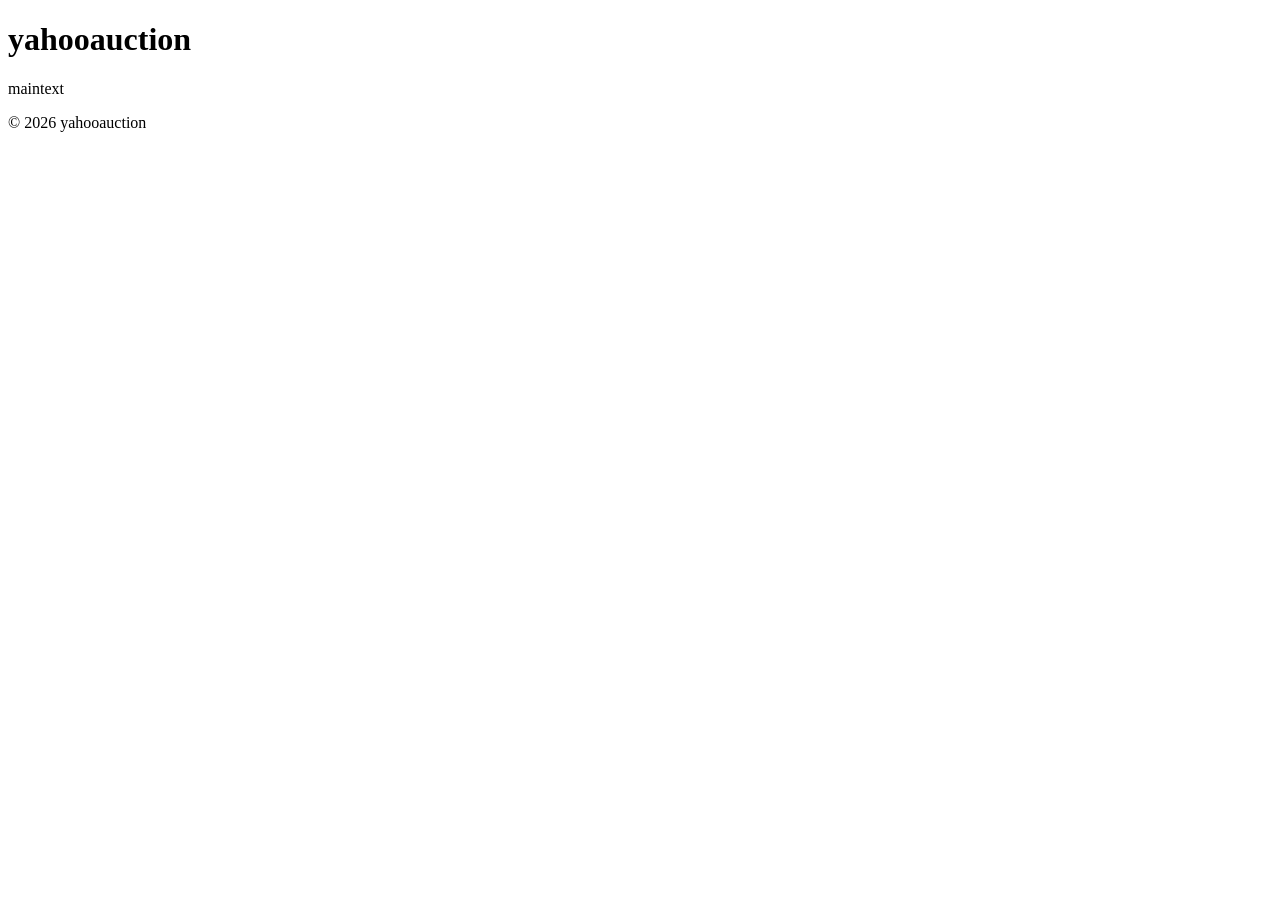
<file: index.html>
<!DOCTYPE html>
<html lang="ja">
<head>
    <meta charset="UTF-8">
    <meta name="viewport" content="width=device-width, initial-scale=1.0">
    <title>yahooauction</title>
</head>
<body>
    <header>
        <h1>yahooauction</h1>
    </header>
    
    <main>
        <p>maintext</p>
    </main>

    <footer>
        <p>&copy; 2026 yahooauction</p>
    </footer>
</body>
</html>
</file>
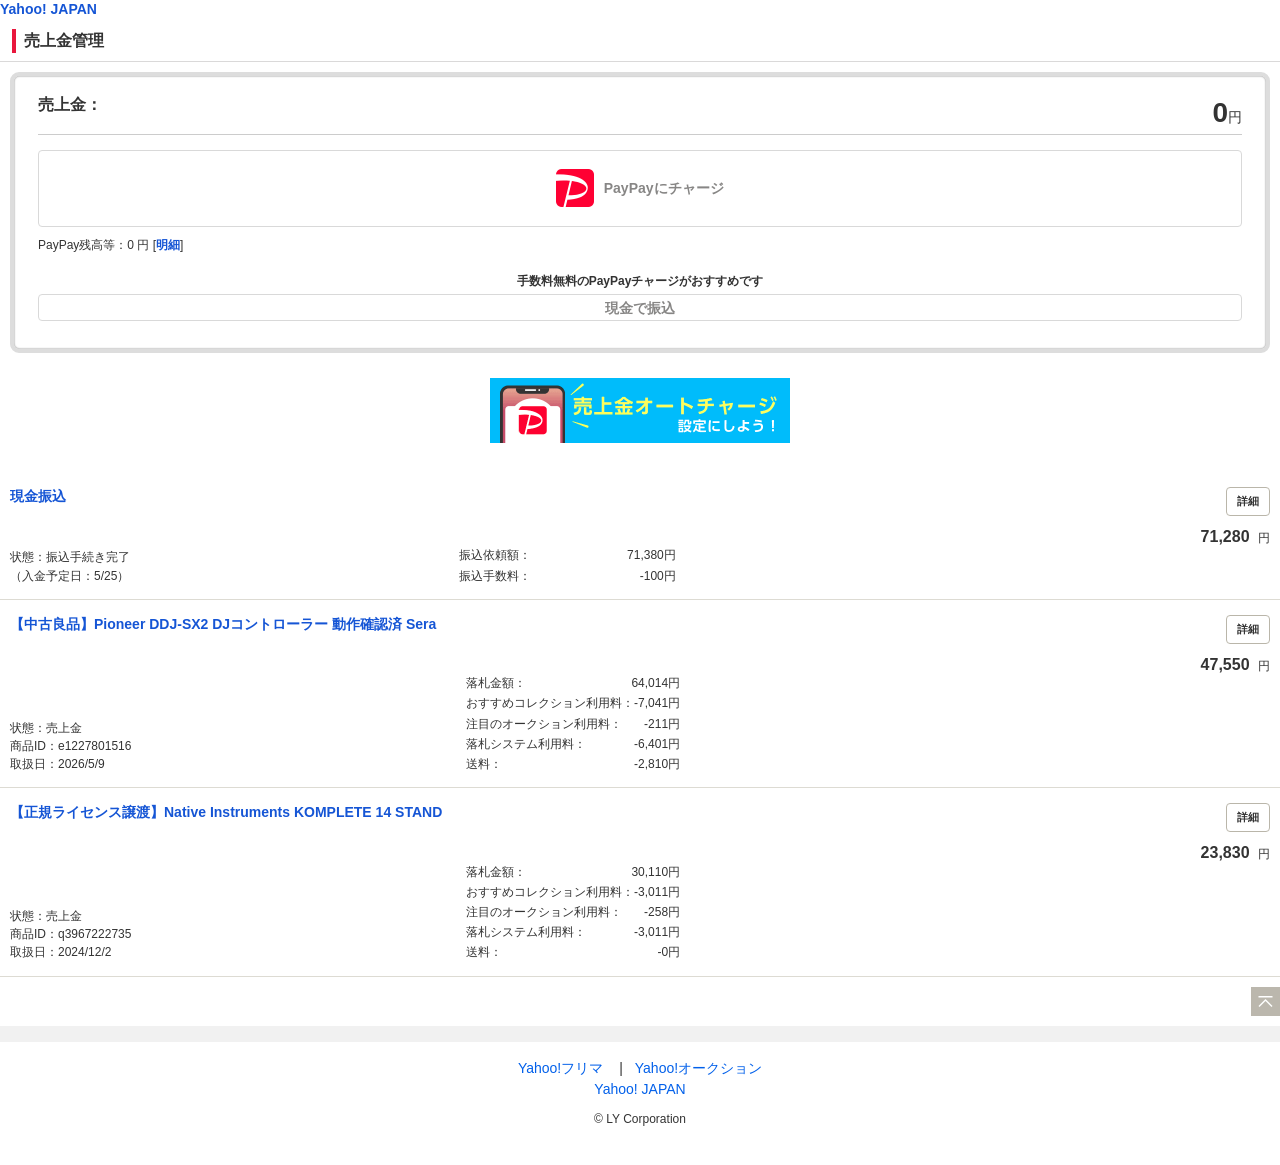
<file: yahooauction20260521.html>
<!DOCTYPE html>
<html lang="ja">
<head>
    <meta http-equiv="Content-Type" content="text/html; charset=UTF-8">
    <meta name="viewport" content="width=device-width,initial-scale=1.0,maximum-scale=1.0,minimum-scale=1.0,user-scalable=no">
    <title>売上金管理 - LINEヤフー株式会社</title>
    <meta name="description" content="">
    <meta name="keywords" content="">
    <link rel="stylesheet" href="./yahooauction_file/standard_common.css" type="text/css" media="all">
    <link rel="stylesheet" href="./yahooauction_file/style_common.css" type="text/css" media="all">
    <link rel="stylesheet" href="./yahooauction_file/sp_common.css" type="text/css" media="all">
    <link rel="stylesheet" href="./yahooauction_file/cycle.min.css">
    <link rel="stylesheet" href="./yahooauction_file/cycle_payment.css">
    <link rel="stylesheet" href="./yahooauction_file/sales_proceeds.min.css" type="text/css" media="all">
    <link rel="stylesheet" href="./yahooauction_file/style_ymoney_sp.css" type="text/css" media="all">
    <link rel="stylesheet" href="./yahooauction_file/common.min.css" type="text/css">
    <link rel="shortcut icon" href="https://s.yimg.jp/c/icon/s/bsc/2.0/favicon.ico" type="image/vnd.microsoft.icon">
    <link rel="icon" href="https://s.yimg.jp/c/icon/s/bsc/2.0/favicon.ico" type="image/vnd.microsoft.icon">
    <meta name="format-detection" content="telephone=no">
    <link rel="preconnect" href="https://dsb.yahoo.co.jp/">
    <link rel="preconnect" href="https://dsb.yahoo.co.jp/">
</head>

<body>
    <div id="wrapper">
        <header id="header">
            <div id="TEMPLA_MH_VDOM" style="display: block; min-height: 0px;">
                <div id="yjsmhWrapper">
                    <div id="yjsmhHeader" style="z-index: 0;">
                        <ul id="yjsmhHeaderMenu">
                            <li>
                                <a data-redirectadclick="" href="https://m.yahoo.co.jp/" id="yjsmhYlogo" class="yjsmhHeaderIcon" data-mhd="spYTopIcon" data-listener-attached="true">Yahoo! JAPAN</a>
                            </li>
                        </ul>
                    </div>
                </div>
            </div>



	
	
	<div id="content">
                <header class="c-Heading c-Heading--large c-u-marginT10">
                    <h1 class="c-Heading__title">売上金管理</h1>
                </header>
                
                <div id="fl" class="c-u-marginT10"></div>
                
                <form name="chargeConfirm" method="POST" action="https://salesmanagement.yahoo.co.jp/charge_input">
                    <input type="hidden" name=".crumb" value="3c52890bd0156c1f4578777895c2a45cd628b550fab836bbe006726cf4112eb8">
                </form>

                <form name="payoutConfirm" method="POST" action="https://salesmanagement.yahoo.co.jp/payout_confirm">
                    <input type="hidden" name=".crumb" value="3c52890bd0156c1f4578777895c2a45cd628b550fab836bbe006726cf4112eb8">
                </form>

                <div class="ModBalance c-u-marginB25 c-u-marginH10 cf">
                    <dl class="balance">
                        <dt>売上金：</dt>
                        <dd><em>0</em>円</dd>
                    </dl>

                    <ul class="BalanceCtrl">
                        <li>
                            <p class="c-u-marginB10">
                                <a class="c-Button c-Button--disable waltzMd_button ChargeBtn c-u-paddingV15 c-u-fontSize12">
                                    <img src="./yahooauction_file/icon_paypay.png" class="c-u-padding0 ChargeBtn__img">
                                    <span class="ChargeBtn__text">
                                        <span class="c-u-fontSize14 Btn__text--bold">PayPayにチャージ</span>
                                    </span>
                                </a>
                            </p>
                            <p class="text">PayPay残高等：0 円
                                [<a href="https://paypay.yahoo.co.jp/balance?.done=https%3A%2F%2Fsalesmanagement.yahoo.co.jp%2Flist&amp;.bail=https%3A%2F%2Fsalesmanagement.yahoo.co.jp%2Flist&amp;sc_e=yauc_pp_salesmanagement_sp1">明細</a>]
                            </p>
                        </li>

                        <li class="mT10 mB5">
                            <p class="c-u-fontSize12 c-u-textBold c-u-textCenter">手数料無料のPayPayチャージがおすすめです</p>
                        </li>

                        <li>
                            <p class="c-u-marginB10">
                                <a class="c-Button c-Button--disable c-Button--small">現金で振込</a>
                            </p>
                            <p class="text"></p>
                        </li>
                    </ul>
                </div>

                <div class="c-u-marginB25 c-u-textCenter c-u-fontSize14"></div>
                
                <div style="text-align: center;">
                    <p class="c-u-marginB10">
                        <a href="https://rdr.yahoo.co.jp/v1/label=L3BheW1lbnQvcHJvbW8vcGF5cGF5X2NoYXJnZS9jaGFyZ2VfZmluaXNoL3NwLw/p=auctions_rdr/d=redirect/tk=c9bbf583-3fa2-4b34-a249-84d538ab3fd4/ru=aHR0cHM6Ly9hdWN0aW9ucy55YWhvby5jby5qcC90b3BpYy9wcm9tby9wYXlwYXlfY2hhcmdlLw/">
                            <img src="./yahooauction_file/charge_paypay_complete_sp_600x130.png" alt="売上金をもっと便利に使おう！" width="300">
                        </a>
                    </p>
                </div>
                <br>




	
			
	
		
		
		<ul class="SalesList">
			
                        <!-- 現金振込 1 コメントアウト
                        <li class="SalesList__item">
                            <div class="SalesList__top">
                                <p class="SalesList__title">現金振込</p>
                                <a class="SalesList__button" href="https://book.wallet.yahoo.co.jp/">詳細</a><br>
                            </div>
                            <div class="SalesList__bottom">
                                <div class="SalesList__column">
                                    <p class="SalesList__info">状態：振込手続き完了</p>
                                    <p class="SalesList__info">取扱日：2025/1/1</p>
                                    <p class="SalesList__info">入金予定日：2025/1/6</p>
                                </div>
                                <div class="SalesList__column">
                                    <p class="SalesList__amount">
                                        <em class="SalesList__amount--emphasis">23,250</em>
                                        <span class="SalesList__amount--unit">円</span>
                                    </p>
                                    <div class="SalesList__column">
                                        <p class="SalesList__breakdownText">
                                            <span>振込依頼額：</span>
                                            <span>23,250円</span>
                                        </p>
                                        <p class="SalesList__breakdownText">
                                            <span>振込手数料：</span>
                                            <span>-100円</span>
                                        </p>
                                    </div>
                                </div>
                            </div>
                        </li>　コメントアウトここまで-->


                        <!-- 振込表示 -->
                        <li class="SalesList__item">
                            <div class="SalesList__top">
                                <a class="SalesList__title">現金振込</a>
                                <a class="SalesList__button" href="https://aucpay.yahoo.co.jp/">詳細</a><br>
                            </div>
                            <div class="SalesList__bottom">
                                <div class="SalesList__column">
                                    <p class="SalesList__info">状態：振込手続き完了</p>
                                    <p class="SalesList__info">（入金予定日：5/25）</p>
                                </div>
                                <div class="SalesList__column">
                                    <p class="SalesList__amount">
                                        <em class="SalesList__amount--emphasis">71,280</em>
                                        <span class="SalesList__amount--unit">円</span>
                                    </p>
                                    <div class="SalesList__column">
                                        <p class="SalesList__breakdownText">
                                            <span>振込依頼額：</span>
                                            <span>　　　　　　　　71,380円</span>
                                        </p>
                                        <p class="SalesList__breakdownText">
                                            <span>振込手数料：</span>
                                            <span>-100円</span>
                                        </p>
                                    </div>
                                </div>
                            </div>
                        </li>


                        <!-- Pioneer DDJ-SX2 -->
                        <li class="SalesList__item">
                            <div class="SalesList__top">
                                <a class="SalesList__title" href="https://page.auctions.yahoo.co.jp/">【中古良品】Pioneer DDJ-SX2 DJコントローラー 動作確認済 Sera </a>
                                <a class="SalesList__button" href="https://aucpay.yahoo.co.jp/">詳細</a><br>
                            </div>
                            <div class="SalesList__bottom">
                                <div class="SalesList__column">
                                    <p class="SalesList__info">状態：売上金</p>
                                    <p class="SalesList__info">商品ID：e1227801516</p>
                                    <p class="SalesList__info">取扱日：2026/5/9</p>
                                </div>
                                <div class="SalesList__column">
                                    <p class="SalesList__amount">
                                        <em class="SalesList__amount--emphasis">47,550</em>
                                        <span class="SalesList__amount--unit">円</span>
                                    </p>
                                    <div class="SalesList__column">
                                        <p class="SalesList__breakdownText">
                                            <span>落札金額：</span>
                                            <span>64,014円</span>
                                        </p>
                                        <p class="SalesList__breakdownText">
                                            <span>おすすめコレクション利用料：</span>
                                            <span>-7,041円</span>
                                        </p>
                                        <p class="SalesList__breakdownText">
                                            <span>注目のオークション利用料：</span>
                                            <span>-211円</span>
                                        </p>
										<p class="SalesList__breakdownText">
                                            <span>落札システム利用料：</span>
                                            <span>-6,401円</span>
                                        </p>
										<p class="SalesList__breakdownText">
                                            <span>送料：</span>
                                            <span>-2,810円</span>
                                        </p>
                                    </div>
                                </div>
                            </div>
                        </li>



                        <!-- Native Instruments  -->
                        <li class="SalesList__item">
                            <div class="SalesList__top">
                                <a class="SalesList__title" href="https://page.auctions.yahoo.co.jp/">【正規ライセンス譲渡】Native Instruments KOMPLETE 14 STAND</a>
                                <a class="SalesList__button" href="https://aucpay.yahoo.co.jp/">詳細</a><br>
                            </div>
                            <div class="SalesList__bottom">
                                <div class="SalesList__column">
                                    <p class="SalesList__info">状態：売上金</p>
                                    <p class="SalesList__info">商品ID：q3967222735</p>
                                    <p class="SalesList__info">取扱日：2024/12/2</p>
                                </div>
                                <div class="SalesList__column">
                                    <p class="SalesList__amount">
                                        <em class="SalesList__amount--emphasis">23,830</em>
                                        <span class="SalesList__amount--unit">円</span>
                                    </p>
                                    <div class="SalesList__column">
                                        <p class="SalesList__breakdownText">
                                            <span>落札金額：</span>
                                            <span>30,110円</span>
                                        </p>
                                        <p class="SalesList__breakdownText">
                                            <span>おすすめコレクション利用料：</span>
                                            <span>-3,011円</span>
                                        </p>
                                        <p class="SalesList__breakdownText">
                                            <span>注目のオークション利用料：</span>
                                            <span>-258円</span>
                                        </p>
                                        <p class="SalesList__breakdownText">
                                            <span>落札システム利用料：</span>
                                            <span>-3,011円</span>
                                        </p>
                                        <p class="SalesList__breakdownText">
                                            <span>送料：</span>
                                            <span>-0円</span>
                                        </p>
                                    </div>
                                </div>
                            </div>
                        </li>

	
	
	
			
<div class="c-ScrollTop c-js-scrollAnchor" data-c-scrollanchor-id="0">
                    <a href="https://salesmanagement.yahoo.co.jp/list#wrapper" class="c-ScrollTop__button c-js-scrollAnchorButton">ページトップへ</a>
                </div>

                <footer id="footer" data-cl-params="_cl_module:sf">
                    <div class="cm-Footer">
                        <div class="cm-Footer__inner">
                            <div class="commonLink" id="commonLink">
                                <ul class="cm-Footer__services">
                                    <li class="cm-Footer__service">
                                        <a class="cm-Footer__serviceLink" href="https://paypayfleamarket.yahoo.co.jp/" data-cl_cl_index="1">Yahoo!フリマ</a>
                                    </li>
                                    <li class="cm-Footer__service">
                                        <a class="cm-Footer__serviceLink" href="https://auctions.yahoo.co.jp/" data-cl_cl_index="2">Yahoo!オークション</a>
                                    </li>
                                    <li class="cm-Footer__service">
                                        <a class="cm-Footer__serviceLink" href="https://www.yahoo.co.jp/" data-cl_cl_index="3">Yahoo! JAPAN</a>
                                    </li>
                                </ul>
                            </div>

                            <div class="subLink" id="subLink">
                                <!-- フッターの各種リンク -->
                            </div>
                            <small class="cm-Footer__copyright">© LY Corporation</small>
                        </div>
                    </div>
                </footer>
</file>
<file: yahooauction_file/standard_common.css>
/*-- common 1.0.1 --*//* reset */body{margin:0;padding:0;background-color:#fff;font-size:14px;line-height:1.35;}
dl,dt,dd,ul,ol,li,h1,h2,h3,h4,h5,h6,pre,form,input,p,blockquote,fieldset,div,figure{margin:0;padding:0;}
h1,h2,h3,h4,h5,h6{font-size:100%;font-weight:normal;}
ul li, ol li{list-style:none;}
table{margin:0;padding:0;font-size:100%;}
caption{text-align:left;}
table,pre,code,select,textarea,kbd,var,ins,del,samp{font-size:100%;}
address,cite,dfn,em,strong,var,th,ins,del,samp{font-weight:normal;font-style:normal;}
a img{border:0;}
hr.separation{display:none;}
fieldset{border:none;}
header,section,nav,aside,footer,article{display:block;}
/* initialize */body{-webkit-text-size-adjust:none;color:#333;font-family:"ヒラギノ角ゴ Pro W6", Hiragino Kaku Gothic Pro, Osaka, "ＭＳ Ｐゴシック", sans-serif;}
a{color:#1555d5;font-weight:bold;text-decoration:none;-webkit-tap-highlight-color:rgba(102,204,255,0.5);}
input[type="tel"],input[type="email"],input[type="number"],input[type="text"],textarea{border:1px solid #999;border-radius:3px;-moz-border-radius:3px;-webkit-border-radius:3px;padding:3px;color:#333;font-size:16px;}
input.decErr[type="tel"],input.decErr[type="email"],input.decErr[type="number"],input.decErr[type="text"],textarea.decErr{border:1px solid #f00;background-color:#fff0f0;color:#333;font-size:16px;}
::-webkit-input-placeholder{color:#999;font-weight:normal;}
input:-moz-placeholder{color:#999;font-weight:normal;}
textarea{width:100%;height:3.5em;min-height:3.5em;box-sizing:border-box;-webkit-box-sizing:border-box;-moz-box-sizing:border-box;}
input[type="radio"],input[type="checkbox"]{width:16px;height:16px;vertical-align:bottom;}
select{border:1px solid #999;border-radius:3px;-moz-border-radius:3px;-webkit-border-radius:3px;padding:4px;color:#333;font-size:14px;line-height:1;}
select.decErr{border:1px solid #f00;background-color:#fff0f0;color:#333;font-size:16px;}
label{-webkit-tap-highlight-color:rgba(80,80,80,0.1);display:block;}
/* clearFix */.cf:after{display:block;visibility:hidden;clear:both;height:0;content:".";}
.cf{zoom:1;}
/* iconDefinition */.elNew{display:inline-block;width:25px;height:14px;margin-left:3px;background:url(/images/new2.gif) no-repeat 0 0;text-indent:-9999px;}
.elYpt{background-image:url(/images/sicons/point16.gif);}
.elTpt{background-image:url(/images/points/alliance/tpoint/icon/tpoint16.gif);}
.decInset{margin:0 10px;}
.decErrTxt{color:#cc0000;font-size:12px;font-weight:bold;}
.decMb10{margin-bottom:10px;}
.decMb20{margin-bottom:20px;}
/* text-align */.alignL{text-align:left;}
.alignR{text-align:right;}
.alignC{text-align:center;}
/*-- headerDefault 1.0.2 --*/.libHeaderDefault{position:relative;}
.libHeaderDefault.elAuc{border-bottom:1px solid #bdbdbd;}
.libHeaderDefault:after{display:block;clear:both;height:0;content:".";visibility:hidden;}
.libHeaderDefault #logo{width:100%;height:33px;overflow:hidden;}
.libHeaderDefault.elUnify #logo{border-bottom:solid 1px #d0d0d0;background:#f0f0f0;background:-moz-linear-gradient(top, #fff 0%, #ededed 49%, #e4e4e4 50%, #f5f5f5 100%);background:-webkit-gradient(linear, left top, left bottom, from(#fff), color-stop(49%,#ededed), color-stop(50%,#e4e4e4), to(#f5f5f5));}
.libHeaderDefault.elAuc #logo{background:#e9e9e9;background:-webkit-gradient(linear, left top, left bottom, from(#fff), to(#e9e9e9));background:-webkit-linear-gradient(top, #fff, #e9e9e9);background:-moz-linear-gradient(top, #fff, #e9e9e9);background:-o-linear-gradient(top, #fff, #e9e9e9);background:linear-gradient(to bottom, #fff, #e9e9e9);}
.libHeaderDefault #logo h1{float:left;height:33px;line-height:33px;text-indent:-9999px;overflow:hidden;}
.libHeaderDefault.elAuc #logo h1{width:110px;/* 7px+89px+14px */    background:url(/images/ipn/hlg/yafuoku.png) no-repeat 7px center;}
@media screen and (-webkit-min-device-pixel-ratio:2){.libHeaderDefault.elAuc #logo h1{background:url(/images/ipn/hlg/yafuoku_m.png) no-repeat 7px center;-webkit-background-size:89px 20px;}
}
.libHeaderDefault.elUnify #logo h1{width:49px;background:url("[data-uri]") no-repeat 10px center;-webkit-background-size:39px 21px;-ms-background-size:39px 21px;background-size:39px 21px;}
.libHeaderDefault #logo h1 a,.libHeaderDefault #logo h1 span{display:block;}
.libHeaderDefault .headerMenu{float:right;height:33px;margin-right:-2px;}
.libHeaderDefault .headerMenu li{display:block;float:left;height:33px;background:url(/images/auc/smartphone/common/image/1.0.0/ico_separate_header.png) no-repeat right center;font-size:12px;font-weight:bold;line-height:33px;}
.libHeaderDefault .headerMenu li a{padding:0 7px 0 5px;color:#fff;text-shadow:0 1px 1px rgba(0,0,0,0.5);}
.libHeaderDefault.elUnify .headerMenu li a{margin-right:5px;color:#1555d5;text-shadow:none;}
.libHeaderDefault .headerMenu li #ylogo{display:block;width:33px;/* 5px+16px+10px+2px */    height:33px;padding:0;background:url(/images/auc/smartphone/common/image/1.0.0/ico_yahoo.png) no-repeat 5px center;text-indent:-9999px;overflow:hidden;}
.libHeaderDefault.elAuc .headerMenu li #ylogo{width:36px;background:url(/images/auc/smartphone/common/image/1.0.0/ico_yahoo_s.png) no-repeat 9px center;}
@media screen and (-webkit-min-device-pixel-ratio:2){.libHeaderDefault.elAuc .headerMenu li #ylogo{background:url(/images/auc/smartphone/common/image/1.0.0/ico_yahoo_l.png) no-repeat 9px center;-webkit-background-size:14px 8px;}
}
.libHeaderDefault + .libNotice + .libSearchBox{margin-top:-5px;}
/* HDimg */@media only screen and (-webkit-min-device-pixel-ratio:1.5), only screen and (min-device-pixel-ratio:1.5){.libHeaderDefault .headerMenu li #ylogo{background:url(/images/auc/smartphone/common/image/1.0.0/ico_yahoo2x.png) no-repeat 5px center;-webkit-background-size:16px 10px;-ms-background-size:16px 10px;background-size:16px 10px;}
}
/*-- jsAlert 1.0.0 --*//*-- personalStatus 1.0.0 --*/.libPersonalStatus{font-size:12px;margin-bottom:7px;}
.libPersonalStatus .unitYid{margin:0 10px;}
.libPersonalStatus .unitYid p{display:inline-block;}
.libPersonalStatus .unitYid .elYid span{margin-right:2px;font-weight:bold;}
.libPersonalStatus .unitYid .elYid a{margin-right:2px;font-weight:bold;}
.libPersonalStatus .unitYid .ptsNewId{float:right;}
.libPersonalStatus .unitStatus{padding:2px 10px;line-height:16px;}
.libPersonalStatus .unitStatus li{float:left;margin:0 10px 0 0;background-position:0 0;background-repeat:no-repeat;}
.libPersonalStatus .unitStatus li a{font-weight:bold;margin:1px 2px 0 0;text-indent:18px;line-height:16px;display:inline-block;}
.libPersonalStatus .unitStatus li.elStarNo{background-image:none;}
.libPersonalStatus .unitStatus li.elStarNo a{text-indent:0;margin-left:2px;}
/* icon set */.libPersonalStatus .unitStatus .elStarPlt{background-image:url(/images/common/scrank_p16.gif);}
.libPersonalStatus .unitStatus .elStarGld{background-image:url(/images/common/scrank_g16.gif);}
.libPersonalStatus .unitStatus .elStarSlv{background-image:url(/images/common/scrank_s16.gif);}
.libPersonalStatus .unitStatus .elStarBrz{background-image:url(/images/common/scrank_b16.gif);}
.libPersonalStatus .unitStatus .elStarRgl{background-image:url(/images/common/scrank_r16.gif);}
/*-- libList 1.0.0 --*/.libList li{border-bottom:solid 1px #ccc;padding:0;}
.libList li:first-child{border-top:solid 1px #ccc;}
.libList .elNoLink{padding:8px 10px;}
.libList dt>a:not(.libButton), .libList dd>a:not(.libButton), .libList li>a:not(.libButton){display:block;padding:9px 27px 9px 10px;background:url(/images/auc/smartphone/common/image/1.0.0/ico_rightArrow.png) no-repeat right center;}
.libList .elNoLink{padding:9px 10px;}
.libList.sizS dd>a:not(.libButton), .libList.sizS li>a:not(.libButton){padding:6px 27px 6px 10px;}
.libList.sizS .elNoLink{padding:6px 10px;}
.libList.sizL dd>a:not(.libButton), .libList.sizL li>a:not(.libButton){padding:12px 27px 12px 10px;}
.libList.sizL .elNoLink{padding:12px 10px;}
.libList dd.elNoLink>a:not(.libButton), .libList li.elNoLink>a:not(.libButton){padding:0;}
.libList .elNoLink a:not(.libButton){display:inline;margin-left:10px;padding:0;background:none;}
.libList .elNoLink a:not(.libButton)+a:not(.libButton){border-left:solid 1px #333;padding-left:9px;}
/* column */.libList .elColumn{display:table-row;}
.libList .elColumn dt{display:table-cell;padding:9px 10px;box-shadow:inset 1px 1px 0 #fff;-moz-box-shadow:inset 1px 1px 0 #fff;-webkit-box-shadow:inset 1px 1px 0 #fff;vertical-align:middle;background:#efefef;text-align:center;font-weight:bold;white-space:nowrap;}
.libList .elColumn dd{display:table-cell;vertical-align:middle;width:100%;}
.libList .elColumn dd.elNoLink{padding:9px 8px;}
.libList.sizS .elColumn{font-size:12px;}
.libList.sizS .elColumn dt{padding:8px 10px;}
.libList.sizS .elColumn dd.elNoLink{padding:8px;}
.libList.sizL .elColumn dt{padding:12px 10px;font-size:14px;}
.libList.sizL .elColumn dd{font-size:14px;}
.libList.sizL .elColumn dd.elNoLink{padding:12px 8px;}
/* inset */.decInset .libList{margin-bottom:10px;border:solid 1px #ccc;border-top:none;}
.decInset .libList li:last-child{border-bottom:none;}
/* back */.libList .elBack a:not(.libButton){padding:8px 10px 8px 27px;background:url(/images/auc/smartphone/common/image/1.0.0/ico_leftArrow.png) no-repeat left center;}
.libList .libButton{margin-bottom:0;}
/* HDimg */@media only screen and (-webkit-min-device-pixel-ratio:1.5), only screen and (min-device-pixel-ratio:1.5){.libList dt>a:not(.libButton), .libList dd>a:not(.libButton), .libList li>a:not(.libButton){background:url(/images/auc/smartphone/common/image/1.0.0/ico_rightArrow2x.png) no-repeat right center;-moz-background-size:17px auto;-webkit-background-size:17px auto;-ms-background-size:17px auto;background-size:17px auto;}
.libList .elBack a:not(.libButton){background:url(/images/auc/smartphone/common/image/1.0.0/ico_leftArrow2x.png) no-repeat left center;-moz-background-size:17px auto;-webkit-background-size:17px auto;-ms-background-size:17px auto;background-size:17px auto;}
}
/*-- libJsScrollTop 1.0.0 --*/.libJsScrollTop{margin-bottom:10px;padding:9px 10px 0;border-top:solid 1px #ccc;text-align:right;}
.libJsScrollTop.decNoLine{border-top:none;}
.libJsScrollTop a{padding-right:15px;background:url(/images/auc/smartphone/common/image/1.0.0/ico_pageTop.png) no-repeat right 3px;line-height:1;}
/* HDimg */@media only screen and (-webkit-min-device-pixel-ratio:1.5), only screen and (min-device-pixel-ratio:1.5){.libJsScrollTop a{background:url(/images/auc/smartphone/common/image/1.0.0/ico_pageTop2x.png) no-repeat right 3px;-webkit-background-size:9px auto;background-size:9px auto;-moz-background-size:9px auto;-webkit-background-size:9px auto;-ms-background-size:9px auto;}
}
/*-- libJsExpand 1.0.0 --*//* label */.libJsExpand header{display:box;display:-moz-box;display:-webkit-box;box-sizing:border-box;-moz-box-sizing:border-box;-webkit-box-sizing:border-box;-ms-box-sizing:border-box;width:100%;padding:6px 5px;border-bottom:solid 1px #ccc;border-top:solid 1px #ccc;background:#efefef;background:-moz-linear-gradient(top,#fbfbfb 0%,#eaeaea 100%);background:-webkit-gradient(linear,left top,left bottom,color-stop(0,#fbfbfb),color-stop(1,#eaeaea));line-height:1;font-weight:bold;}
.libJsExpand header.sizL{padding:9px 5px;}
.libJsExpand header div{width:26px;margin-right:10px;box-ordinal-group:1;-moz-box-ordinal-group:1;-webkit-box-ordinal-group:1;}
.libJsExpand header div span{display:block;height:26px;background:url(/images/auc/smartphone/common/image/1.0.0/btn_expandAll.png) no-repeat;text-indent:-9999px;}
.libJsExpand.elClose header div span{background-position:0 -26px;}
.libJsExpand header.sizS div span{background-position:0 -52px;height:20px;}
.libJsExpand.elClose header.sizS div span{background-position:0 -72px;}
.libJsExpand.elEmpty header{-webkit-tap-highlight-color:rgba(255,255,255,0);}
.libJsExpand.elEmpty header div span{margin:0 6px 12px;padding-top:12px;width:14px;height:0;border-bottom:solid 2px #999;background:none;}
.libJsExpand header .elTitle{margin:5px 0;box-ordinal-group:2;-moz-box-ordinal-group:2;-webkit-box-ordinal-group:2;box-flex:1;-moz-box-flex:1;-webkit-box-flex:1;font-weight:bold;font-size:14px;line-height:1.2;}
.libJsExpand header.sizL .elTitle{margin:3px 0;font-size:16px;}
.libJsExpand header.sizS .elTitle{margin:2px 0 1px;}
.libJsExpand.elEx header{border-bottom:solid 1px #999;border-top:solid 1px #999;background:#dee2e6;background:-moz-linear-gradient(top,#dee2e6 0%,#dee2e6 50%,#efeff7 100%);background:-webkit-gradient(linear,left top,left bottom,color-stop(0.5,#dee2e6),color-stop(1,#efeff7));box-shadow:inset 0 1px 0 #fff;-moz-box-shadow:inset 0 1px 0 #fff;-webkit-box-shadow:inset 0 1px 0 #fff;}
.libJsExpand.elEx header.sizS{border-bottom:solid 1px #ccc;border-top:solid 1px #ccc;background:#efefef;}
.libJsExpand.elOpen .elBody{display:block;}
.libJsExpand.elClose .elBody{display:none;}
/* decInset */.decInset .libJsExpand{border-left:solid 1px #ccc;border-right:solid 1px #ccc;}
.decInset ul.libJsExpand{border-top:solid 1px #ccc;}
.decInset .libJsExpand dt div span{height:20px;}
.decInset .libJsExpand .elOpen dt div span{background-position:0 -52px;}
.decInset .libJsExpand .elClose dt div span{background-position:0 -72px;}
/* List */.libJsExpand li:first-child{border-top:solid 1px #ccc;}
.libJsExpand dt{display:box;display:-moz-box;display:-webkit-box;box-sizing:border-box;-moz-box-sizing:border-box;-webkit-box-sizing:border-box;-ms-box-sizing:border-box;width:100%;padding:6px 5px;box-shadow:inset 0 1px 0 #fff;-moz-box-shadow:inset 0 1px 0 #fff;-webkit-box-shadow:inset 0 1px 0 #fff;border-bottom:solid 1px #ccc;background:#efefef;font-weight:bold;}
.libJsExpand dt .elButton{display:block;width:26px;margin-right:10px;box-ordinal-group:1;-moz-box-ordinal-group:1;-webkit-box-ordinal-group:1;}
.libJsExpand dt .elButton span{display:block;height:26px;background:url(/images/auc/smartphone/common/image/1.0.0/btn_expandAll.png) no-repeat;text-indent:-9999px;}
.libJsExpand.elEmpty dt .elButton span{margin:12px 6px;width:12px;height:0;border:solid 1px #999;background:none;}
.libJsExpand dt .elTitle{display:block;margin:5px 0 3px;box-ordinal-group:2;-moz-box-ordinal-group:2;-webkit-box-ordinal-group:2;box-flex:1;-moz-box-flex:1;-webkit-box-flex:1;font-weight:bold;font-size:14px;line-height:1.2;}
.libJsExpand .elOpen dt .elButton span{background-position:0 0;}
.libJsExpand .elClose dt .elButton span{background-position:0 -26px;}
.libJsExpand .elEmpty dt{-webkit-tap-highlight-color:rgba(255,255,255,0);}
.libJsExpand .elEmpty dt .elButton span{margin:0 6px 12px;padding-top:12px;width:14px;height:0;border-bottom:solid 2px #999;background:none;}
.libJsExpand dd{padding:8px 10px;border-bottom:solid 1px #ccc;background-color:#fff;}
.libJsExpand .elClose dd{display:none;}
.libJsExpand li>a{display:block;padding:8px 10px;border-bottom:solid 1px #ccc;}
/* HDimg */@media only screen and (-webkit-min-device-pixel-ratio:1.5), only screen and (min-device-pixel-ratio:1.5){.libJsExpand header div span, .libJsExpand dt .elButton span{background:url(/images/auc/smartphone/common/image/1.0.0/btn_expandAll2x.png) no-repeat;-moz-background-size:26px auto;-webkit-background-size:26px auto;-ms-background-size:26px auto;background-size:26px auto;}
}
/*-- footerNavi 1.0.0 --*/.libFooterNavi li:first-child{border-top:solid 1px #ccc;}
.libFooterNavi li:last-child{border-bottom:none;}
/*-- footerDeviceSelect 1.0.0 --*/.libFooterDeviceSelect{margin:10px;line-height:1;text-align:center;}
.libFooterDeviceSelect dl{display:inline-block;padding:5px 5px 5px 10px;border:1px solid #e7e7e7;background:#f9f9f9;}
.libFooterDeviceSelect dt,.libFooterDeviceSelect dd{display:inline;}
.libFooterDeviceSelect dt:after{content:":";}
.libFooterDeviceSelect dd:after{content:"|";}
.libFooterDeviceSelect dd:last-child:after{content:"";}
.libFooterDeviceSelect a{font-weight:normal;padding:0 5px;}
.libFooterDeviceSelect span{font-weight:bold;padding:0 5px;}
/*-- acrossNavi 1.0.0 --*/.libAcrossNavi ul{display:block;border-top:solid 1px #999;border-bottom:solid 1px #999;width:100%;background-color:#eaeaea;}
.libAcrossNavi ul li{position:relative;display:block;float:left;width:33.33%;text-align:center;}
.libAcrossNavi ul.untShp li{width:49.99%;}
.libAcrossNavi ul li a{display:block;padding:10px 5px;border-right:solid 1px #999;box-shadow:inset 1px 2px 0 #fff;-webkit-box-shadow:inset 1px 2px 0 #fff;color:#333;line-height:1;font-weight:bold;}
.libAcrossNavi ul li:last-child a{border-right:none;}
/*-- footerDeviceSelect 1.0.0 --*/.libFooterDeviceSelect{margin:10px;line-height:1;text-align:center;}
.libFooterDeviceSelect dl{display:inline-block;padding:5px 5px 5px 10px;border:1px solid #e7e7e7;background:#f9f9f9;}
.libFooterDeviceSelect dt,.libFooterDeviceSelect dd{display:inline;}
.libFooterDeviceSelect dt:after{content:":";}
.libFooterDeviceSelect dd:after{content:"|";}
.libFooterDeviceSelect dd:last-child:after{content:"";}
.libFooterDeviceSelect a{font-weight:normal;padding:0 5px;}
.libFooterDeviceSelect span{font-weight:bold;padding:0 5px;}
/*-- footerDefault 1.0.0 --*/.libFooterDefault{padding:13px 10px 15px 10px;border-top:3px solid #d4d7db;background:#eee;text-align:center;line-height:1;}
.libFooterDefault a{font-weight:normal;}
.libFooterDefault .loginArea{margin-bottom:15px;}
.libFooterDefault .loginArea .loginName{display:inline-block;word-break:break-all;word-wrap:break-word;-moz-word-wrap:break-word;text-align:left;}
.libFooterDefault .loginArea p + p{margin-top:10px;}
.libFooterDefault .loginArea .loginStatus em a{font-weight:bold;}
.libFooterDefault .commonLink{margin-bottom:10px;}
.libFooterDefault .commonLink li{display:inline;}
.libFooterDefault .commonLink li:after{content:" | ";}
.libFooterDefault .commonLink li:last-child:after{content:"";}
.libFooterDefault .subLink{margin-bottom:8px;font-size:12px;}
.libFooterDefault .subLink li{display:inline;}
.libFooterDefault .subLink li:after{content:" - ";}
.libFooterDefault .subLink li:last-child:after{content:"";}
.libFooterDefault address, .libFooterDefault small{display:block;font-size:12px;}
</file>
<file: yahooauction_file/style_common.css>
/*-- libButton 1.0.0 --*/.libButton{display:block;margin-bottom:10px;box-sizing:border-box;-moz-box-sizing:border-box;-webkit-box-sizing:border-box;border:solid 1px #aaaaaa;border-radius:5px;-moz-border-radius:5px;-webkit-border-radius:5px;background-color:#fff;background:-moz-linear-gradient(top,#ffffff 0%, #e5e5e5 100%);background:-webkit-gradient(linear,left top,left bottom,color-stop(0,#ffffff),color-stop(1,#e5e5e5));color:#333;font-weight:bold;text-shadow:0 1px 0 #fff;text-align:center;}
.libButton.sizS{padding:5px 10px;font-size:12px;line-height:14px;text-shadow:#ffffff 1px sold;}
.libButton.sizM{padding:9px 10px;font-size:14px;line-height:16px;}
.libButton.sizL{margin-bottom:20px;padding:13px 10px;font-size:16px;line-height:18px;}
.libButton.decDefault{width:300px;}
.libButton.decMain{width:240px;}
.libButton.decAction{width:100px;}
.libButton.elCompact, .libButton.elBack{display:inline-block;width:auto;}
.libButton.elLeft{display:inline-block;padding:1px 3px 1px 2px;width:auto;border-image:url(/images/auc/smartphone/common/image/1.0.1/btn_pagerLeft.png) 10 10 12 20 / 5px 5px 6px 10px;-webkit-border-image:url(/images/auc/smartphone/common/image/1.0.1/btn_pagerLeft.png) 10 10 12 20 / 5px 5px 6px 10px;-moz-border-image:url(/images/auc/smartphone/common/image/1.0.1/btn_pagerLeft.png) 10 10 12 20 / 5px 5px 6px 10px;background:none;font-size:12px;line-height:14px;}
.libButton.elRight{display:inline-block;padding:1px 2px 1px 3px;width:auto;border-image:url(/images/auc/smartphone/common/image/1.0.1/btn_pagerRight.png) 10 20 12 10 / 5px 10px 6px 5px;-webkit-border-image:url(/images/auc/smartphone/common/image/1.0.1/btn_pagerRight.png) 10 20 12 10 / 5px 10px 6px 5px;-moz-border-image:url(/images/auc/smartphone/common/image/1.0.1/btn_pagerRight.png) 10 20 12 10 / 5px 10px 6px 5px;background:none;font-size:12px;line-height:14px;}
.libButton.elBack:before{content:"";display:inline-block;margin:1px 5px 0 -3px;height:15px;width:10px;background-image:url(/images/auc/smartphone/common/image/1.0.0/ico_backArrow.png);background-repeat:no-repeat;vertical-align:top;}
/* <input> Back */.libButton.elInputBack{display:inline-block;padding:0;}
.libButton.elInputBack input{background-color:transparent;background-image:url(/images/auc/smartphone/common/image/1.0.0/ico_backArrow2x.png);background-position:7px center;background-repeat:no-repeat;background-size:10px auto;border:medium none;color:#333;font-size:14px;font-weight:bold;line-height:16px;margin:0;padding:9px 7px 9px 20px;text-shadow:0 1px 0 #fff;}
.libButton.elInputBack.sizS input{padding:5px 7px 5px 20px;font-size:12px;}
/* HDimg */@media only screen and (-webkit-min-device-pixel-ratio:1.5), only screen and (min-device-pixel-ratio:1.5){.libButton.elBack:before{background-image:url(/images/auc/smartphone/common/image/1.0.0/ico_backArrow2x.png);-moz-background-size:10px auto;-webkit-background-size:10px auto;-ms-background-size:10px auto;background-size:10px auto;}
}
/* disable */.libButton.elDisable{border-color:#bbb;background:#e4e4e4;color:#aaa;text-shadow:none;}
.libButton.elLeft.elDisable{border-image:url(/images/auc/smartphone/common/image/1.0.0/btn_pagerDisableLeft.png) 10 20 10 10 / 5px 10px 5px 5px;-webkit-border-image:url(/images/auc/smartphone/common/image/1.0.0/btn_pagerDisableLeft.png) 10 10 10 20 / 5px 5px 5px 10px;-moz-border-image:url(/images/auc/smartphone/common/image/1.0.0/btn_pagerDisableLeft.png) 10 10 10 20 / 5px 5px 5px 10px;background:none;}
.libButton.elRight.elDisable{border-image:url(/images/auc/smartphone/common/image/1.0.0/btn_pagerDisableRight.png) 10 20 10 10 / 5px 10px 5px 5px;-webkit-border-image:url(/images/auc/smartphone/common/image/1.0.0/btn_pagerDisableRight.png) 10 20 10 10 / 5px 10px 5px 5px;-moz-border-image:url(/images/auc/smartphone/common/image/1.0.0/btn_pagerDisableRight.png) 10 20 10 10 / 5px 10px 5px 5px;background:none;}
/* colorVariations */.libButton.elLead{border:solid 1px #3188ae;background-color:#e5f1f8;background:-moz-linear-gradient(top, #f1f9fd 0%, #cfe5ee 100%);background:-webkit-gradient(linear, left top, left bottom, color-stop(0, #f1f9fd), color-stop(1, #cfe5ee));}
.libButton.elSubmit{border:solid 1px #ea4019;background-color:#ff9a7e;background:-moz-linear-gradient(top, #ff9a7e 0%, #e6552e 100%);background:-webkit-gradient(linear, left top, left bottom, color-stop(0, #ff9a7e), color-stop(1, #e6552e));color:#fff;text-shadow:-1px -1px 0px #ab2c10;}
/*-- libFrom 1.0.0 --*/.libForm{padding:0 10px 10px;clear:both;}
.libForm.decBdrB{border-bottom:1px solid #ccc;}
.libForm:first-of-type, .libForm.decBdrB+.libForm{padding:10px;}
.libForm .elSubTitle{margin-bottom:5px;font-weight:bold;}
.libForm .decEmphasisTxt{color:#d76f00}
.libForm .ptsFormWr{display:box;display:-webkit-box;display:-moz-box;box-align:center;-webkit-box-align:center;-moz-box-align:center;width:100%;overflow: hidden;}
.libForm .ptsFormWr input, .libForm .ptsFormWr select{display:block;margin-right:10px;-webkit-box-flex:1;-moz-box-flex:1;box-flex:1;}
.libForm .ptsFormWr input:last-of-type, .libForm .ptsFormWr select:last-of-type{margin-right:0;}
.libForm .ptsFormWr.decSecCord{width:20%;}
.libForm .ptsFormWr.decTelNum input, .libForm .ptsFormWr.decBirth select{margin-right:0;}
.libForm .ptsFormWr.decTelNum span, .libForm .ptsFormWr.decBirth span{margin:0 5px;}
.libForm .ptsFormWr.decPostNum{width:35%;}
.libForm .ptsFormWr.decPostNumS .libButton{display:inline-block;margin-bottom:0;}
.libForm .ptsFormWr.decPwNum{width:35%;}
.libForm .decStoreNum{width:20%;padding-right:10px;float:left;}
.libForm .decAccountNum{width:40%;float:left;}
.libForm .decErr{margin-bottom:5px;}
.libForm .decErrTxt{clear:both;}
/*-- libLabel 1.0.1 --*/.libLabel h1,h2,h3,h4{font-weight:bold;}
.libLabel{position:relative;background-color:#f4f4f4;}
.libLabel.sizL{border-top:#ffda45 3px solid;box-shadow:inset 1px 0 #fff;-moz-box-shadow:inset 0 1px 0 #fff;-webkit-box-shadow:inset 0 1px 0 #fff;}
.libLabel.sizL .elTitle{padding:13px 10px;font-size:18px;font-weight:bold;}
.libLabel.sizM{border-top:#d2d2d2 3px solid;box-shadow:inset 1px 0 #fff;-moz-box-shadow:inset 0 1px 0 #fff;-webkit-box-shadow:inset 0 1px 0 #fff;}
.libLabel.sizM .elTitle{padding:10px 10px;font-size:16px;font-weight:bold;}
.libLabel.sizS{border-top:#d2d2d2 1px solid;font-size:14px;}
.libLabel.sizS .elTitle{padding:8px 10px;font-size:14px;font-weight:bold;}
.libLabel.sizSS{border-bottom:solid 1px #b5b5b5;border-top:solid 1px #b5b5b5;background:#fff;}
.libLabel.sizSS .elTitle:before{margin:0 6px 0 0;height:15px;font-weight:bold;line-height:1.2;text-shadow:0 1px 0 #fff;content:"";display:inline-block;width:4px;background:url("[data-uri]%2FgAAAABlBMVEX%2F%2F%2F%2F%2F%2F%2F9VfPVsAAAACXBIWXMAAAsSAAALEgHS3X78AAAAHHRFWHRTb2Z0d2FyZQBBZG9iZSBGaXJld29ya3MgQ1M0BrLToAAAABZ0RVh0Q3JlYXRpb24gVGltZQAwOS8xMy8xMcqMJToAAAAKSURBVAiZY2AAAAACAAH0cWSmAAAAAElFTkSuQmCC") repeat-x 0 bottom #666;vertical-align:top;}
.libLabel.sizSS .elTitle{margin:6px 10px 5px 10px;font-size:12px;text-indent:-10px;}
.decInset .libLabel.sizSS{border:solid 1px #b5b5b5;}
/* navigation */.libLabel .elNavi{text-align:center;}
.libLabel .elTitle.elNavi:before{content:none;width:0;background:none;}
.libLabel .elTitle.elNavi{border:none;padding-left:0;}
.libLabel.sizL .ptsNavi{position:absolute;top:11px;display:table;display:box;display:-moz-box;display:-webkit-box;box-sizing:border-box;-moz-box-sizing:border-box;-webkit-box-sizing:border-box;padding:0 10px;width:100%;box-align:center;-moz-box-align:center;-webkit-box-align:center;}
.libLabel.sizM .ptsNavi{position:absolute;top:7px;display:table;display:box;display:-moz-box;display:-webkit-box;box-sizing:border-box;-moz-box-sizing:border-box;-webkit-box-sizing:border-box;padding:0 10px;width:100%;box-align:center;-moz-box-align:center;-webkit-box-align:center;}
.libLabel.sizL .ptsNavi li.elRight{position:absolute;right:10px;top:0px;}
.libLabel.sizM .ptsNavi li.elRight{position:absolute;right:10px;top:0px;}
.libLabel .ptsNavi li{display:table-cell;display:-webkit-box;display:-moz-box;display:box;font-weight:bold;}
.libLabel .ptsNavi .decButton{margin:0;}
.libLabel .ptsNavi .elCompact{box-shadow:0 1px 0 #fff;-moz-box-shadow:0 1px 0 #fff;-webkit-box-shadow:0 1px 0 #fff;}
/*-- libList 1.0.0 --*/.libList li{border-bottom:solid 1px #ccc;padding:0;}
.libList li:first-child{border-top:solid 1px #ccc;}
.libList .elNoLink{padding:8px 10px;}
.libList dt>a:not(.libButton), .libList dd>a:not(.libButton), .libList li>a:not(.libButton){display:block;padding:9px 27px 9px 10px;background:url(/images/auc/smartphone/common/image/1.0.0/ico_rightArrow.png) no-repeat right center;}
.libList .elNoLink{padding:9px 10px;}
.libList.sizS dd>a:not(.libButton), .libList.sizS li>a:not(.libButton){padding:6px 27px 6px 10px;}
.libList.sizS .elNoLink{padding:6px 10px;}
.libList.sizL dd>a:not(.libButton), .libList.sizL li>a:not(.libButton){padding:12px 27px 12px 10px;}
.libList.sizL .elNoLink{padding:12px 10px;}
.libList dd.elNoLink>a:not(.libButton), .libList li.elNoLink>a:not(.libButton){padding:0;}
.libList .elNoLink a:not(.libButton){display:inline;margin-left:10px;padding:0;background:none;}
.libList .elNoLink a:not(.libButton)+a:not(.libButton){border-left:solid 1px #333;padding-left:9px;}
/* column */.libList .elColumn{display:table-row;}
.libList .elColumn dt{display:table-cell;padding:9px 10px;box-shadow:inset 1px 1px 0 #fff;-moz-box-shadow:inset 1px 1px 0 #fff;-webkit-box-shadow:inset 1px 1px 0 #fff;vertical-align:middle;background:#efefef;text-align:center;font-weight:bold;white-space:nowrap;}
.libList .elColumn dd{display:table-cell;vertical-align:middle;width:100%;}
.libList .elColumn dd.elNoLink{padding:9px 8px;}
.libList.sizS .elColumn{font-size:12px;}
.libList.sizS .elColumn dt{padding:8px 10px;}
.libList.sizS .elColumn dd.elNoLink{padding:8px;}
.libList.sizL .elColumn dt{padding:12px 10px;font-size:14px;}
.libList.sizL .elColumn dd{font-size:14px;}
.libList.sizL .elColumn dd.elNoLink{padding:12px 8px;}
/* inset */.decInset .libList{margin-bottom:10px;border:solid 1px #ccc;border-top:none;}
.decInset .libList li:last-child{border-bottom:none;}
/* back */.libList .elBack a:not(.libButton){padding:8px 10px 8px 27px;background:url(/images/auc/smartphone/common/image/1.0.0/ico_leftArrow.png) no-repeat left center;}
.libList .libButton{margin-bottom:0;}
/* HDimg */@media only screen and (-webkit-min-device-pixel-ratio:1.5), only screen and (min-device-pixel-ratio:1.5){.libList dt>a:not(.libButton), .libList dd>a:not(.libButton), .libList li>a:not(.libButton){background:url(/images/auc/smartphone/common/image/1.0.0/ico_rightArrow2x.png) no-repeat right center;-moz-background-size:17px auto;-webkit-background-size:17px auto;-ms-background-size:17px auto;background-size:17px auto;}
.libList .elBack a:not(.libButton){background:url(/images/auc/smartphone/common/image/1.0.0/ico_leftArrow2x.png) no-repeat left center;-moz-background-size:17px auto;-webkit-background-size:17px auto;-ms-background-size:17px auto;background-size:17px auto;}
}
/*-- libNotice 1.0.1 --*/.libNotice{margin:0 10px 10px;padding:9px;border:solid 1px;}
.libNotice.elInfo{border-color:#ccc;background-color:#efefef;color:#333;}
.libNotice.elAlert{border-color:#a67c00;background-color:#fffecc;color:#a67c00;}
.libNotice.elFinish{border-color:#060;background-color:#d7fbda;color:#060;}
.libNotice.elFail{border-color:#c00;background-color:#fae4e4;color:#c00;}
.libNotice.elJS{display:block;border-color:#369;background-color:#e9f6ff;color:#369;}
.libNotice h1, .libNotice .elTitle{padding-left:20px;font-weight:bold;line-height:16px;}
.libNotice h1 + p, .libNotice .elTitle + p{margin-top:8px;}
.libNotice p{font-size:14px;line-height:1.2;}
.libNotice p + p{margin-top:5px;}
.libNotice.elInfo h1, .libNotice.elInfo .elTitle{padding:1px 0 0 5px;border-left:solid 4px #ccc;}
.libNotice.elAlert h1, .libNotice.elAlert .elTitle{padding:1px 0 0 5px;border-left:solid 4px #f9da00;}
.libNotice.elFinish h1, .libNotice.elFinish .elTitle{background:url(/images/auc/smartphone/common/image/1.0.0/ico_check.png) no-repeat 0 0;}
.libNotice.elFail h1, .libNotice.elJS h1, .libNotice.elFail .elTitle, .libNotice.elJS .elTitle{background:url(/images/auc/smartphone/common/image/1.0.0/ico_attention.png) no-repeat 0 0;}
/* HDimg */@media only screen and (-webkit-min-device-pixel-ratio:1.5), only screen and (min-device-pixel-ratio:1.5){.libNotice h1, .libNotice .elTitle{-moz-background-size:16px auto;-webkit-background-size:16px auto;-ms-background-size:16px auto;background-size:16px auto;}
.libNotice.elFinish h1, .libNotice.elFinish .elTitle{background:url(/images/auc/smartphone/common/image/1.0.0/ico_check.png) no-repeat 0 0;}
.libNotice.elFail h1, .libNotice.elJS h1, .libNotice.elFail .elTitle, .libNotice.elJS .elTitle{background:url(/images/auc/smartphone/common/image/1.0.0/ico_attention.png) no-repeat 0 0;}
}
/* centering */.libNotice.elCenter{text-align:center;}
.libNotice.elCenter h1, .libNotice.elCenter .elTitle{padding:0;border:none;background:none;}
/*-- blackNavi 1.0.0 --*/.libBlackNavi{background:url(/images/auc/smartphone/common/image/1.0.1/spr_black_foot_01.png) repeat-x 0 0;background-size:60px auto;-moz-background-size:60px auto;-webkit-background-size:60px auto;height:49px;color:#000;padding:0;}
.libBlackNavi ul{width:283px;margin:0 auto;}
.libBlackNavi ul li{float:left;height:49px;background:url(/images/auc/smartphone/common/image/1.0.1/spr_black_foot_01.png) no-repeat;margin:0;background-size:60px auto;-moz-background-size:60px auto;-webkit-background-size:60px auto;}
.libBlackNavi ul li a{display:block;height:49px;text-align:center;text-indent:-9999em;overflow:hidden;}
.libBlackNavi .ptsAucTop,.libBlackNavi .ptsAucTop a{width:64px;}
.libBlackNavi .ptsMyAuc,.libBlackNavi .ptsMyAuc a{width:73px;}
.libBlackNavi .ptsSell,.libBlackNavi .ptsSell a{width:71px;}
.libBlackNavi .ptsOption,.libBlackNavi .ptsOption a{width:75px;}
.libBlackNavi .ptsAucTop{background-position:0px -78px;}
.libBlackNavi .ptsMyAuc{background-position:7px -138px;}
.libBlackNavi .ptsSell{background-position:4px -196px;}
.libBlackNavi .ptsOption{background-position:6px -257px;}
/*-- CptCommon 1.0.0 --*//* text-align */.alignL{text-align:left;}
.alignR{text-align:right;}
.alignC{text-align:center;}
/*margin*/.decMb0{margin-bottom:0;}
.decMb5{margin-bottom:5px;}
.decMb10{margin-bottom:10px;}
.decMb20{margin-bottom:20px;}
.decMb30{margin-bottom:30px;}
.decLRAuto{margin-left:auto;margin-right:auto;}
.decMb5{margin-bottom:5px;}
.decMl10{margin-left:10px;}
.decMt5{margin-top:5px;}
.decMt10{margin-top:10px;}
.decMt20{margin-top:20px;}
.decMTB10{margin-top:10px;margin-bottom:10px;}
/*padding*/.decPt5{padding-top:5px;}
.decPt10{padding-top:10px;}
.decPt20{padding-top:20px;}
.decPb5{padding-bottom:5px;}
.decPb10{padding-bottom:10px;}
.decP10{padding:10px;}
/*font-weight*/.fntB{font-weight:bold;}
.fntN{font-weight:normal;}
/*font-size*/.decTxt12{font-size:12px;}
.decTxt13{font-size:13px;}
.decTxt14{font-size:14px;}
.decTxt16{font-size:16px;}
/*font-color*/.decFntCB{color:#333;}
.decFntCO{color:#de7600;}
/*Button width*/.libButton.elW80{width:80px;}
.libButton.elW140{width:140px;}
.libButton.elW170{width:170px;}
.libButton.elW200{width:200px;}
.libButton.elW240{width:240px;}
/*Border*/.elBdrT{border-top:1px solid #cccccc;}
.elBdrB{border-bottom:1px solid #cccccc;}
.libLabel.sizS.elBdrTNone{border-top:none;}
.libList.elBdrBNone li{border-bottom:none;}
/*input URL*/input[type="url"]{border:1px solid #999;border-radius:3px;-moz-border-radius:3px;-webkit-border-radius:3px;padding:3px;color:#333;font-size:16px;}
input.decErr[type="url"]{border:1px solid #f00;background-color:#fff0f0;color:#333;font-size:16px;}
/* initialize */input[type="text"],textarea,input.decErr[type="text"],textarea.decErr,select.decErr{font-size:14px !important;}
/*END*//*-- acMdCheckPopup 1.0.0 --*/.acMdCheckPopup.libJsPopup p.decPopTtl{font-weight:bold;font-size:14px;margin-bottom:5px;}
.acMdCheckPopup .ptsBtn li{text-align:center;}
/* .libButton */.acMdCheckPopup.libJsPopup .untBody .libButton.elLead{margin:0 auto 10px;color:#333;}
.acMdCheckPopup.libJsPopup .libButton{margin:0 auto;}
.acMdCheckPopup.libJsPopup .libButton.decMain{margin:0 auto 10px;}
#plibLoadMdl,#plibClickMdl{position:fixed;top:0;left:0;width:100%;text-align:center;display:none;background:rgba(0,0,0,0.7);z-index:0;}
#plibLoadMdl #plibLoadMdlInner{border:3px solid #999999;-webkit-box-shadow:0 0 10px #000;-moz-box-shadow:0 0 10px #000;-o-box-shadow:0 0 10px #000;box-shadow:0 0 10px #000;height:auto;background:#fff;z-index:500;padding:10px;margin:50px 20px;position:relative;top:100px;margin:0 20px;text-align:center;-webkit-border-radius:5px;-moz-border-radius:5px;-o-border-radius:5px;border-radius:5px;}
#plibClickMdl #plibClickMdlInner{border: 3px solid #999999;-webkit-box-shadow: 0 0 10px #000;-moz-box-shadow: 0 0 10px #000;o-box-shadow: 0 0 10px #000;box-shadow: 0 0 10px #000;height:auto;background:#fff;zindex:500;position:relative;top:10px;margin:0 10px;text-align:center;-webkit-borderradius: 5px;-moz-border-radius: 5px;-o-border-radius: 5px;border-radius: 5px;}
#plibLoadMdl #plibLoadMdlInner .plibInrTxt p.decAdvnc,#plibClickMdl #plibClickMdlInner .plibInrTxt p.decAdvnc{color:#de7600;}
#plibLoadMdl #plibLoadMdlInner .plibInrTxt p.decAdvnc span{color:#333;}
#plibLoadMdl #plibLoadMdlInner .plibInrBtn,#plibClickMdl #plibClickMdlInner .plibInrBtn{width:100%;}
#plibLoadMdl #plibLoadMdlInner .plibInrBtn{width:100%;}
#plibLoadMdl #plibLoadMdlInner .plibInrBtn .libButton{display:inline-block;margin:0 auto;}
#plibClickMdl #plibClickMdlInner .ptsBtn .libButton{margin:0 auto;}
#plibLoadMdl #plibLoadMdlInner .decGuide{position:relative;}
#plibLoadMdl #plibLoadMdlInner .decGuide:before{display:block;content:"";background:url(../../image/1.0.0/ic_guide.gif) no-repeat;width:8px;height:12px;background-size:cover;position:absolute;top:0px;left:-12px;}
#plibLoadMdl .ptsBtn li,#plibClickMdl .ptsBtn li{text-align:center;}
/*END*//*-- acMdEntryBuyerInfo 1.0.0 --*/.acMdEntryBuyerInfo .ptsPayShipTbl table{width:100%;border-top:1px solid #ccc;border-left:1px solid #ccc;border-spacing:0px;}
.acMdEntryBuyerInfo .ptsPayShipTbl tr th,.acMdEntryBuyerInfo .ptsPayShipTbl tr td{border-right:1px solid #ccc;border-bottom:1px solid #ccc;padding:5px;text-align:left;vertical-align:top;}
.acMdEntryBuyerInfo .ptsPayShipTbl tr th{background-color:#f4f4f4;}
.acMdEntryBuyerInfo .ptsTransfer dl{display:table;width:100%;margin-top:2px;}
.acMdEntryBuyerInfo .ptsTransfer dl:first-child{margin-top:0;}
.acMdEntryBuyerInfo .ptsTransfer dl dt,.acMdEntryBuyerInfo .ptsTransfer dl dd{display:table-cell;text-align:left;vertical-align:top;font-size:13px;word-break:break-all;}
.acMdEntryBuyerInfo .ptsTransfer dl dt{width:6em;text-align:right;}
.acMdEntryBuyerInfo .ptsTransfer .libButton{display:inline-block;margin-bottom:0;}
.acMdEntryBuyerInfo .libForm .ptsFormWr span{display:inline-block;padding:5px 10px 0 0;vertical-align:bottom;}
.acMdEntryBuyerInfo .libForm.decMLR10{margin-left:10px;margin-right:10px;padding:10px 0;}
.acMdEntryBuyerInfo .libJsRadioCheckBox li{padding:9px 10px;}
.acMdEntryBuyerInfo .libJsRadioCheckBox li label{padding-left:1.4em;text-indent:-1.4em;}
.decEmphasisTxt{color:#de7600;}
.decPl10{padding-left:10px;}
.decPr10{padding-right:10px;}
.acMdEntryBuyerInfo .libForm .ptsFormWr .decRow2{width:300px;height:3em;padding-top:0;word-break:break-word;}
/*END*//*-- acMdEntryPaymentMthd 1.0.0 --*/.acMdEntryPaymentMthd .ptsPayDate span{display:inline-block;margin-right:10px;padding:5px 20px;vertical-align:bottom;background-color:#ddd;font-weight:bold;vertical-align:middle;font-size:12px;}
.acMdEntryPaymentMthd .libForm .ptsPayDate{margin-top:10px;}
.acMdEntryPaymentMthd .libForm .ptsPayDate select{display:inline-block;}
.acMdEntryPaymentMthd .libForm .ptsFormWr .elSlctSendLi{width:300px;margin:0 auto;}
.acMdEntryPaymentMthd .libForm .ptsFormWr .elSlctSendLi.paymentDate li label{width:126px;height:44px;padding:4px;line-height:44px;}
.acMdEntryPaymentMthd .libForm .ptsFormWr .elSlctSendLi li.decPayMthYah label{width:274px;height:42px;display:block;font-size:16px;font-weight:bold;line-height:42px;}
.acMdEntryPaymentMthd .libForm .ptsFormWr .elSlctSendLi li{margin-left:4px;margin-top:4px;float:left;}
.acMdEntryPaymentMthd .libForm .ptsFormWr .elSlctSendLi .decSlctTod label{font-size:16px;font-weight:bold;line-height:44px;line-height:20px;}
.acMdEntryPaymentMthd .libForm .ptsFormWr .elSlctSendLi li:nth-child(even){margin-right:0;}
.acMdEntryPaymentMthd .libForm .ptsFormWr .elSlctSendLi li input{display:none;}
.acMdEntryPaymentMthd .libForm .ptsFormWr .elSlctSendLi li input[type="radio"]:checked + label{background:#ffc;color:#333;border-color:#ffda45;position:relative;}
.acMdEntryPaymentMthd .libForm .ptsFormWr .elSlctSendLi li input[type="radio"]:checked + label:before{position:absolute;top:-4px;right:-4px;content:"";width:18px;height:18px;background:url(../../image/1.0.0/ic_chk_on.png) no-repeat ;-webkit-animation:decBtnAniFir 0.22s ease-in-out 1;-moz-animation:decBtnAniFir 0.22s ease-in-out 1;-ms-animation:decBtnAniFir 0.22s ease-in-out 1;background-size:cover;display:inline-block;}
.acMdEntryPaymentMthd .libForm .ptsFormWr ul li label{box-sizing:padding-box;-webkit-box-sizing:padding-box;-moz-box-sizing:padding-box;-ms-box-sizing:padding-box;width:126px;height:42px;padding:8px;cursor:pointer;border:1px solid #999;background-image:-webkit-gradient(linear, 0% 0%, 100% 100%, color-stop(0%, #ffffff), color-stop(100%, #e5e5e5));background-image:-webkit-linear-gradient(top, #ffffff, #e5e5e5);background-image:-moz-linear-gradient(top, #ffffff, #e5e5e5);background-image:-ms-linear-gradient(top, #ffffff, #e5e5e5);background-image:linear-gradient(top, #ffffff, #e5e5e5);line-height:42px;color:#333;font-size:14px;letter-spacing:-1px;text-align:center;vertical-align:baseline;-webkit-border-radius:6px;-moz-border-radius:6px;-ms-border-radius:6px;border-radius:6px;word-wrap:break-word;}
.acMdEntryPaymentMthd .libForm .decGuide{position:relative;padding-right:6px;font-weight:normal;}
.acMdEntryPaymentMthd .libForm .decGuide:before{display:block;content:"";background:url(../../image/1.0.0/ic_guide.gif) no-repeat;width:8px;height:12px;background-size:cover;position:absolute;top:0px;left:-12px;}
.acMdEntryPaymentMthd .decInset ul li{word-break:break-all;}/*END*//*-- acMdEntrySendInfo 1.0.0 --*/.acMdEntrySendInfo .libJsRadioCheckBox li{padding:9px 10px;}
.acMdEntrySendInfo .libJsRadioCheckBox li label{padding-left:1.4em;text-indent:-1.4em;}
.acMdEntrySendInfo .libForm .ptsFormWr span{display:inline-block;padding:5px 10px 0 0;vertical-align:bottom;}
.acMdEntrySendInfo .libForm .ptsFormWr .decRow2{width:300px;height:3em;padding-top:0;word-break:break-word;}
.acMdEntrySendInfo .libForm.decMLR10{margin-left:10px;margin-right:10px;padding:10px 0;}
.acMdEntrySendInfo .ptsPayShipTbl table{width:320px;border-top:1px solid #ccc;border-left:1px solid #ccc;border-spacing:0px;}
.acMdEntrySendInfo .ptsPayShipTbl tr th,.acMdEntrySendInfo .ptsPayShipTbl tr td{border-right:1px solid #ccc;border-bottom:1px solid #ccc;padding:5px;text-align:left;vertical-align:top;}
.acMdEntrySendInfo .ptsPayShipTbl tr th{background-color:#f4f4f4;}
.acMdEntrySendInfo .ptsTransfer dl{display:table;width:100%;margin-top:2px;}
.acMdEntrySendInfo .ptsTransfer dl:first-child{margin-top:0;}
.acMdEntrySendInfo .ptsTransfer dl dt,.acMdEntrySendInfo .ptsTransfer dl dd{display:table-cell;text-align:left;vertical-align:top;font-size:13px;word-break:break-all;}
.acMdEntrySendInfo .ptsTransfer dl dt{width:6em;text-align:right;}
.decMLR10{margin-left:10px;margin-right:10px;}
.acMdEntrySendInfo .libList .elDflt{display:inline-block;line-height:40px;border:none;}
.acMdEntrySendInfo .libJsRadioCheckBox li.elDflt{padding:0;background-image:-webkit-gradient(linear, 0% 0%, 100% 100%, color-stop(0%, #ffffff), color-stop(100%, #e5e5e5));background-image:-webkit-linear-gradient( top, #ffffff, #e5e5e5);background-image:-moz-linear-gradient( top, #ffffff, #e5e5e5);background-image:-ms-linear-gradient( top, #ffffff, #e5e5e5);background-image:linear-gradient( top, #ffffff, #e5e5e5);}
.acMdEntrySendInfo .libJsRadioCheckBox li.elDflt.elChecked{background-color:#ffc;background-image:none;-webkit-border-radius:4px;-moz-border-radius:4px;-ms-border-radius:4px;-o-border-radius:4px;border-radius:4px;-webkit-box-shadow:none;-moz-box-shadow:none;-ms-box-shadow:none;-o-box-shadow:none;box-shadow:none;}
.acMdEntrySendInfo .libList .elDflt label{-webkit-border-radius:4px;-moz-border-radius:4px;-ms-border-radius:4px;-o-border-radius:4px;border-radius:4px;background-image:liner-gradient(left top, white, #e5e5e5);border:1px solid #aaa;width:100%;position:relative;}
.acMdEntrySendInfo .libJsRadioCheckBox li.elDflt.elChecked label:before{position:absolute;top:-4px;right:-4px;content:"";width:18px;height:18px;background:url(../../image/1.0.0/ic_chk_on.png) no-repeat ;-webkit-animation:decBtnAniFir 0.22s ease-in-out 1;-moz-animation:decBtnAniFir 0.22s ease-in-out 1;-ms-animation:decBtnAniFir 0.22s ease-in-out 1;background-size:cover;display:block;z-index:1;}
.acMdEntrySendInfo .libList .elDflt input{display:none;}
.acMdEntrySendInfo .libJsRadioCheckBox li.elDflt.elChecked label{border-color:#ffda45 ;}
.acMdEntrySendInfo .libList .elDflt:nth-child(1) label{width:158px;height:40px;margin:0;}
.acMdEntrySendInfo .libList .elDflt:nth-child(2) label{width:100px;height:40px;margin:0;}
.acMdEntrySendInfo ul li{word-break:break-all;}
.libForm .ptsFormWr input, .libForm .ptsFormWr select{display:block;margin-right:10px;-webkit-box-flex:1;-moz-box-flex:1;box-flex:1;overflow: hidden;}
/*END*//*-- acMdHeadH1 1.0.0 --*/.libLabel.acMdHeadH1 .decGuide{display:inline-block;padding:3px 5px;border:1px solid #999;/*background-color:#fff;*/background-image:-webkit-gradient(linear, 0% 0%, 100% 100%, color-stop(0%, #ffffff), color-stop(100%, #e5e5e5));background-image:-webkit-linear-gradient( top, #ffffff, #e5e5e5);background-image:-moz-linear-gradient( top, #ffffff, #e5e5e5);background-image:-ms-linear-gradient( top, #ffffff, #e5e5e5);background-image:linear-gradient( top, #ffffff, #e5e5e5);color:#333333;font-weight:normal;-webkit-border-radius:4px;-moz-border-radius:4px;-ms-border-radius:4px;border-radius:4px;position:relative;padding-left:16px;font-size:12px;font-weight:bold;}
.libLabel.acMdHeadH1 .decGuide:before{display:block;content:"";background:url(../../image/1.0.0/ic_guide.gif) no-repeat;width:8px;height:12px;background-size:cover;position:absolute;top:5px;left:5px;}
/*END*//*-- acMdItemInfo 1.0.0 --*/.acMdItemInfo .wrNaviNormal .libLabel{margin-bottom:10px;}
.acMdItemInfo .wrNaviNormal .untItemDetail{overflow:hidden;margin-bottom:10px;}
.acMdItemInfo .wrNaviNormal .ptsImg{float:left;width:50px;height:50px;border:1px solid #ccc;margin:0;overflow:hidden;}
.acMdItemInfo .wrNaviNormal .ptsImg img{border:none;vertical-align:bottom;}
.acMdItemInfo .wrNaviNormal .ptsItemDetail{margin-left:60px;min-height:36px;font-size:12px;word-break:break-all;}
.acMdItemInfo .wrNaviNormal .ptsItemDetail li span{margin-left:5px;}
/* wrNaviPartner */.acMdItemInfo .wrNaviPartner{margin:10px;}
.acMdItemInfo .wrNaviPartner .libLabel{margin:0;border-left:1px solid #b5b5b5;border-right:1px solid #b5b5b5;}
.acMdItemInfo .wrNaviPartner a{font-weight:normal;}
.acMdItemInfo .wrNaviPartner .libButton.sizS{font-size:12px;line-height:10px;margin:4px 0 0;padding:3px 10px;}
.acMdItemInfo .wrNaviPartner .untItemDetail{border:1px #b5b5b5 solid;border-top:none;border-bottom:none;padding:10px;font-size:12px;}
.acMdItemInfo .wrNaviPartner .untItemDetail.decBdrBtm{border-bottom:1px #b5b5b5 solid;}
.acMdItemInfo .wrNaviPartner .ptsImg{float:left;width:50px;height:50px;border:1px solid #ccc;margin:0;overflow:hidden;}
.acMdItemInfo .wrNaviPartner .ptsImg img{border:none;vertical-align:bottom;}
.acMdItemInfo .wrNaviPartner .ptsRtCnts{margin-left:60px;word-break:break-all;}
.acMdItemInfo .wrNaviPartner .untCounterDetail{border:1px #b5b5b5 solid;border-top:none;padding:10px;font-size:12px;}
.acMdItemInfo .wrNaviPartner .untCounterDetail .libForm{padding-left:0;padding-top:0;}
.acMdItemInfo .wrNaviPartner header.libLabel{position:relative;}
.acMdItemInfo .wrNaviPartner .ptsNavi{position:absolute;top:0;right:10px;}
/*END*//*-- acMdMsgForm 1.0.0 --*/.acMdMsgForm .decMsgLead{margin:10px 0;font-size:12px;}
.acMdMsgForm .untMsgForm{width:100%;display:table;}
.acMdMsgForm .untMsgForm .decTxtArea,.acMdMsgForm .untMsgForm .decSmtBtn{display:table-cell;vertical-align:top;}
.acMdMsgForm .untMsgForm .decTxtArea textarea{min-height:27px !important;font-size:14px;line-height:18px;}
.acMdMsgForm .untMsgForm .decSmtBtn{width:60px;text-align:right;}
.acMdMsgForm .untMsgForm .decSmtBtn .libButton{margin-bottom:0 !important;}
.acMdMsgForm .untPreMsg li{margin-bottom:10px;}
.acMdMsgForm .untPreMsg .ptsPartner,.acMdMsgForm .untPreMsg .ptsOwn{padding:5px 10px;font-size:12px;}
.acMdMsgForm .untPreMsg .ptsPartner{position:relative;margin-left:20px;margin-right:10px;background:#ffffcc;border-radius:6px;}
.acMdMsgForm .untPreMsg .ptsOwn{position:relative;margin-right:20px;margin-left:10px;background:#e9eaff;border-radius:6px;}
.acMdMsgForm .untPreMsg .ptsOwn:before,.acMdMsgForm .untPreMsg .ptsOwn:after{left:100%;top:20px;border:solid transparent;content:" ";height:0;width:0;position:absolute;pointer-events:none;}
.acMdMsgForm .untPreMsg .ptsPartner:before,.acMdMsgForm .untPreMsg .ptsPartner:after{right:100%;top:20px;border:solid transparent;content:" ";height:0;width:0;position:absolute;pointer-events:none;}
.acMdMsgForm .untPreMsg .ptsOwn:after{border-color:rgba(212, 237, 255, 0);border-left-color:#e9eaff;border-width:5px 0px 5px 10px;margin-top:-5px;}
.acMdMsgForm .untPreMsg .ptsPartner:after{border-color:transparent;border-right-color:#ffffcc;border-width:5px 10px 5px 0px;margin-top:-5px;}
.acMdMsgForm .untPreMsg .ptsPartner p:first-child,.acMdMsgForm .untPreMsg .ptsOwn p:first-child{margin-top:0;word-break:break-all;}
.acMdMsgForm .untPreMsg .ptsPartner .elCntrbt,.acMdMsgForm .untPreMsg .ptsOwn .elCntrbt{padding-bottom:4px;}
.acMdMsgForm .untPreMsg .decCntrbtId{color:#d76f00;}
.acMdMsgForm .untPreMsg .ptsPartner .elCntrbt{border-bottom:1px solid #d6d6d6;}
.acMdMsgForm .untPreMsg .ptsOwn .elCntrbt{border-bottom:1px solid #a8c2d4;}
.acMdMsgForm .untPreMsg .ptsPartner .elCntnts,.acMdMsgForm .untPreMsg .ptsOwn .elCntnts{margin-top:5px;word-break:break-all;}
.acMdMsgForm .untPreMsg .ptsPartner .decTime,.acMdMsgForm .untPreMsg .ptsOwn .decTime{margin-top:5px;text-align:right;}
.acMdMsgForm .untPreMsg .ptsOwn .decTime span:before{background:url(../../image/1.0.0/ic_decTime_01.gif) no-repeat 0 0 ;background-size:cover;content:"";width:12px;height:12px;display:inline-block;margin-bottom:-1px;margin-right:2px;}
.acMdMsgForm .untPreMsg .ptsPartner .decTime span:before{background:url(../../image/1.0.0/ic_decTime_02.gif) no-repeat 0 0 ;background-size:cover;content:"";width:12px;height:12px;display:inline-block;margin-bottom:-1px;margin-right:2px;}
.acMdMsgForm .untPreMsg .ptsPartner .decTime{color:#aaa;}
.acMdMsgForm .untPreMsg .ptsOwn .decTime{color:#8ba1b0;}
.acMdMsgForm .ptsMore{text-align:center;margin:20px 0;}
.acMdMsgForm .ptsMore a{display:inline-block;font-weight:normal;color:#333;}
.acMdMsgForm .ptsMore a p{font-size:14px;}
.acMdMsgForm .ptsMore .decDwnArw{margin:-3px auto;width:10px;height:10px;border-bottom:3px solid #aaa;border-right:3px solid #aaa;-webkit-transform:rotate(45deg);-moz-transform:rotate(45deg);}
.acMdMsgForm .libNotice{margin:10px 0;}
.acMdMsgForm .libNotice.decState{padding:9px;border:1px solid #d76f00;}
.acMdMsgForm .libNotice.decState p{font-size:14px;line-height:1.2;font-weight:bold;color:#d76f00;}
.acMdMsgForm .libButton.elMsgReload{margin-bottom:0;margin:0 auto;}
/*END*//*-- acMdPaymentInfo 1.0.0 --*/.acMdPaymentInfo .ptsPayShipTbl table{width:100%;border-top:1px solid #ccc;border-left:1px solid #ccc;border-spacing:0px;}
.acMdPaymentInfo .ptsPayShipTbl tr th,.acMdPaymentInfo .ptsPayShipTbl tr td{border-right:1px solid #ccc;border-bottom:1px solid #ccc;padding:4px;text-align:left;vertical-align:top;}
.acMdPaymentInfo .ptsPayShipTbl tr th{background-color:#f4f4f4;padding-left:10px;}
.acMdPaymentInfo .ptsPayShipTbl tr td{font-size:12px;}
.acMdPaymentInfo .ptsPayShipTbl .ptsTransfer dl{display:table;width:100%;}
.acMdPaymentInfo .ptsPayShipTbl .ptsTransfer dl:first-child{margin-top:0;}
.acMdPaymentInfo .ptsPayShipTbl .ptsTransfer dl dt,.acMdPaymentInfo .ptsPayShipTbl .ptsTransfer dl dd{display:table-cell;text-align:left;vertical-align:top;}
.acMdPaymentInfo .ptsPayShipTbl .ptsTransfer dl dt{width:8em;text-align:right;}
.acMdPaymentInfo .ptsPayShipTbl .ptsTransfer dl dd{word-break:break-all;}
.acMdPaymentInfo .ptsPayShipTbl .ptsTransfer .decCost{text-align:right;}
.acMdPaymentInfo .ptsPayShipTbl .ptsTransfer .decTotal{color:#333;font-weight:bold;}
/*END*//*-- acMdPayShipInfo 1.0.0 --*/.acMdPayShipInfo .ptsPayShipTbl table{width:100%;border-top:1px solid #ccc;border-left:1px solid #ccc;border-spacing:0px;}
.acMdPayShipInfo .ptsPayShipTbl tr th,.acMdPayShipInfo .ptsPayShipTbl tr td{border-right:1px solid #ccc;border-bottom:1px solid #ccc;padding:3px;text-align:left;vertical-align:top;}
.acMdPayShipInfo .ptsPayShipTbl tr th{background-color:#f4f4f4;padding-left:10px;}
.acMdPayShipInfo .ptsPayShipTbl tr td{font-size:12px;}
.acMdPayShipInfo .ptsTransfer dl{display:table;width:100%;margin-top:2px;}
.acMdPayShipInfo .ptsTransfer dl:first-child{margin-top:0;}
.acMdPayShipInfo .ptsTransfer dl dt,.acMdPayShipInfo .ptsTransfer dl dd{display:table-cell;text-align:left;vertical-align:top;}
.acMdPayShipInfo .ptsTransfer dl dt{width:8em;text-align:right;}
.acMdPayShipInfo .ptsTransfer dl dd{word-break:break-all;}
.acMdPayShipInfo .ptsPayShipTbl .ptsTransfer .decCost{text-align:right;}
/*END*//*-- acMdSendCnct 1.0.0 --*/.acMdSendCnct .libJsRadioCheckBox li{padding:10px;}
.acMdSendCnct .libForm{margin-top:10px;}
.acMdSendCnct .libForm:first-of-type, .acMdSendCnct .libForm.decBdrB+.libForm{padding-top:0;}
.acMdSendCnct .decHelpIc a{background:url(http://i.yimg.jp/images/icon/f/bsc/1.0.0/help12.png) no-repeat right center;display:inline-block;text-indent:-9999px;width:12px;height:12px;vertical-align:middle;}
.acMdSendCnct .decInset{word-break:break-all;}
/*END*//*-- acMdSlctSendMthd .libForm .ptsFormWr 1.0.0 --*/.acMdSlctSendMthd .libForm .ptsFormWr ul{width:300px;margin:0 auto;}
.acMdSlctSendMthd .libForm .ptsFormWr ul.paymentDate li:nth-child(4){margin-right:0;}
.acMdSlctSendMthd .libForm .ptsFormWr ul.paymentDate li:nth-child(5){margin-right:0;}
.acMdSlctSendMthd .libForm .ptsFormWr ul.paymentDate li label{line-height:46px;width:46px;height:44px;padding:4px;}
.acMdSlctSendMthd .libForm .ptsFormWr ul li{margin-left:4px;margin-top:4px;float:left;}
.acMdSlctSendMthd .libForm .ptsFormWr ul li:nth-child(4){margin-right:0;}
.acMdSlctSendMthd .libForm .ptsFormWr ul li input{display:none;}
.acMdSlctSendMthd .libForm .ptsFormWr ul li input[type="radio"]:checked + label{background:#ffc;color:#333;border-color:#ffda45;position:relative;}
.acMdSlctSendMthd .libForm .ptsFormWr ul li input[type="radio"]:checked + label:before{position:absolute;top:-4px;right:-4px;content:"";width:18px;height:18px;background:url(../../image/1.0.0/ic_chk_on.png) no-repeat ;-webkit-animation:decBtnAniFir 0.22s ease-in-out 1;-moz-animation:decBtnAniFir 0.22s ease-in-out 1;-ms-animation:decBtnAniFir 0.22s ease-in-out 1;background-size:cover;display:block;}
.acMdSlctSendMthd .libForm .ptsFormWr ul li label{box-sizing:padding-box;-webkit-box-sizing:padding-box;-moz-box-sizing:padding-box;-ms-box-sizing:padding-box;width:126px;height:42px;padding:8px;cursor:pointer;border:1px solid #999;background-image:-webkit-gradient(linear, 0% 0%, 100% 100%, color-stop(0%, #ffffff), color-stop(100%, #e5e5e5));background-image:-webkit-linear-gradient(top, #ffffff, #e5e5e5);background-image:-moz-linear-gradient(top, #ffffff, #e5e5e5);background-image:-ms-linear-gradient(top, #ffffff, #e5e5e5);background-image:linear-gradient(top, #ffffff, #e5e5e5);line-height:1;color:#333;letter-spacing:-1px;text-align:center;vertical-align:baseline;-webkit-border-radius:6px;-moz-border-radius:6px;-ms-border-radius:6px;border-radius:6px;word-wrap:break-word;display:table-cell;vertical-align:middle;}
.acMdSlctSendMthd .libForm .ptsFormWr ul li label.rito{background:#fff;}
.acMdSlctSendMthd .libForm .ptsFormWr ul li label span{font-weight:bold;font-size:18px;margin:6px auto;letter-spacing:normal;display:block;}
.acMdSlctSendMthd .decInset ul li{word-break:break-all;}
.acMdSlctSendMthd .libForm .decShipGuide{background:url(../../image/1.0.0/ic_shipguide.png) no-repeat 0 0;background-size:13px 12px;padding-left:16px;font-weight:normal;}
/* icon のアニメーション */@-webkit-keyframes decBtnAniFir{0%{-webkit-transform:scale(1.2) translate(0, 4px);-moz-transform:scale(1.2) translate(0, 4px);-ms-transform:scale(1.2) translate(0, 4px);transform:scale(1.2) translate(0, 4px);}
50%{-webkit-transform:scale(0.9) translate(-2px, -2px);-moz-transform:scale(0.9) translate(-2px, -2px);-ms-transform:scale(0.9) translate(-2px, -2px);transform:scale(0.9) translate(-2px, -2px);}
100%{-webkit-transform:scale(1) translate(0, 0);-moz-transform:scale(1) translate(0, 0);-ms-transform:scale(1) translate(0, 0);transform:scale(1) translate(0, 0);}
}
/*END*//*-- acMdStatusCmt 1.0.0 --*/.acMdStatusCmt .libNotice.elTodo{background-color:#ffecd7;border-color:#d76f00;color:#d76f00;}
.acMdStatusCmt .elWait{margin:30px 10px;}
.acMdStatusCmt .elAdvnc{margin:20px 10px;}
.acMdStatusCmt .elCmtApp{font-size:13px;text-align:right;}
.acMdStatusCmt .elAdvnc{color:#d76f00;}
.acMdStatusCmt .elAdvnc .elTradingTime,.acMdStatusCmt .elWait .elTradingTime{color:#333;text-align:left;width:auto;font-size:12px;margin-top:5px;}
.acMdStatusCmt .decCmtSub{margin-top:5px;font-size:12px;color:#333;word-break:break-all;}
.acMdStatusCmt .decCmtSub dd{margin-top:5px;word-wrap:break-word;}
.acMdStatusCmt .elCmtApp a{display:inline-block;margin-right:2px;padding:0px 27px 0px 10px;background:url(/images/auc/smartphone/common/image/1.0.0/ico_rightArrow.png) no-repeat right center;}
/* HDimg */@media only screen and (-webkit-min-device-pixel-ratio:1.5), only screen and (min-device-pixel-ratio:1.5){.acMdStatusCmt .elCmtApp a{background:url(/images/auc/smartphone/common/image/1.0.0/ico_rightArrow2x.png) no-repeat right center;-moz-background-size:17px auto;-webkit-background-size:17px auto;-ms-background-size:17px auto;background-size:17px auto;}
}
.acMdStatusCmt .libNotice.decState{padding:9px;border:1px solid #d76f00;}
.acMdStatusCmt .libNotice.decState p{font-size:14px;line-height:1.2;font-weight:bold;color:#d76f00;}
/*END*//*-- acMdStatusImg 1.0.0 --*/.acMdStatusImg .ptsFlowImg{display:block;width:250px;height:43px;margin:10px auto;text-align:center;text-indent:-9999px;overflow:hidden;background-position:center;background-repeat:no-repeat;-webkit-background-size:25px 43px;background-size:250px 43px;}
.acMdStatusImg .ptsFlowImgShip{display:block;width:280px;height:43px;margin:10px auto;text-align:center;text-indent:-9999px;overflow:hidden;background-position:center;background-repeat:no-repeat;-webkit-background-size:280px 43px;background-size:280px 43px;}
.acMdStatusImg .ptsFlowImg.elFlw00{background-image:url(../../image/1.0.0/ic_flw_00.png);}
.acMdStatusImg .ptsFlowImg.elFlwS01{background-image:url(../../image/1.0.0/ic_flw_s01.png);}
.acMdStatusImg .ptsFlowImg.elFlwS02{background-image:url(../../image/1.0.0/ic_flw_s02.png);}
.acMdStatusImg .ptsFlowImg.elFlwS03{background-image:url(../../image/1.0.0/ic_flw_s03.png);}
.acMdStatusImg .ptsFlowImg.elFlwS04{background-image:url(../../image/1.0.0/ic_flw_s04.png);}
.acMdStatusImg .ptsFlowImg.elFlwB01{background-image:url(../../image/1.0.0/ic_flw_b01.png);}
.acMdStatusImg .ptsFlowImg.elFlwB02{background-image:url(../../image/1.0.0/ic_flw_b02.png);}
.acMdStatusImg .ptsFlowImg.elFlwB03{background-image:url(../../image/1.0.0/ic_flw_b03.png);}
.acMdStatusImg .ptsFlowImg.elFlwB04{background-image:url(../../image/1.0.0/ic_flw_b04.png);}
.acMdStatusImg .ptsFlowImgShip.elFlw00{background-image:url(../../image/1.0.1/ic_flw_00.png);}
.acMdStatusImg .ptsFlowImgShip.elFlwS01{background-image:url(../../image/1.0.1/ic_flw_s01.png);}
.acMdStatusImg .ptsFlowImgShip.elFlwS02{background-image:url(../../image/1.0.1/ic_flw_s02.png);}
.acMdStatusImg .ptsFlowImgShip.elFlwS03{background-image:url(../../image/1.0.1/ic_flw_s03.png);}
.acMdStatusImg .ptsFlowImgShip.elFlwS04{background-image:url(../../image/1.0.1/ic_flw_s04.png);}
.acMdStatusImg .ptsFlowImgShip.elFlwS05{background-image:url(../../image/1.0.1/ic_flw_s05.png);}
.acMdStatusImg .ptsFlowImgShip.elFlwB01{background-image:url(../../image/1.0.1/ic_flw_b01.png);}
.acMdStatusImg .ptsFlowImgShip.elFlwB02{background-image:url(../../image/1.0.1/ic_flw_b02.png);}
.acMdStatusImg .ptsFlowImgShip.elFlwB03{background-image:url(../../image/1.0.1/ic_flw_b03.png);}
.acMdStatusImg .ptsFlowImgShip.elFlwB04{background-image:url(../../image/1.0.1/ic_flw_b04.png);}
.acMdStatusImg .ptsFlowImgShip.elFlwB05{background-image:url(../../image/1.0.1/ic_flw_b05.png);}
.decMT10{margin-top:10px;}/*END*//*-- acMdTradeBtn 1.0.0 --*/.acMdTradeBtn .libButton.sizL,.acMdTradeBtn .libButton.sizM{margin:0 auto 20px;text-align:center;}
.acMdTradeBtn .libButtonSet{text-align:center;}
.acMdTradeBtn .libButtonSet p{text-align:left;width:300px;margin:0 auto 10px;}
/*END*//*-- acMdTradeInfo 1.0.0 --*/.acMdTradeInfo.libJsExpand.elEx header{border-top:solid 1px #ccc;border-bottom:solid 1px #ccc;background:#efefef;}
.acMdTradeInfo .decMTB10 li:first-child{border-top:none !important;}
/* Table Layout */.acMdTradeInfo .ptsInfoTbl table{width:100%;border:1px solid #ccc;border-bottom:none;border-spacing:0px;font-size:12px;}
.acMdTradeInfo .ptsInfoTbl tr th,.acMdTradeInfo .ptsInfoTbl tr td{border-bottom:1px solid #ccc;padding:5px 7px;text-align:left;vertical-align:top;word-break:break-all;}
.acMdTradeInfo .ptsInfoTbl tr th{width:7em;border-right:1px solid #ccc;text-align:right;font-weight:bold;}
.acMdTradeInfo .ptsInfoTbl .decCost{text-align:right;overflow:hidden;}
.acMdTradeInfo .ptsInfoTbl .decCost　dl{display:table-cell;}
.acMdTradeInfo .ptsInfoTbl .decCost　dl dt,.acMdTradeInfo .ptsInfoTbl .decCost　dl dd{display:inline-block;}
.acMdTradeInfo .ptsInfoTbl .decTotal{color:#333;font-weight:bold;}
.acMdTradeInfo .ptsTrdStatus{/*width:100%;*/margin-bottom:10px;padding-top:10px;border:1px solid #ccc;font-size:12px;}
.acMdTradeInfo .ptsTrdStatus table{width:100%;border-collapse:collapse;}
.acMdTradeInfo .ptsTrdStatus table th,.acMdTradeInfo .ptsTrdStatus table td{padding-bottom:10px;vertical-align:top;font-size:12px;line-height:1.1;word-break:break-all;}
.acMdTradeInfo .ptsTrdStatus table th{text-align:left;text-indent:-1.0em;padding-left:1.5em;}
.acMdTradeInfo .ptsTrdStatus table td{padding-right:10px;text-align:right;width:11em;}
.decML10{margin-left:10px;}
.decMR10{margin-right:10px;}
.libLabel.sizS .elTitle{border-left:1px solid #ccc;border-right:1px solid #ccc;}
.decPayShipLink{visibility:hidden;}
.decTrdTimeText{display:block;text-align:right;margin-right:10px;padding-top:5px;color:#999;}
.decTrdTimeText:before{background:url(../../image/1.0.0/ic_decTime_02.gif) no-repeat 0 0 ;background-size:cover;content:"";width:12px;height:12px;display:inline-block;margin-bottom:-1px;margin-right:2px;}
/*END*//*-- acMdBuyerList 1.0.0 --*/.acMdBuyerList{margin-bottom:10px;}
.acMdBuyerList .ptsBuyerList > li{border-top:1px solid #cfcfcf;padding:20px 10px;}
.acMdBuyerList .ptsBuyerList > li.decActTrd{background:#ffc;}
.acMdBuyerList .ptsBuyerId:after{display:block;visibility:hidden;clear:both;height:0;content:".";}
.acMdBuyerList .ptsBuyerId{zoom:1;font-weight:bold;}
.acMdBuyerList .ptsBuyerId dt{float:left;}
.acMdBuyerList .ptsBuyerId dd{margin-left:4em;width:auto;overflow:hidden;word-break:break-all;word-wrap:break-word;}
.acMdBuyerList .ptsPriceQnt{margin-bottom:8px;font-size:12px;}
.acMdBuyerList .decDelete,.acMdBuyerList .decWait{font-size:12px;margin-bottom:10px;}
.acMdBuyerList .decDelete{color:#de7600;}
.acMdBuyerList .decWait{color:#55ba4c}
.acMdBuyerList table{border-left:1px solid #ddd;border-top:1px solid #ddd;width:100%;margin-bottom:10px;font-size:12px;}
.acMdBuyerList th,.acMdBuyerList td{width:25%;padding:10px 5px;border-right:1px solid #ddd;border-bottom:1px solid #ddd;background:#fff;text-align:center;vertical-align:middle;}
.acMdBuyerList .decShipFlow th,.acMdBuyerList .decShipFlow td{width:20%;}
.acMdBuyerList th{background:#eee;padding:4px 5px;border-bottom:none;}
.acMdBuyerList .decIcoCheck{display:inline-block;width:16px;height:12px;text-indent:-9999px;overflow:hidden;background:url(../../image/1.0.0/ic_check.png) 0 0 no-repeat;-moz-background-size:auto 12px;-webkit-background-size:auto 12px;-ms-background-size:auto 12px;background-size:auto 12px;}
.acMdBuyerList .decIcoNoCheck{color:#999;}
.acMdBuyerList .ptsLinkBtn{background:#f3f3f3;border:1px solid #ddd;}
.acMdBuyerList .ptsLinkBtn li{display:inline-block;width:50%;text-align:center;}
.acMdBuyerList .ptsLinkBtn li a{display:block;padding:8px 0;font-weight:normal;}
.acMdBuyerList .ptsLinkBtn li p.decDisLnk{color:#666;}
.acMdBuyerList .ptsLinkBtn li a.decRtBdr span{display:block;padding:0 5px;border-right:2px solid #ddd;}
/*-- captcha 1.0.0 --*/.yAbuseCaptcha{margin-top:0;}
.captchaV5Content,.captchaHeader{padding:0 10px;}
.yAbuseCaptcha .layout3mobile .captchaAnswerBox{border-radius:0;margin-bottom:1px;}
.yAbuseCaptcha .layout3mobile .captchaHeader{text-align: center;margin-bottom:0;}
.yAbuseCaptcha .layout3mobile .captchaContent{margin-left:6px;}
.yAbuseCaptcha .layout2 .captchaPromptAnswer, .yAbuseCaptcha .layout3mobile .captchaPromptAnswer, .yAbuseCaptcha .layout3 .captchaPromptAnswer, .yAbuseCaptcha .vertical .captchaPromptAnswer{margin-left:6px;}
.yAbuseCaptcha .layout3mobile, .yAbuseCaptcha .layout3{margin:0 auto;}/*END*/
/*-- libJsRadioCheckBox 1.0.0 --*/.libJsRadioCheckBox li{padding:0;}
.libJsRadioCheckBox input[type="radio"], .libJsRadioCheckBox input[type="checkbox"]{margin-right:5px;}
.libJsRadioCheckBox li.elErr,.libJsRadioCheckBox li.elErr.elChecked{box-shadow:inset 0 7px 18px -12px #888;-moz-box-shadow:inset 0 7px 18px -12px #888;-webkit-box-shadow:inset 0 7px 18px -12px #888;background-color:#fff4f4;}
.libJsRadioCheckBox li.elChecked{box-shadow:inset 0 7px 18px -14px #888;-moz-box-shadow:inset 0 7px 18px -14px #888;-webkit-box-shadow:inset 0 7px 18px -14px #888;background-color:#ffc;}
/*-- libJsPopup 1.0.0 --*/.libJsPopup{display:none;-webkit-user-select:none;position:absolute;top:0;left:0;width:100%;background:rgba(0, 0, 0, 0.4);z-index:500;-webkit-transform:none;-moz-transform:none;-webkit-tap-highlight-color:rgba(0, 0, 0, 0);}
.libJsPopup input,.libJsPopup select,.libJsPopup label,.libJsPopup a{-webkit-tap-highlight-color:rgba(0, 0, 0, 0.25);}
.libJsPopup .window{margin:30px 25px;box-shadow:0 0 10px #000;-moz-box-shadow:0 0 10px #000;-webkit-box-shadow:0 0 10px #000;border:3px solid #999;border-radius:5px;-webkit-border-radius:5px;-moz-border-radius:5px;background:#999;}
.libJsPopup .window .decBdr{padding:2px;border:1px solid #3188ae;border-radius:5px;-webkit-border-radius:5px;-moz-border-radius:5px;background:#fff;}
.libJsPopup header{padding:10px 10px;border-radius:5px 5px 0 0;-webkit-border-radius:5px 5px 0 0;-moz-border-radius:5px 5px 0 0;background:-webkit-gradient(linear, left top, left bottom, color-stop(0%, #daeaf0), color-stop(100%, #ebf4f7));background:-moz-linear-gradient(top, #daeaf0 0%, #ebf4f7 100%);font-size:14px;}
.libJsPopup header h2{text-align:center;color:#00557b;}
.libJsPopup header h2.decErr{min-height:25px;padding-left:40px;background:url(/images/auc/smartphone/common/image/1.0.0/ico_attentionL.png) no-repeat;text-align:left;color:#c00;}
.libJsPopup header h2 em{font-weight:bold;}
.libJsPopup .untBody{padding:15px 10px 5px;border-radius:0 0 5px 5px;-webkit-border-radius:0 0 5px 5px;-moz-border-radius:0 0 5px 5px;background:-webkit-gradient(linear, left top, left bottom, color-stop(0%, #fff), color-stop(100%, #e8eef0));background:-moz-linear-gradient(top, #fff 0%, #e8eef0 100%);}
.libJsPopup .untBody .libButton.elLead{color:#00557b;}
/*END*//*-- libJsTextarea 1.0.0 --*/.libJsTextarea{margin:0 10px 10px;}
.libJsTextarea .elLabel{margin-bottom:5px;font-size:16px;font-weight:bold;}
.libJsTextarea textarea.decOver, .libJsTextarea textarea.elErr{margin-right:0;border:1px solid #c00;background-color:#fff0f0;color:#333;font-size:16px;font-weight:normal;}
.libJsTextarea .ptsFoot{position:relative;width:100%;min-height:16px;}
.libJsTextarea p.elErr{margin-right:6.8em;margin-bottom:5px;color:#c00;font-size:12px;font-weight:bold;line-height:14px;}
.libJsTextarea .elCounter{position:absolute;top:0;right:0;color:#666;width:6.7em;font-size:12px;text-align:right;}
.libJsTextarea .elCounter span{margin:0 1px;}
.libJsTextarea .elCounter span.elLimit{color:#c00;}
/*-- libJsExpand 1.0.0 --*//* label */.libJsExpand header{display:box;display:-moz-box;display:-webkit-box;box-sizing:border-box;-moz-box-sizing:border-box;-webkit-box-sizing:border-box;-ms-box-sizing:border-box;width:100%;padding:6px 5px;border-bottom:solid 1px #ccc;border-top:solid 1px #ccc;background:#efefef;background:-moz-linear-gradient(top,#fbfbfb 0%,#eaeaea 100%);background:-webkit-gradient(linear,left top,left bottom,color-stop(0,#fbfbfb),color-stop(1,#eaeaea));line-height:1;font-weight:bold;}
.libJsExpand header.sizL{padding:9px 5px;}
.libJsExpand header div{width:26px;margin-right:10px;box-ordinal-group:1;-moz-box-ordinal-group:1;-webkit-box-ordinal-group:1;}
.libJsExpand header div span{display:block;height:26px;background:url(/images/auc/smartphone/common/image/1.0.0/btn_expandAll.png) no-repeat;text-indent:-9999px;}
.libJsExpand.elClose header div span{background-position:0 -26px;}
.libJsExpand header.sizS div span{background-position:0 -52px;height:20px;}
.libJsExpand.elClose header.sizS div span{background-position:0 -72px;}
.libJsExpand.elEmpty header{-webkit-tap-highlight-color:rgba(255,255,255,0);}
.libJsExpand.elEmpty header div span{margin:0 6px 12px;padding-top:12px;width:14px;height:0;border-bottom:solid 2px #999;background:none;}
.libJsExpand header .elTitle{margin:5px 0;box-ordinal-group:2;-moz-box-ordinal-group:2;-webkit-box-ordinal-group:2;box-flex:1;-moz-box-flex:1;-webkit-box-flex:1;font-weight:bold;font-size:14px;line-height:1.2;}
.libJsExpand header.sizL .elTitle{margin:3px 0;font-size:16px;}
.libJsExpand header.sizS .elTitle{margin:2px 0 1px;}
.libJsExpand.elEx header{border-bottom:solid 1px #999;border-top:solid 1px #999;background:#dee2e6;background:-moz-linear-gradient(top,#dee2e6 0%,#dee2e6 50%,#efeff7 100%);background:-webkit-gradient(linear,left top,left bottom,color-stop(0.5,#dee2e6),color-stop(1,#efeff7));box-shadow:inset 0 1px 0 #fff;-moz-box-shadow:inset 0 1px 0 #fff;-webkit-box-shadow:inset 0 1px 0 #fff;}
.libJsExpand.elEx header.sizS{border-bottom:solid 1px #ccc;border-top:solid 1px #ccc;background:#efefef;}
.libJsExpand.elOpen .elBody{display:block;}
.libJsExpand.elClose .elBody{display:none;}
/* decInset */.decInset .libJsExpand{border-left:solid 1px #ccc;border-right:solid 1px #ccc;}
.decInset ul.libJsExpand{border-top:solid 1px #ccc;}
.decInset .libJsExpand dt div span{height:20px;}
.decInset .libJsExpand .elOpen dt div span{background-position:0 -52px;}
.decInset .libJsExpand .elClose dt div span{background-position:0 -72px;}
/* List */.libJsExpand li:first-child{border-top:solid 1px #ccc;}
.libJsExpand dt{display:box;display:-moz-box;display:-webkit-box;box-sizing:border-box;-moz-box-sizing:border-box;-webkit-box-sizing:border-box;-ms-box-sizing:border-box;width:100%;padding:6px 5px;box-shadow:inset 0 1px 0 #fff;-moz-box-shadow:inset 0 1px 0 #fff;-webkit-box-shadow:inset 0 1px 0 #fff;border-bottom:solid 1px #ccc;background:#efefef;font-weight:bold;}
.libJsExpand dt .elButton{display:block;width:26px;margin-right:10px;box-ordinal-group:1;-moz-box-ordinal-group:1;-webkit-box-ordinal-group:1;}
.libJsExpand dt .elButton span{display:block;height:26px;background:url(/images/auc/smartphone/common/image/1.0.0/btn_expandAll.png) no-repeat;text-indent:-9999px;}
.libJsExpand.elEmpty dt .elButton span{margin:12px 6px;width:12px;height:0;border:solid 1px #999;background:none;}
.libJsExpand dt .elTitle{display:block;margin:5px 0 3px;box-ordinal-group:2;-moz-box-ordinal-group:2;-webkit-box-ordinal-group:2;box-flex:1;-moz-box-flex:1;-webkit-box-flex:1;font-weight:bold;font-size:14px;line-height:1.2;}
.libJsExpand .elOpen dt .elButton span{background-position:0 0;}
.libJsExpand .elClose dt .elButton span{background-position:0 -26px;}
.libJsExpand .elEmpty dt{-webkit-tap-highlight-color:rgba(255,255,255,0);}
.libJsExpand .elEmpty dt .elButton span{margin:0 6px 12px;padding-top:12px;width:14px;height:0;border-bottom:solid 2px #999;background:none;}
.libJsExpand dd{padding:8px 10px;border-bottom:solid 1px #ccc;background-color:#fff;}
.libJsExpand .elClose dd{display:none;}
.libJsExpand li>a{display:block;padding:8px 10px;border-bottom:solid 1px #ccc;}
/* HDimg */@media only screen and (-webkit-min-device-pixel-ratio:1.5), only screen and (min-device-pixel-ratio:1.5){.libJsExpand header div span, .libJsExpand dt .elButton span{background:url(/images/auc/smartphone/common/image/1.0.0/btn_expandAll2x.png) no-repeat;-moz-background-size:26px auto;-webkit-background-size:26px auto;-ms-background-size:26px auto;background-size:26px auto;}
}
</file>
<file: yahooauction_file/sp_common.css>
@charset "utf-8";
/*
sp_common.css
Copyright (C) 2017 Yahoo Japan Corporation. All Rights Reserved.
version 1.0.0
*/
.libBlackFtNavi{
height:50px;
background: #3F3F3D;
color:#FFF;
padding:0;
}
.libBlackFtNavi ul{
  display: table;
  width: 320px;
  height: 50px;
  margin: 0 auto;
  text-indent: -9999px;
}
.libBlackFtNavi ul li{
  display: table-cell;
  width: 80px !important;
  float: none !important;
  height: 50px !important;
  background: none !important;
}
.libBlackFtNavi ul li a{
  width: 80px;
  display: block;
  height: 50px;
  /*position: relative;*/
  background: no-repeat url(https://s.yimg.jp/images/auc/smartphone/common/image/1.0.1/spr_ico_spftico.png);
  -webkit-background-size: 76px 185px;
       -o-background-size: 76px 185px;
          background-size: 76px 185px;
}
.libBlackFtNavi .ptsAucTop a{background-position: 18px 9px;}
.libBlackFtNavi .ptsMyAuc a{background-position: 16px -41px;}
.libBlackFtNavi .ptsFleama a{background-position: 13px -91px;}
.libBlackFtNavi .ptsAuc a{background-position: 0px -141px;}
</file>
<file: yahooauction_file/cycle_payment.css>
@charset "utf-8";
/*
  cycleの決済用カスタマイズcss
  cycleを派生させて異なるUIを作成する。
*/

/*===============
  c-Button
===============*/
.c-Button--fix:disabled {
  color: #F4BDA2;
  background-color: #E68F65;
  border-color: #DE8051;
}

/* 登録ボタン */
.c-Button--registPayPay {
  background-color: #FFFAE9;
  font-size: 14px;
}
  .c-Button--registPayPay .icon_paypay {
    margin-right: 4px;
    background-color: #fff;
    vertical-align: middle;
  }
  .c-Button--registPayPay > .icon_paypay {
    border: 4px solid #fff;
  }
  .c-Button--registPayPay .wAdjust .icon_paypay {
    margin-right: 13px;
  }

/*===============
  c-Modal
===============*/
/* 次回表示設定チェック */
.c-Modal__showFuture {
  display: block;
  text-align: center;
  padding: 0;
  color: #707070;
  font-size: 14px;
}
  .c-Modal__showFuture input {
    margin-right: 5px;
    vertical-align: text-top;
  }
</file>
<file: yahooauction_file/style_ymoney_sp.css>
.waltzMd_button img{
  width: 65px;
  padding-bottom: 17px;
  padding-left: 3px;
}
.c-Button--mainAction.waltzMd_button img{
  padding-bottom: 16px;
}
.waltzMd_appealTxt a{
  background:  url(../images/sp_arrow.png) no-repeat top right;
  padding-right:11px;
  background-size: 7px 11px;
  background-position: right 3px;

}

.waltzMd_balance{
  background:#f4f3ef;
  border: 2px solid #eae8e1;
  border-radius: 5px;
  padding:10px;
}
.waltzMd_balance dd em{
font-weight: bold;
padding-right:2px;
}
.waltzMd_earning  dd em{
  padding-right:2px;
}
.waltzMd_earning dt{
  color: #666;
}
.waltzMd_earning dl{
  padding-top: 13px;
  padding-bottom: 13px;
  padding-left: 20px;
  line-height: 1.4;
}
.waltzMd_earning dd{
  position: absolute;
  right:0;
  top: 15px;
}
.waltzMd_earning dl , .waltzMd_earning dt , .waltzMd_earning dd{
  display: inline-block;
}

.waltzMd_earning .c-Expand__icon{
left: 0;
}

.waltzMd_earning.c-Expand--list .c-Expand__items{
	padding-top:20px;
	padding-left: 0;
}
.waltzMd_earning .c-Expand__body{
	padding:0;
}
.waltzMd_earning.c-Expand--list , .waltzMd_earning.c-Expand--list .c-Expand__inner{
	border: none;
}
.waltzMd_earning .c-Expand__head{
	border-bottom: 1px solid #dddbd4;
	cursor: default;
-webkit-user-select: none;
user-select: none;
}

.waltzMd_earning.c-Expand--list .c-Expand__inner{
  display: inherit;
}


/*****expand******/

.expandClose .Expand__icon:before {
    content: '';
    display: block;
    height: 9px;
    position: absolute;
    left: 9px;
    top: 7px;
    border-left: 1px solid #8f8f8f;
}
.expandClose .Expand__icon:after {
    content: '';
    display: block;
    position: absolute;
    left: 10px;
    top: 7px;
    width: 0;
    height: 1px;
    border-left: 4px solid #8f8f8f;
    border-top: 4px solid transparent;
    border-bottom: 4px solid transparent;
    border-right: 0;
}
.expandOpen .Expand__icon:before {
    content: '';
    display: block;
    width: 9px;
    position: absolute;
    left: 7px;
    top: 9px;
    border-top: 1px solid #8f8f8f;
}
.expandOpen .Expand__icon:after {
    content: '';
    display: block;
    position: absolute;
    left: 7px;
    top: 10px;
    width: 1px;
    height: 0;
    border-top: 4px solid #8f8f8f;
    border-left: 4px solid transparent;
    border-right: 4px solid transparent;
    border-bottom: 0;
}

.expandTrigger_txt, .Expand__icon{
  cursor: pointer;
}
.expandTrigger_txt{
  color: #1555d5;
  user-select: none;
}
.expandTrigger_txt:hover{
  text-decoration: underline;
}

.expandClose .expandArea{
  display:none;
}
.expandOpen .expandArea{
  display: block;
}
.ModBalance .waltzMd_earning dd.expandBalance.open{
  padding-top:80px;
}
/*****./expand******/




/*============================================================

receive

============================================================*/

.fnavBtn button.waltzMd_modalBtnMoney span{
  background: url(../images/sp_receive_btn_pts.png) no-repeat no-repeat;
  background-position: right;
  background-size: 29px 24px;
  padding: 7px 35px 7px 0;
  display: inline-block;
}
.fnavBtn button.waltzMd_modalBtnMoney.current span {
    background: url(../images/sp_receive_btn_pts_on.png) no-repeat no-repeat;
    background-position: right;
    background-size: 29px 24px;
    padding: 7px 35px 7px 0;
    display: inline-block;
}


.waltzMd_modalList{
  margin: 20px 5px;
  padding: 20px 10px 20px 30px;
  border-bottom: 1px solid #e3e3e3;
  border-top: 1px solid #e3e3e3;
}
.waltzMd_modalList li{
  list-style: disc;
  list-style-position: outside;
}


.waltzMd_alart{
  text-align: left;
  padding-top: 2px;
  padding-left: 25px;
  background: url(../images/ico_noticeError.png) no-repeat;
  background-position: 4px 3px;
  background-size: 18px;
}
.beginner_mark{
    background-image: url(https://s.yimg.jp/images/auc/pc/tradingnavi/image/1.0.0/ic_guide.png);
    background-repeat: no-repeat;
    background-position-y: -1px;
    display: inline-block;
    height: 17px;
    margin: 2px 3px -3px 0;
    padding-left: 15px;
}

.service_area{
    text-align: center;
    margin-bottom: 30px;
}
.service_area h3{
    font-weight: bold;
    text-align: center;
    font-size: 12px;
    margin-top:5px;
    margin-bottom: 10px;
}
.service_area p{
    display: inline-block;
    width:90px;
    height:40px;
    text-align: center;
    vertical-align: middle;
}
.service_area p a{
    border: 1px solid #dcdcdc;
    border-radius: 3px;
    display: block;
    height:40px;
    line-height: 39px;
}
.service_area img{
  /*DOCTYPE宣言されたら追加*/
  /*vertical-align: middle;*/
      margin-top: 14px;
}

/* paypayアイコン */
.icon_paypay {
  display: inline-block;
  background: url('https://s.yimg.jp/images/payment/auc/icon_paypay.png') no-repeat;
  background-size: 16px 16px;
  width: 16px;
  height: 16px;
  text-indent: 100%;
  white-space: nowrap;
  overflow:hidden;
  vertical-align: middle;
}
  .icon_paypay-wb {
    border: 4px solid #fff;
  }

/* paypayテキスト */
.text-paypay {
  color: #FF0033;
}
</file>
<file: yahooauction_file/cycle.min.css>
@charset "UTF-8";/*!
* @license Copyright (C) 2023 Yahoo Japan Corporation. All Rights Reserved.
* @version 1.1.0
*/ body{margin:0;color:#2f2c2b;line-height:1.4;font-family:"Helvetica Neue",Helvetica,Arial,sans-serif;-webkit-text-size-adjust:100%;text-size-adjust:100%}h1,h2,h3,h4,h5,h6{margin:0;font-size:100%;font-weight:normal}small{font-size:100%}p{margin:0}address,cite,del,dfn,em,strong,th,var,i,b{font-weight:normal;font-style:normal}dl,dt,dd,ul,ol,li{margin:0;padding:0}ul,ol{list-style:none}fieldset{margin:0;border:0;padding:0}input,textarea{margin:0;padding:0}a{text-decoration:none}img{vertical-align:bottom}header,section,nav,aside,footer,article{display:block;margin:0;padding:0}.c-u-displayNone{display:none!important}.c-u-displayInline{display:inline!important}.c-u-displayInlineBlock{display:inline-block!important}.c-u-displayBlock{display:block!important}.c-u-margin0auto{margin:0 auto!important}.c-u-margin0{margin:0!important}.c-u-marginT0{margin-top:0!important}.c-u-marginR0{margin-right:0!important}.c-u-marginB0{margin-bottom:0!important}.c-u-marginL0{margin-left:0!important}.c-u-marginH0{margin-right:0!important;margin-left:0!important}.c-u-marginV0{margin-top:0!important;margin-bottom:0!important}.c-u-margin5{margin:5px!important}.c-u-marginT5{margin-top:5px!important}.c-u-marginR5{margin-right:5px!important}.c-u-marginB5{margin-bottom:5px!important}.c-u-marginL5{margin-left:5px!important}.c-u-marginH5{margin-right:5px!important;margin-left:5px!important}.c-u-marginV5{margin-top:5px!important;margin-bottom:5px!important}.c-u-margin10{margin:10px!important}.c-u-marginT10{margin-top:10px!important}.c-u-marginR10{margin-right:10px!important}.c-u-marginB10{margin-bottom:10px!important}.c-u-marginL10{margin-left:10px!important}.c-u-marginH10{margin-right:10px!important;margin-left:10px!important}.c-u-marginV10{margin-top:10px!important;margin-bottom:10px!important}.c-u-margin15{margin:15px!important}.c-u-marginT15{margin-top:15px!important}.c-u-marginR15{margin-right:15px!important}.c-u-marginB15{margin-bottom:15px!important}.c-u-marginL15{margin-left:15px!important}.c-u-marginH15{margin-right:15px!important;margin-left:15px!important}.c-u-marginV15{margin-top:15px!important;margin-bottom:15px!important}.c-u-margin20{margin:20px!important}.c-u-marginT20{margin-top:20px!important}.c-u-marginR20{margin-right:20px!important}.c-u-marginB20{margin-bottom:20px!important}.c-u-marginL20{margin-left:20px!important}.c-u-marginH20{margin-right:20px!important;margin-left:20px!important}.c-u-marginV20{margin-top:20px!important;margin-bottom:20px!important}.c-u-margin25{margin:25px!important}.c-u-marginT25{margin-top:25px!important}.c-u-marginR25{margin-right:25px!important}.c-u-marginB25{margin-bottom:25px!important}.c-u-marginL25{margin-left:25px!important}.c-u-marginH25{margin-right:25px!important;margin-left:25px!important}.c-u-marginV25{margin-top:25px!important;margin-bottom:25px!important}.c-u-padding0{padding:0!important}.c-u-paddingT0{padding-top:0!important}.c-u-paddingR0{padding-right:0!important}.c-u-paddingB0{padding-bottom:0!important}.c-u-paddingL0{padding-left:0!important}.c-u-paddingH0{padding-right:0!important;padding-left:0!important}.c-u-paddingV0{padding-top:0!important;padding-bottom:0!important}.c-u-padding5{padding:5px!important}.c-u-paddingT5{padding-top:5px!important}.c-u-paddingR5{padding-right:5px!important}.c-u-paddingB5{padding-bottom:5px!important}.c-u-paddingL5{padding-left:5px!important}.c-u-paddingH5{padding-right:5px!important;padding-left:5px!important}.c-u-paddingV5{padding-top:5px!important;padding-bottom:5px!important}.c-u-padding10{padding:10px!important}.c-u-paddingT10{padding-top:10px!important}.c-u-paddingR10{padding-right:10px!important}.c-u-paddingB10{padding-bottom:10px!important}.c-u-paddingL10{padding-left:10px!important}.c-u-paddingH10{padding-right:10px!important;padding-left:10px!important}.c-u-paddingV10{padding-top:10px!important;padding-bottom:10px!important}.c-u-padding15{padding:15px!important}.c-u-paddingT15{padding-top:15px!important}.c-u-paddingR15{padding-right:15px!important}.c-u-paddingB15{padding-bottom:15px!important}.c-u-paddingL15{padding-left:15px!important}.c-u-paddingH15{padding-right:15px!important;padding-left:15px!important}.c-u-paddingV15{padding-top:15px!important;padding-bottom:15px!important}.c-u-padding20{padding:20px!important}.c-u-paddingT20{padding-top:20px!important}.c-u-paddingR20{padding-right:20px!important}.c-u-paddingB20{padding-bottom:20px!important}.c-u-paddingL20{padding-left:20px!important}.c-u-paddingH20{padding-right:20px!important;padding-left:20px!important}.c-u-paddingV20{padding-top:20px!important;padding-bottom:20px!important}.c-u-padding25{padding:25px!important}.c-u-paddingT25{padding-top:25px!important}.c-u-paddingR25{padding-right:25px!important}.c-u-paddingB25{padding-bottom:25px!important}.c-u-paddingL25{padding-left:25px!important}.c-u-paddingH25{padding-right:25px!important;padding-left:25px!important}.c-u-paddingV25{padding-top:25px!important;padding-bottom:25px!important}.c-u-textBold{font-weight:bold!important}.c-u-textGray{color:#777!important}.c-u-textCenter{text-align:center!important}.c-u-textLeft{text-align:left!important}.c-u-textRight{text-align:right!important}.c-u-textBreak{word-wrap:break-word!important}.c-u-fontSize11{font-size:11px!important}.c-u-fontSize12{font-size:12px!important}.c-u-fontSize13{font-size:13px!important}.c-u-fontSize14{font-size:14px!important}.c-u-fontSize15{font-size:15px!important}.c-u-fontSize16{font-size:16px!important}.c-u-fontSize17{font-size:17px!important}.c-u-fontSize18{font-size:18px!important}.c-u-fontSize19{font-size:19px!important}.c-u-fontSize20{font-size:20px!important}.c-u-fontSize21{font-size:21px!important}.c-u-fontSize22{font-size:22px!important}.c-u-fontSize23{font-size:23px!important}.c-u-fontSize24{font-size:24px!important}.c-u-floatL{float:left!important}.c-u-floatR{float:right!important}.c-u-clearfix:before,.c-u-clearfix:after{content:" ";display:table}.c-u-clearfix:after{clear:both}.c-u-sizeFull{width:100%!important}.c-Heading{display:table;width:100%;background:#f1f1f1;-webkit-box-sizing:border-box;box-sizing:border-box;line-height:1.5}.c-Heading .c-Heading__title{padding:8px 12px;font-size:16px}.c-Heading--large{padding:0 12px 8px;border-bottom:1px solid #dad9d9;background:#fff}.c-Heading--large .c-Heading__title{border-left:4px solid #e9173d;padding:0 0 0 8px}.c-Heading--large .c-Heading__right{padding-right:0}.c-Heading--small .c-Heading__title{padding:8px;font-size:14px}.c-Heading__title{display:table-cell;font-weight:bold;padding:5px 0 1px 7px}.c-Heading__right{display:table-cell;width:1%;padding:0 10px;white-space:nowrap;font-size:12px;vertical-align:middle}.c-Notice{background:#fff;color:#2f2c2b}.c-Notice--border{padding:8px;border:1px solid #e7e7e7}.c-Notice--finish{border-color:#3b993d}.c-Notice--finish .c-Notice__title--icon,.c-Notice--finish .c-Notice__text--icon{background:url([data-uri]) no-repeat 0 0;-webkit-background-size:24px auto;background-size:24px auto}.c-Notice--error{padding:8px;border-color:#f14b43;background-color:#fff2ef;color:#b50021}.c-Notice--error .c-Notice__title--icon,.c-Notice--error .c-Notice__text--icon{background:url([data-uri]) no-repeat 0 0;-webkit-background-size:24px auto;background-size:24px auto}.c-Notice__title{padding:0 0 4px;font-weight:bold;font-size:16px;line-height:1.5}.c-Notice__title--icon{padding-left:28px}.c-Notice__text{font-size:12px;line-height:1.5}.c-Notice__text--icon{padding:3px 0;text-indent:28px}.c-List{border-top:1px solid #d9d9d9;border-bottom:1px solid #d9d9d9;line-height:1.4;font-size:14px}.c-List--noBorderTop{border-top:0}.c-List--noBorderBottom{border-bottom:0}.c-List__item{display:block;border-top:1px solid #d9d9d9}.c-List__item:first-child{border-top:0}.c-List__link{position:relative;display:block;padding:15px 40px 15px 10px;color:#333}.c-List__link:after{content:'';position:absolute;display:block;top:50%;right:16px;-webkit-box-sizing:border-box;box-sizing:border-box;width:10px;height:10px;-webkit-transform:rotate(-45deg);transform:rotate(-45deg);margin-top:-6px;border-bottom:2px solid #6c6a69;border-right:2px solid #6c6a69}.c-List__note{display:inline-block;font-size:12px;color:#6c6a69}.c-StepNavi{display:table;width:300px;margin:10px auto;padding-bottom:30px;font-size:12px;line-height:1.2;color:#999;-webkit-background-size:100% 100%;background-size:100%;background-repeat:no-repeat;background-position:center bottom}.c-StepNavi--st05.c-StepNavi--current01{background-image:url([data-uri])}.c-StepNavi--st05.c-StepNavi--current02{background-image:url([data-uri])}.c-StepNavi--st05.c-StepNavi--current03{background-image:url([data-uri])}.c-StepNavi--st05.c-StepNavi--current04{background-image:url([data-uri])}.c-StepNavi--st05.c-StepNavi--current05{background-image:url([data-uri])}.c-StepNavi--st05.c-StepNavi--complete{background-image:url([data-uri])}.c-StepNavi--st04.c-StepNavi--current01{background-image:url([data-uri])}.c-StepNavi--st04.c-StepNavi--current02{background-image:url([data-uri])}.c-StepNavi--st04.c-StepNavi--current03{background-image:url([data-uri])}.c-StepNavi--st04.c-StepNavi--current04{background-image:url([data-uri])}.c-StepNavi--st04.c-StepNavi--complete{background-image:url([data-uri])}.c-StepNavi--st03.c-StepNavi--current01{background-image:url([data-uri])}.c-StepNavi--st03.c-StepNavi--current02{background-image:url([data-uri])}.c-StepNavi--st03.c-StepNavi--current03{background-image:url([data-uri])}.c-StepNavi--st03.c-StepNavi--complete{background-image:url([data-uri])}.c-StepNavi--current01 .c-StepNavi__item:nth-child(1){color:#2f2c2b}.c-StepNavi--current02 .c-StepNavi__item:nth-child(2){color:#2f2c2b}.c-StepNavi--current03 .c-StepNavi__item:nth-child(3){color:#2f2c2b}.c-StepNavi--current04 .c-StepNavi__item:nth-child(4){color:#2f2c2b}.c-StepNavi--current05 .c-StepNavi__item:nth-child(5){color:#2f2c2b}.c-StepNavi__item{display:table-cell;width:65px;padding:0 5px;text-align:center}.c-Button{display:block;width:100%;height:45px;padding:0 10px;border:solid 1px #6c6a69;border-radius:4px;background:#fff;color:#2f2c2b;text-align:center;text-decoration:none;font-size:16px;line-height:45px;-webkit-box-sizing:border-box;box-sizing:border-box;appearance:none;-webkit-appearance:none;-moz-appearance:none}.c-Button--small,.c-Button--smallWatch{height:27px;font-size:14px;line-height:27px}.c-Button--inline{display:inline-block;width:auto;margin:0}.c-Button--disable{border-color:#d9d9d9;color:#878685;text-shadow:none}.c-Button--mainAction{border-color:#e9173d;color:#e9173d;font-weight:bold}.c-Button--fix{border-color:#e9173d;background-color:#e9173d;color:#fff;font-weight:bold}.c-Button--bid{border-color:#e9173d;background-color:#e9173d;color:#fff;font-weight:bold}.c-Button--bidDisable{border-color:#ebebeb;background-color:#ebebeb;color:#878685;font-weight:bold}.c-Button--watch,.c-Button--smallWatch{background:url([data-uri]) no-repeat 50% 5px #fff;-webkit-background-size:19px auto;background-size:19px auto;padding:10px 5px 0;width:67px;font-size:12px}.c-Button--smallWatch{width:67px;-webkit-background-size:12px 11px;background-size:12px 11px;background-position:5px 50%;padding-top:0;padding-left:15px;font-size:10px}.c-Button--search{border:0;background:#4d4c4a;color:#fff;font-weight:bold}.c-ButtonSet--columns{display:table;table-layout:fixed;padding:10px 20px;margin:0 auto}.c-ButtonSet--columns .c-ButtonSet__item{display:table-cell;width:50%;padding-right:10px}.c-ButtonSet--rows{text-align:center}.c-ButtonSet--rows .c-ButtonSet__item{margin-bottom:20px}.c-ButtonSet--rows .c-ButtonSet__item--right{text-align:right}.c-Pager{text-align:center;margin:0 0 10px;width:100%}.c-Pager--bg{margin:0;padding:10px 0;background:#f1f1f1}.c-Pager--bg .c-Pager__item{top:10px}.c-Pager__link{display:block;line-height:30px;color:#2f2c2b;text-decoration:none;border:1px solid #878685;background-color:#fff}.c-Pager__link--disable{color:#878685;border-color:#d9d9d9}.c-Pager__link--current{position:relative}.c-Pager__link--current::after{content:'';position:absolute;left:0;bottom:0;width:100%;height:4px;background-color:#e9173d}.c-Pager__lists{display:table;table-layout:fixed;-webkit-box-sizing:border-box;box-sizing:border-box;width:100%;border-collapse:separate;border-spacing:5px 0;padding:0 5px}.c-Pager__list{display:table-cell;width:32px}.c-Pager__list--current{background-color:#dddbd4;line-height:30px}.c-Pager__list--prev{width:auto;padding-right:5px}.c-Pager__list--prev .c-Pager__link{margin:0 auto 0 0;max-width:80px}.c-Pager__list--next{width:auto;padding-left:5px}.c-Pager__list--next .c-Pager__link{margin:0 0 0 auto;max-width:80px}.c-Pager__list--text{width:auto}.c-Pager__text{color:#2f2c2b;font-size:12px;padding-top:8px;text-align:center}.c-Tab__items{display:table;table-layout:fixed;width:100%;border-bottom:solid 1px #d9d9d9}.c-Tab__item{display:table-cell;-webkit-box-sizing:border-box;box-sizing:border-box;width:25%;background:#fff;text-align:center;vertical-align:middle;font-size:12px;font-weight:bold;line-height:1.1}.c-Tab__item--current{position:relative;color:#e9173d}.c-Tab__item--current::after{content:'';position:absolute;left:0;bottom:-1px;width:100%;height:5px;background-color:#e9173d}.c-Tab__link{text-decoration:none;display:block;padding:14px 0;width:100%;color:#2f2c2b;line-height:1}.c-Table{border-spacing:0;border-collapse:collapse;width:100%;table-layout:fixed;-webkit-box-sizing:border-box;box-sizing:border-box;border-top:1px solid #d9d9d9;color:#2f2c2b;font-size:12px}.c-Table__cell--blank{border:none!important;background:transparent!important}.c-Table thead th{text-align:left}.c-Table tbody th{text-align:right;width:30%}.c-Table tr{border-bottom:1px solid #d9d9d9}.c-Table th{-webkit-box-sizing:border-box;box-sizing:border-box;font-weight:bold}.c-Table th,.c-Table td{padding:12px 16px;-webkit-box-sizing:border-box;box-sizing:border-box}.c-Checkbox{display:inline-block;line-height:1.6em;vertical-align:bottom;font-size:14px}.c-Checkbox__body{display:inherit;line-height:inherit;font-size:inherit}.c-Checkbox__group{display:inherit;line-height:inherit;font-size:inherit}.c-Checkbox__checkbox{display:none;line-height:inherit}.c-Checkbox__checkbox:checked:disabled+.c-Checkbox__label::before{border-color:#ebebeb;background-color:#ebebeb}.c-Checkbox__checkbox:checked:disabled+.c-Checkbox__label::after{border-color:#fff;background-color:#ebebeb}.c-Checkbox__checkbox:checked+.c-Checkbox__label::before{border-color:#3083fd;background-color:#3083fd}.c-Checkbox__checkbox:checked+.c-Checkbox__label::after{content:'';position:absolute;top:50%;left:17px;-webkit-box-sizing:border-box;box-sizing:border-box;width:6px;height:12px;-webkit-transform:rotate(45deg);transform:rotate(45deg);margin-top:-7px;border-bottom:3px solid #fff;border-right:3px solid #fff;background-color:#3083fd}.c-Checkbox__checkbox:not(:checked)+.c-Checkbox__label::after{background-color:#fff}.c-Checkbox__checkbox:checked+.c-Checkbox__label{font-weight:bold}.c-Checkbox__checkbox:disabled+.c-Checkbox__label{color:#878685;font-weight:normal;cursor:default}.c-Checkbox__checkbox:disabled+.c-Checkbox__label::before{border-color:#d9d9d9;background-color:#fff}.c-Checkbox__checkbox:disabled+.c-Checkbox__label::after{border-color:#fff;background-color:#ebebeb}.c-Checkbox__label{position:relative;display:inherit;padding-left:0;padding-right:5px;padding-top:5px;padding-bottom:5px;min-height:20px;width:inherit;vertical-align:top;cursor:pointer;line-height:inherit;font-size:inherit}.c-Checkbox__label:not(:empty){padding-left:36px}.c-Checkbox__label::before{position:absolute;top:50%;left:10px;-webkit-box-sizing:border-box;box-sizing:border-box;width:20px;height:20px;margin-top:-10px;border:1px solid #878685;border-radius:4px;background-color:#fff;content:''}.c-Checkbox__errorText{display:block;margin-top:5px;line-height:1.4;font-size:12px;color:#c13832}.c-Checkbox.c-is-checkboxError .c-Checkbox__body{border:1px solid #f14b43;background-color:#fff2ef}.c-Checkbox--list{border-top:1px solid #dddbd4}.c-Checkbox--list .c-Checkbox__label{padding-top:12px;padding-bottom:12px;border-bottom:1px solid #dddbd4}.c-Checkbox--list .c-Checkbox__errorText{padding:0 10px}.c-Checkbox--list.c-is-checkboxError .c-Checkbox__body{border:0}.c-TextArea__label{display:block;margin-bottom:7px;font-size:14px;font-weight:normal}.c-TextArea__textArea{width:100%;min-height:90px;border:1px solid #878685;border-radius:4px;padding:8px;color:#2f2c2b;font-size:14px;font-weight:normal;-webkit-box-sizing:border-box;box-sizing:border-box;-webkit-transition:border .4s ease;transition:border .4s ease;-webkit-appearance:none;appearance:none}.c-TextArea__textArea:focus{border:1px solid #3083fd;outline:0}.c-TextArea__bottom{margin-top:5px}.c-TextArea__bottom:after{display:block;visibility:hidden;clear:both;height:0;content:"."}.c-TextArea__countArea{float:right;margin-left:30px;color:#666;font-size:12px}.c-TextArea__countCurrent{display:inline-block}.c-TextArea__countMax{display:inline-block}.c-TextArea__error{overflow:hidden;color:#c13832;line-height:1.25;font-size:12px}.c-TextArea.c-is-textCountError .c-TextArea__textArea{border-color:#f14b43;background-color:#fff2ef}.c-TextArea.c-is-textCountOver .c-TextArea__countArea{color:#c13832}.c-Radio{display:inline-block;line-height:1.6em;vertical-align:bottom;font-size:14px}.c-Radio__body{display:inherit;line-height:inherit;font-size:inherit}.c-Radio__group{display:inherit;line-height:inherit;font-size:inherit}.c-Radio__radio{display:none;line-height:inherit}.c-Radio__radio:checked:disabled+.c-Radio__label::before{border-color:#d9d9d9;background-color:#fff}.c-Radio__radio:checked:disabled+.c-Radio__label::after{border-color:#d9d9d9;background-color:#d9d9d9}.c-Radio__radio:checked+.c-Radio__label::before{border-color:#3083fd;background-color:#fff}.c-Radio__radio:checked+.c-Radio__label::after{border-color:#3083fd;background-color:#3083fd;-webkit-transform:scale(1);transform:scale(1)}.c-Radio__radio:not(:checked)+.c-Radio__label::after{background-color:#fff;-webkit-transform:scale(0);transform:scale(0)}.c-Radio__radio:checked+.c-Radio__label{font-weight:bold}.c-Radio__radio:disabled+.c-Radio__label{color:#878685;font-weight:normal;cursor:default}.c-Radio__radio:disabled+.c-Radio__label::before{border-color:#d9d9d9;background-color:#fff}.c-Radio__radio:disabled+.c-Radio__label::after{border-color:#d9d9d9;background-color:#d9d9d9}.c-Radio__label{position:relative;display:inherit;padding-left:0;padding-right:5px;padding-top:5px;padding-bottom:5px;min-height:20px;width:inherit;vertical-align:top;cursor:pointer;line-height:inherit;font-size:inherit}.c-Radio__label:not(:empty){padding-left:34px}.c-Radio__label::before{position:absolute;top:50%;left:8px;-webkit-box-sizing:border-box;box-sizing:border-box;width:20px;height:20px;margin-top:-10px;border:1px solid #878685;border-radius:10px;background-color:#fff;content:''}.c-Radio__label::after{position:absolute;top:50%;left:13px;-webkit-box-sizing:border-box;box-sizing:border-box;width:10px;height:10px;margin-top:-5px;border:1px solid #878685;border-radius:5px;background-color:#fff;content:''}.c-Radio__errorText{display:block;margin-top:5px;line-height:1.4;font-size:12px;color:#c13832}.c-Radio--list{border-top:1px solid #d9d9d9}.c-Radio--list .c-Radio__label{padding-top:12px;padding-bottom:12px;border-bottom:1px solid #d9d9d9}.c-Radio--list .c-Radio__errorText{padding:0 10px}.c-Radio--tab{-webkit-box-sizing:border-box;box-sizing:border-box;width:100%}.c-Radio--tab .c-Radio__body{-webkit-box-sizing:inherit;box-sizing:inherit;width:inherit}.c-Radio--tab .c-Radio__group{display:table;table-layout:fixed;width:inherit;border-collapse:collapse}.c-Radio--tab .c-Radio__radio:checked+.c-Radio__label{border:1px solid #878685;background-color:#3083fd;color:#fff}.c-Radio--tab .c-Radio__radio:disabled+.c-Radio__label{border:1px solid #d9d9d9;background-color:#fff;color:#878685}.c-Radio--tab .c-Radio__label{display:table-cell;position:static;padding-top:5px;padding-bottom:5px;border:1px solid #878685;background-color:#fff;vertical-align:middle;text-align:center;word-wrap:break-word;color:#2f2c2b}.c-Radio--tab .c-Radio__label:not(:empty){padding-left:0}.c-Radio--tab .c-Radio__label:before{display:none}.c-Radio--tab .c-Radio__label:after{display:none}.c-Radio.c-is-radioError .c-Radio__body{border:1px solid #f14b43;background-color:#fff2ef}.c-Radio--tab.c-is-radioError .c-Radio__body{padding:10px}.c-Radio--list.c-is-radioError .c-Radio__body{border:0;background:#fff2ef}.c-Modal{display:none;-webkit-user-select:none;position:fixed;top:0;left:0;width:100%;height:100%;background:rgba(0,0,0,0.5);z-index:500;-webkit-transform:none;transform:none;-webkit-tap-highlight-color:rgba(0,0,0,0);line-height:1.4}.c-Modal__inner{display:block;padding:10px 0;margin:10px;-webkit-box-sizing:border-box;box-sizing:border-box;background:#fff;border:1px solid #878685;border-radius:4px}.c-Modal__title{text-align:center;color:#2f2c2b;font-weight:bold;margin-top:10px;font-size:14px}.c-Modal__text{font-size:14px;display:block}.c-Modal__body{padding:20px 0 5px}.c-Modal__bottom{margin:20px 0 0}.c-Expand{font-size:14px}.c-Expand__head{position:relative;padding:0 10px;-webkit-user-select:none;user-select:none;cursor:pointer}.c-Expand__icon{position:absolute;left:0;top:50%;display:block;width:22px;height:22px;margin-top:-11px;overflow:hidden;text-indent:-9999px}.c-Expand__title{display:block;padding:7px 0 7px 13px;line-height:1.4}.c-Expand__body{padding:0 10px;vertical-align:top}.c-Expand__items{padding-left:13px}.c-Expand__item{margin-top:2px;margin-bottom:2px;line-height:1.4}.c-Expand__item:last-of-type{margin-bottom:0}.c-Expand__inner.c-is-expandOpen .c-Expand__icon:before{content:'';display:block;width:9px;position:absolute;left:7px;top:9px;border-top:1px solid #6c6a69;border-left:0}.c-Expand__inner.c-is-expandOpen .c-Expand__icon:after{content:'';display:block;position:absolute;left:7px;top:10px;width:1px;height:0;border-top:4px solid #6c6a69;border-left:4px solid transparent;border-right:4px solid transparent;border-bottom:0}.c-Expand__inner.c-is-expandOpen .c-Expand__body{display:block}.c-Expand__inner.c-is-expandClose .c-Expand__icon:before{content:'';display:block;height:9px;position:absolute;left:9px;top:7px;border-top:0;border-left:1px solid #6c6a69}.c-Expand__inner.c-is-expandClose .c-Expand__icon:after{content:'';display:block;position:absolute;left:10px;top:7px;width:0;height:1px;border-left:4px solid #6c6a69;border-top:4px solid transparent;border-bottom:4px solid transparent;border-right:0}.c-Expand__inner.c-is-expandClose .c-Expand__body{display:none}.c-Expand--box .c-Expand__inner{margin-bottom:10px;border:1px solid #878685;border-radius:4px}.c-Expand--list{border-top:1px solid #d9d9d9}.c-Expand--list .c-Expand__inner{border-bottom:1px solid #d9d9d9}.c-Expand--list .c-Expand__icon{left:10px;border:1px solid #878685;border-radius:4px}.c-Expand--list .c-Expand__title{padding-top:13px;padding-bottom:13px;padding-left:34px}.c-Expand--list .c-Expand__items{padding-left:34px}.c-ScrollTop{width:29px;height:29px;margin:10px 0 10px auto;text-indent:-9999px}.c-ScrollTop__button{display:block;width:29px;height:29px;background:url([data-uri]) no-repeat;-webkit-background-size:29px 29px;background-size:29px 29px}.c-InputText__label{display:block;margin-bottom:7px;font-size:14px;font-weight:normal}.c-InputText__inner{position:relative}.c-InputText__text{width:100%;min-height:33px;border:1px solid #878685;border-radius:4px;padding:8px 30px 8px 8px;color:#2f2c2b;font-size:14px;font-weight:normal;-webkit-box-sizing:border-box;box-sizing:border-box;-webkit-transition:border .4s ease;transition:border .4s ease;-webkit-appearance:none;appearance:none}.c-InputText__text--right{text-align:right}.c-InputText__text:focus{border:1px solid #3083fd;outline:0}.c-InputText__text:only-child{padding-right:8px}.c-InputText__unit{position:absolute;min-height:33px;padding:8px;right:0;top:0;color:#2f2c2b;font-size:14px}.c-InputText__bottom{margin-top:5px}.c-InputText__bottom:after{display:block;visibility:hidden;clear:both;height:0;content:"."}.c-InputText__countArea{float:right;margin-left:30px;color:#6c6a69;font-size:12px}.c-InputText__countCurrent{display:inline-block}.c-InputText__countMax{display:inline-block}.c-InputText__error{overflow:hidden;color:#c13832;line-height:1.25;font-size:12px}.c-InputText.c-is-textCountError .c-InputText__text{border-color:#f14b43;background-color:#fff2ef}.c-InputText.c-is-textCountOver .c-InputText__countArea{color:#c13832}.c-Pulldown{line-height:1.4;font-size:14px}.c-Pulldown__label{display:block;margin-bottom:7px;font-size:14px;font-weight:normal}.c-Pulldown__select{appearance:none;-webkit-appearance:none;-moz-appearance:none;border:1px solid #878685;border-radius:3px;padding:5px 28px 5px 5px;background:url([data-uri]) right center no-repeat;-webkit-background-size:20px 20px;background-size:20px 20px;color:#2f2c2b;font-size:14px;line-height:26px}.c-Pulldown__select:disabled{color:#878685;background-color:#ebebeb}.c-Pulldown__error{margin-top:5px;color:#c13832;line-height:1.25;font-size:12px}.c-Pulldown.c-is-pulldownError .c-Pulldown__select{border-color:#f14b43;background-color:#fff2ef}.c-FooterNavi{background:#FFF}.c-FooterNavi__items{display:-webkit-box;display:-webkit-flex;display:flex;width:100%;border:1px solid #d9d9d9;border-width:1px 0}.c-FooterNavi__item{-webkit-box-flex:1;-webkit-flex:1;flex:1}.c-FooterNavi__item:not(:last-child){border-right:1px solid #d9d9d9}.c-FooterNavi__link{display:block;height:44px;padding-top:30px;background-repeat:no-repeat;background-position:center 4px;-webkit-background-size:24px 24px;background-size:24px;color:#2f2c2b;font-size:10px;font-weight:normal;text-align:center;line-height:1;-webkit-box-sizing:border-box;box-sizing:border-box}.c-FooterNavi__link:link,.c-FooterNavi__link:visited,.c-FooterNavi__link:hover,.c-FooterNavi__link:active{color:#2f2c2b}.c-FooterNavi__link--top{background-image:url([data-uri])}.c-FooterNavi__link--watch{background-image:url([data-uri])}.c-FooterNavi__link--sell{background-image:url([data-uri])}.c-FooterNavi__link--myauc{background-image:url([data-uri])}
</file>
<file: yahooauction_file/sales_proceeds.min.css>
@charset "UTF-8";
/*
sales_proceeds.min.css
Copyright (C) 2024 Yahoo Japan Corporation. All Rights Reserved.
version 1.1.0
*/
.u-displayFlex{display:-webkit-box!important;display:-webkit-flex!important;display:-moz-box!important;display:-ms-flexbox!important;display:flex!important}.m0auto{margin:0 auto!important}.m0{margin:0!important}.mT0{margin-top:0!important}.mR0{margin-right:0!important}.mB0{margin-bottom:0!important}.mL0{margin-left:0!important}.mLR0{margin-left:0!important;margin-right:0!important}.mTB0{margin-top:0!important;margin-bottom:0!important}.m5{margin:5px!important}.mT5{margin-top:5px!important}.mR5{margin-right:5px!important}.mB5{margin-bottom:5px!important}.mL5{margin-left:5px!important}.mLR5{margin-left:5px!important;margin-right:5px!important}.mTB5{margin-top:5px!important;margin-bottom:5px!important}.m10{margin:10px!important}.mT10{margin-top:10px!important}.mR10{margin-right:10px!important}.mB10{margin-bottom:10px!important}.mL10{margin-left:10px!important}.mLR10{margin-left:10px!important;margin-right:10px!important}.mTB10{margin-top:10px!important;margin-bottom:10px!important}.m15{margin:15px!important}.mT15{margin-top:15px!important}.mR15{margin-right:15px!important}.mB15{margin-bottom:15px!important}.mL15{margin-left:15px!important}.mLR15{margin-left:15px!important;margin-right:15px!important}.mTB15{margin-top:15px!important;margin-bottom:15px!important}.m20{margin:20px!important}.mT20{margin-top:20px!important}.mR20{margin-right:20px!important}.mB20{margin-bottom:20px!important}.mL20{margin-left:20px!important}.mLR20{margin-left:20px!important;margin-right:20px!important}.mTB20{margin-top:20px!important;margin-bottom:20px!important}.m25{margin:25px!important}.mT25{margin-top:25px!important}.mR25{margin-right:25px!important}.mB25{margin-bottom:25px!important}.mL25{margin-left:25px!important}.mLR25{margin-left:25px!important;margin-right:25px!important}.mTB25{margin-top:25px!important;margin-bottom:25px!important}.m30{margin:30px!important}.mT30{margin-top:30px!important}.mR30{margin-right:30px!important}.mB30{margin-bottom:30px!important}.mL30{margin-left:30px!important}.mLR30{margin-left:30px!important;margin-right:30px!important}.mTB30{margin-top:30px!important;margin-bottom:30px!important}.m35{margin:35px!important}.mT35{margin-top:35px!important}.mR35{margin-right:35px!important}.mB35{margin-bottom:35px!important}.mL35{margin-left:35px!important}.mLR35{margin-left:35px!important;margin-right:35px!important}.mTB35{margin-top:35px!important;margin-bottom:35px!important}.m40{margin:40px!important}.mT40{margin-top:40px!important}.mR40{margin-right:40px!important}.mB40{margin-bottom:40px!important}.mL40{margin-left:40px!important}.mLR40{margin-left:40px!important;margin-right:40px!important}.mTB40{margin-top:40px!important;margin-bottom:40px!important}.m45{margin:45px!important}.mT45{margin-top:45px!important}.mR45{margin-right:45px!important}.mB45{margin-bottom:45px!important}.mL45{margin-left:45px!important}.mLR45{margin-left:45px!important;margin-right:45px!important}.mTB45{margin-top:45px!important;margin-bottom:45px!important}.m50{margin:50px!important}.mT50{margin-top:50px!important}.mR50{margin-right:50px!important}.mB50{margin-bottom:50px!important}.mL50{margin-left:50px!important}.mLR50{margin-left:50px!important;margin-right:50px!important}.mTB50{margin-top:50px!important;margin-bottom:50px!important}.m55{margin:55px!important}.mT55{margin-top:55px!important}.mR55{margin-right:55px!important}.mB55{margin-bottom:55px!important}.mL55{margin-left:55px!important}.mLR55{margin-left:55px!important;margin-right:55px!important}.mTB55{margin-top:55px!important;margin-bottom:55px!important}.m60{margin:60px!important}.mT60{margin-top:60px!important}.mR60{margin-right:60px!important}.mB60{margin-bottom:60px!important}.mL60{margin-left:60px!important}.mLR60{margin-left:60px!important;margin-right:60px!important}.mTB60{margin-top:60px!important;margin-bottom:60px!important}.m65{margin:65px!important}.mT65{margin-top:65px!important}.mR65{margin-right:65px!important}.mB65{margin-bottom:65px!important}.mL65{margin-left:65px!important}.mLR65{margin-left:65px!important;margin-right:65px!important}.mTB65{margin-top:65px!important;margin-bottom:65px!important}.m70{margin:70px!important}.mT70{margin-top:70px!important}.mR70{margin-right:70px!important}.mB70{margin-bottom:70px!important}.mL70{margin-left:70px!important}.mLR70{margin-left:70px!important;margin-right:70px!important}.mTB70{margin-top:70px!important;margin-bottom:70px!important}.m75{margin:75px!important}.mT75{margin-top:75px!important}.mR75{margin-right:75px!important}.mB75{margin-bottom:75px!important}.mL75{margin-left:75px!important}.mLR75{margin-left:75px!important;margin-right:75px!important}.mTB75{margin-top:75px!important;margin-bottom:75px!important}.m80{margin:80px!important}.mT80{margin-top:80px!important}.mR80{margin-right:80px!important}.mB80{margin-bottom:80px!important}.mL80{margin-left:80px!important}.mLR80{margin-left:80px!important;margin-right:80px!important}.mTB80{margin-top:80px!important;margin-bottom:80px!important}.m85{margin:85px!important}.mT85{margin-top:85px!important}.mR85{margin-right:85px!important}.mB85{margin-bottom:85px!important}.mL85{margin-left:85px!important}.mLR85{margin-left:85px!important;margin-right:85px!important}.mTB85{margin-top:85px!important;margin-bottom:85px!important}.m90{margin:90px!important}.mT90{margin-top:90px!important}.mR90{margin-right:90px!important}.mB90{margin-bottom:90px!important}.mL90{margin-left:90px!important}.mLR90{margin-left:90px!important;margin-right:90px!important}.mTB90{margin-top:90px!important;margin-bottom:90px!important}.m95{margin:95px!important}.mT95{margin-top:95px!important}.mR95{margin-right:95px!important}.mB95{margin-bottom:95px!important}.mL95{margin-left:95px!important}.mLR95{margin-left:95px!important;margin-right:95px!important}.mTB95{margin-top:95px!important;margin-bottom:95px!important}.m100{margin:100px!important}.mT100{margin-top:100px!important}.mR100{margin-right:100px!important}.mB100{margin-bottom:100px!important}.mL100{margin-left:100px!important}.mLR100{margin-left:100px!important;margin-right:100px!important}.mTB100{margin-top:100px!important;margin-bottom:100px!important}.p0{padding:0!important}.pT0{padding-top:0!important}.pR0{padding-right:0!important}.pB0{padding-bottom:0!important}.pL0{padding-left:0!important}.pLR0{padding-left:0!important;padding-right:0!important}.pTB0{padding-top:0!important;padding-bottom:0!important}.p5{padding:5px!important}.pT5{padding-top:5px!important}.pR5{padding-right:5px!important}.pB5{padding-bottom:5px!important}.pL5{padding-left:5px!important}.pLR5{padding-left:5px!important;padding-right:5px!important}.pTB5{padding-top:5px!important;padding-bottom:5px!important}.p10{padding:10px!important}.pT10{padding-top:10px!important}.pR10{padding-right:10px!important}.pB10{padding-bottom:10px!important}.pL10{padding-left:10px!important}.pLR10{padding-left:10px!important;padding-right:10px!important}.pTB10{padding-top:10px!important;padding-bottom:10px!important}.p15{padding:15px!important}.pT15{padding-top:15px!important}.pR15{padding-right:15px!important}.pB15{padding-bottom:15px!important}.pL15{padding-left:15px!important}.pLR15{padding-left:15px!important;padding-right:15px!important}.pTB15{padding-top:15px!important;padding-bottom:15px!important}.p20{padding:20px!important}.pT20{padding-top:20px!important}.pR20{padding-right:20px!important}.pB20{padding-bottom:20px!important}.pL20{padding-left:20px!important}.pLR20{padding-left:20px!important;padding-right:20px!important}.pTB20{padding-top:20px!important;padding-bottom:20px!important}.p25{padding:25px!important}.pT25{padding-top:25px!important}.pR25{padding-right:25px!important}.pB25{padding-bottom:25px!important}.pL25{padding-left:25px!important}.pLR25{padding-left:25px!important;padding-right:25px!important}.pTB25{padding-top:25px!important;padding-bottom:25px!important}.p30{padding:30px!important}.pT30{padding-top:30px!important}.pR30{padding-right:30px!important}.pB30{padding-bottom:30px!important}.pL30{padding-left:30px!important}.pLR30{padding-left:30px!important;padding-right:30px!important}.pTB30{padding-top:30px!important;padding-bottom:30px!important}.p35{padding:35px!important}.pT35{padding-top:35px!important}.pR35{padding-right:35px!important}.pB35{padding-bottom:35px!important}.pL35{padding-left:35px!important}.pLR35{padding-left:35px!important;padding-right:35px!important}.pTB35{padding-top:35px!important;padding-bottom:35px!important}.p40{padding:40px!important}.pT40{padding-top:40px!important}.pR40{padding-right:40px!important}.pB40{padding-bottom:40px!important}.pL40{padding-left:40px!important}.pLR40{padding-left:40px!important;padding-right:40px!important}.pTB40{padding-top:40px!important;padding-bottom:40px!important}.p45{padding:45px!important}.pT45{padding-top:45px!important}.pR45{padding-right:45px!important}.pB45{padding-bottom:45px!important}.pL45{padding-left:45px!important}.pLR45{padding-left:45px!important;padding-right:45px!important}.pTB45{padding-top:45px!important;padding-bottom:45px!important}.p50{padding:50px!important}.pT50{padding-top:50px!important}.pR50{padding-right:50px!important}.pB50{padding-bottom:50px!important}.pL50{padding-left:50px!important}.pLR50{padding-left:50px!important;padding-right:50px!important}.pTB50{padding-top:50px!important;padding-bottom:50px!important}.p55{padding:55px!important}.pT55{padding-top:55px!important}.pR55{padding-right:55px!important}.pB55{padding-bottom:55px!important}.pL55{padding-left:55px!important}.pLR55{padding-left:55px!important;padding-right:55px!important}.pTB55{padding-top:55px!important;padding-bottom:55px!important}.p60{padding:60px!important}.pT60{padding-top:60px!important}.pR60{padding-right:60px!important}.pB60{padding-bottom:60px!important}.pL60{padding-left:60px!important}.pLR60{padding-left:60px!important;padding-right:60px!important}.pTB60{padding-top:60px!important;padding-bottom:60px!important}.p65{padding:65px!important}.pT65{padding-top:65px!important}.pR65{padding-right:65px!important}.pB65{padding-bottom:65px!important}.pL65{padding-left:65px!important}.pLR65{padding-left:65px!important;padding-right:65px!important}.pTB65{padding-top:65px!important;padding-bottom:65px!important}.p70{padding:70px!important}.pT70{padding-top:70px!important}.pR70{padding-right:70px!important}.pB70{padding-bottom:70px!important}.pL70{padding-left:70px!important}.pLR70{padding-left:70px!important;padding-right:70px!important}.pTB70{padding-top:70px!important;padding-bottom:70px!important}.p75{padding:75px!important}.pT75{padding-top:75px!important}.pR75{padding-right:75px!important}.pB75{padding-bottom:75px!important}.pL75{padding-left:75px!important}.pLR75{padding-left:75px!important;padding-right:75px!important}.pTB75{padding-top:75px!important;padding-bottom:75px!important}.p80{padding:80px!important}.pT80{padding-top:80px!important}.pR80{padding-right:80px!important}.pB80{padding-bottom:80px!important}.pL80{padding-left:80px!important}.pLR80{padding-left:80px!important;padding-right:80px!important}.pTB80{padding-top:80px!important;padding-bottom:80px!important}.p85{padding:85px!important}.pT85{padding-top:85px!important}.pR85{padding-right:85px!important}.pB85{padding-bottom:85px!important}.pL85{padding-left:85px!important}.pLR85{padding-left:85px!important;padding-right:85px!important}.pTB85{padding-top:85px!important;padding-bottom:85px!important}.p90{padding:90px!important}.pT90{padding-top:90px!important}.pR90{padding-right:90px!important}.pB90{padding-bottom:90px!important}.pL90{padding-left:90px!important}.pLR90{padding-left:90px!important;padding-right:90px!important}.pTB90{padding-top:90px!important;padding-bottom:90px!important}.p95{padding:95px!important}.pT95{padding-top:95px!important}.pR95{padding-right:95px!important}.pB95{padding-bottom:95px!important}.pL95{padding-left:95px!important}.pLR95{padding-left:95px!important;padding-right:95px!important}.pTB95{padding-top:95px!important;padding-bottom:95px!important}.p100{padding:100px!important}.pT100{padding-top:100px!important}.pR100{padding-right:100px!important}.pB100{padding-bottom:100px!important}.pL100{padding-left:100px!important}.pLR100{padding-left:100px!important;padding-right:100px!important}.pTB100{padding-top:100px!important;padding-bottom:100px!important}.u-border,.u-borderBottom,.u-borderLeft,.u-borderRight,.u-borderTop{border:none!important}.u-border{border:solid 1px #ccc!important}.u-borderTop{border-top:solid 1px #ccc!important}.u-borderRight{border-right:solid 1px #ccc!important}.u-borderBottom{border-bottom:solid 1px #ccc!important}.u-borderLeft{border-left:solid 1px #ccc!important}.u-textBold{font-weight:700!important}.u-textNormal{font-weight:400!important}.u-lineHeight1em{line-height:1em!important}.DirectionPayPay{display:none;position:fixed;top:0;left:0;width:100%;height:100%;background:rgba(0,0,0,.5);z-index:10}.DirectionPayPay__modal{position:fixed;top:50%;left:50%;width:80%;max-width:300px;-webkit-border-radius:10px;-moz-border-radius:10px;border-radius:10px;line-height:1.5em;-webkit-transform:translate(-50%,-50%);-moz-transform:translate(-50%,-50%);-ms-transform:translate(-50%,-50%);-o-transform:translate(-50%,-50%);transform:translate(-50%,-50%);-webkit-box-sizing:border-box;-moz-box-sizing:border-box;box-sizing:border-box}.DirectionPayPay__title{position:relative;height:57px;margin:0;padding:6px;-webkit-border-radius:10px 10px 0 0;-moz-border-radius:10px 10px 0 0;border-radius:10px 10px 0 0;background:#c64967;color:#fdf997;font-size:18px;font-weight:400;line-height:1.3em;text-align:center;-webkit-box-sizing:border-box;-moz-box-sizing:border-box;box-sizing:border-box}.DirectionPayPay__title--restrain{color:#fff}.DirectionPayPay__subTitle{margin:0;color:#c64967;font-size:16px;font-weight:400;line-height:1em;text-align:center}.DirectionPayPay__inner{max-width:300px;height:auto;-webkit-border-radius:0 0 10px 10px;-moz-border-radius:0 0 10px 10px;border-radius:0 0 10px 10px;background:#e1e0d8 url(../../image/1.0.0/bg_directionPayPay.png) top center/100% auto no-repeat}.DirectionPayPay__body{padding:7px 20px 20px 20px}.DirectionPayPay__text{display:-webkit-box;display:-webkit-flex;display:-moz-box;display:-ms-flexbox;display:flex;margin-top:30px;margin-bottom:0;font-size:14px;text-align:left;line-height:1.3em;letter-spacing:.1em;-webkit-box-pack:center;-webkit-justify-content:center;-moz-box-pack:center;-ms-flex-pack:center;justify-content:center}.DirectionPayPay__image{display:block;width:100%;margin-top:7px}.DirectionPayPay__doAccept{display:-webkit-box;display:-webkit-flex;display:-moz-box;display:-ms-flexbox;display:flex;width:100%;height:50px;margin-top:15px;-webkit-border-radius:10em;-moz-border-radius:10em;border-radius:10em;background:#c64967;color:#fff;font-size:22px;font-weight:700;text-align:center;text-decoration:none;-webkit-box-align:center;-webkit-align-items:center;-moz-box-align:center;-ms-flex-align:center;align-items:center;-webkit-box-pack:center;-webkit-justify-content:center;-moz-box-pack:center;-ms-flex-pack:center;justify-content:center;-webkit-box-sizing:border-box;-moz-box-sizing:border-box;box-sizing:border-box}.DirectionPayPay__doAccept:active,.DirectionPayPay__doAccept:hover,.DirectionPayPay__doAccept:link,.DirectionPayPay__doAccept:visited{color:#fff;text-decoration:none}.DirectionPayPay__doRefuse{display:inline-block;position:absolute;top:10px;right:10px;width:14px;height:14px;background:url([data-uri]) center center/100% 100% no-repeat;text-indent:-9999px;overflow:hidden;-webkit-box-sizing:border-box;-moz-box-sizing:border-box;box-sizing:border-box}.MynaPointModal{display:none;position:fixed;top:0;left:0;width:100%;height:100%;background:rgba(0,0,0,.5);z-index:10}.MynaPointModal__Inner{position:fixed;top:50%;left:50%;-webkit-box-sizing:border-box;-moz-box-sizing:border-box;box-sizing:border-box;width:80%;max-width:300px;padding:20px 10px;background:#fff;-webkit-transform:translate(-50%,-50%);-moz-transform:translate(-50%,-50%);-ms-transform:translate(-50%,-50%);-o-transform:translate(-50%,-50%);transform:translate(-50%,-50%)}.MynaPointModal__image{padding-top:89.6296296296%;margin:0 auto 24px;background:url(../../image/1.0.0/image_mynaPoint.png) 0 0/contain no-repeat;text-indent:100%;white-space:nowrap;overflow:hidden;font-size:0}.MynaPointModal__seeMoreButton{display:block;max-width:268px;margin:0 auto 16px;padding:4px;-webkit-border-radius:8px;-moz-border-radius:8px;border-radius:8px;background:#fd0e32;text-align:center;font-size:14px;font-weight:700;text-decoration:none!important;color:#fff!important}.MynaPointModal__closeButton{margin:0;padding:0;border:0;-webkit-border-radius:0;-moz-border-radius:0;border-radius:0;background-color:transparent;background-image:none;outline:0;-webkit-appearance:none;-moz-appearance:none;appearance:none;font-size:100%;font-family:inherit;line-height:inherit;text-decoration:none;position:absolute;top:0;right:0;-webkit-box-sizing:border-box;-moz-box-sizing:border-box;box-sizing:border-box;width:40px;height:40px;background:url(../../image/1.0.0/button_mynaPointModalClose.svg) 50% 50% no-repeat;text-indent:-9999px;overflow:hidden}.MynaPointModal__closeButton:not(:disabled){cursor:pointer}.MynaPointModal__checkbox{margin-bottom:16px;text-align:center}.MynaPointModal__checkboxText{margin-left:8px}.MynaPointModal__label{cursor:pointer}.MynaPointModal__note{padding-left:1em;text-indent:-1em;font-size:12px;color:#666}body{margin:0;padding:0;background-color:#fff;font-size:14px;line-height:1.35;-webkit-text-size-adjust:none;color:#333;font-family:"ヒラギノ角ゴ Pro W6",Hiragino Kaku Gothic Pro,Osaka,"ＭＳ Ｐゴシック",sans-serif}.settingHistory table{width:100%;border:1px solid #ccc;border-bottom:none;border-spacing:0;font-size:12px}.settingHistory tr td{border-left:1px solid #ccc;border-bottom:1px solid #ccc;padding:5px 7px;text-align:left;vertical-align:top;word-break:break-all}.settingHistory tr td:last-child{border-right:1px solid #ccc}.settingHistory tr th{border-left:1px solid #ccc;border-top:1px solid #ccc;border-bottom:1px solid #ccc;width:7em;padding:5px 7px;text-align:left;font-weight:700;background:#f4f4f4}.settingHistory tr th:last-child{border-right:1px solid #ccc}.libJsExpand.elEx header{background:#fff;border:none}.fntNml{font-weight:400}.u-textNormal{font-weight:400!important}.u-lineHeight1p7{line-height:1.7!important}.mastHead{height:45px;border-bottom:solid 1px #d9dde3}.mastHead__logo{display:block;width:28px;height:44px;margin:0 10px;background:url(https://s.yimg.jp/c/icon/s/bsc/2.0/y56.png) no-repeat center/28px;text-indent:100%;white-space:nowrap;overflow:hidden}#modalOverlay{top:0;left:0}#modalOverlay.open{display:block;opacity:.6}#modalOverlay.close{display:none;opacity:0;height:0;overflow:hidden}#modalOverView.modal{display:none;z-index:1000}#modalMiddle.modalBody{position:fixed;z-index:1000;width:300px;left:50%;top:20%;background:#fff;font-size:14px}#modalOverlay{position:fixed;z-index:0;height:100%;width:100%;background:#000;opacity:.25;filter:alpha(opacity=25);-moz-opacity:.25;-webkit-tap-highlight-color:rgba(0,0,0,0)}#modalMiddle.modalBody .modalCntWrap{border:#fc0 3px solid}.modalBody .modalHeader{background:#f5f4ef;position:relative;border-bottom:1px solid #e3e3e3}.modalBody .modalHeader h2{padding:10px 25px 10px 10px;font-size:16px;font-weight:700}.modalBody .modalHeader h2.w-alert-icon{padding:10px 35px 10px 30px;background:url(https://s.yimg.jp/images/payment/common/sp_ico_attention.png) no-repeat scroll 10px center/16px 14px}.modalBody .modalHeader #closeBtnArea{position:absolute;top:6px;right:10px;background:url(https://s.yimg.jp/images/payment/common/pc_ico_modal_close.png) 0 0 no-repeat;height:24px;width:24px;text-indent:-9999px;overflow:hidden}.modalBody a:active,.modalBody a:hover{background-color:rgba(255,138,0,.5)}.modalBody .buttonIcon.closeButton{right:20px;top:20px}.modalBody .modalContainer{margin:10px 0;padding:0}.modalBody .box{margin:10px}.modalBody .box p{line-height:1.35em}.modalBody .box .decCapt{font-size:12px;margin-top:10px}.modalBody .confirm{text-align:center}.modalBody .confirm .elBtn.decInl.decSizL,.modalBody .confirm .elBtn.decInl.decSizM,.modalBody .confirm .elBtn.decInl.decSizS{margin:0 5px;vertical-align:middle}body.modalOpen{overflow:hidden}.elBtn{display:block;overflow:hidden;border:none;-webkit-border-radius:4px;-moz-border-radius:4px;border-radius:4px;font-size:14px;font-weight:700;text-align:center;color:#666}.elBtn.decEnble{background:#ffda45;color:#666;border:1px solid #ffda45}.elBtn.decDsble{background:#d5d5d5;color:#999}.elBtn.decSizS{padding:4px 10px;margin:0 10px;font-size:12px;font-weight:400;-webkit-border-radius:3px;-moz-border-radius:3px;border-radius:3px}.elBtn.decSizM{padding:8px 15px;margin:0 10px;font-size:14px}.elBtn.decSizL{padding:12px 20px;margin:0 10px;font-size:16px;-webkit-border-radius:6px;-moz-border-radius:6px;border-radius:6px}.elBtn.decWdS{width:200px;margin:0 auto}.elBtn.decWdM{width:250px;margin:0 auto}.elBtn.decWdL{width:300px;margin:0 auto}.elBtn.dec100{width:100%;margin:0 auto}.longName .elBtn.decSizL{font-size:12px}.elBtn.decInl.decSizL,.elBtn.decInl.decSizM,.elBtn.decInl.decSizS{margin:0}.elBtn.decInl{display:inline-block}.elBtn.decNrm{background:#f8f7f3;border:1px solid #cbcbcb}.elBtn.decNxt{background:#a7e1e4;border:1px solid #78c3c7;color:#475959;cursor:pointer}.elBtn.decFnl{background:#fb832c;border:1px solid #e66102;color:#fff}.elBtn.decArrwR{float:right;padding-right:7px;margin:0}.elBtn.decArrwR span{background:url(https://s.yimg.jp/images/payment/common/sp_ico_rightArrow.png) right 1px no-repeat;-webkit-background-size:9px 13px;-moz-background-size:9px 13px;background-size:9px 13px;padding-right:15px}.elBtn.decArrwL{float:left;padding-left:7px;margin:0}.elBtn.decArrwL span{background:url(https://s.yimg.jp/images/payment/common/sp_ico_leftArrow.png) left 1px no-repeat;-webkit-background-size:9px 13px;-moz-background-size:9px 13px;background-size:9px 13px;padding-left:15px}.decHelp{background:url(https://s.yimg.jp/images/icon/f/bsc/1.0.0/help28.png) center 0 no-repeat;text-indent:-100%;white-space:nowrap;height:22px;width:22px;display:inline-block;margin:0 2px;padding:0;-webkit-background-size:18px 18px;-moz-background-size:18px 18px;background-size:18px 18px;overflow:hidden;vertical-align:middle;text-align:center}.txtDent05{text-indent:-.5em}.decTxtOtoku{color:#d76f00}a.btn.nav_btnL{position:relative;display:block;padding:10px 0 10px 24px;border-bottom:1px solid #eee}a.btn.nav_btnL:after{content:"";display:block;width:7px;height:7px;border-top:3px solid #999;border-left:3px solid #999;-webkit-transform:rotate(-45deg);-moz-transform:rotate(-45deg);-ms-transform:rotate(-45deg);-o-transform:rotate(-45deg);transform:rotate(-45deg);position:absolute;left:10px;top:50%;margin-top:-5px}em.decPrice{font-weight:700}.c-Notice--Box--Orange{border:1px solid #d76f00;color:#d76f00;background-color:#ffecd7}.c-Notice--Box--Orange h2{padding-left:0}.ModBalance{-webkit-box-shadow:inset 0 0 2px #666;-moz-box-shadow:inset 0 0 2px #666;box-shadow:inset 0 0 2px #666;-webkit-border-radius:9px;-moz-border-radius:9px;border-radius:9px;background:#fff;padding:18px 24px;border:#ddd 4px solid}.ModBalance .balance{border-bottom:1px solid #ccc;margin-bottom:15px}.ModBalance .balance dt{font-size:114%;padding-bottom:16px;font-weight:700;width:100px;float:left}.ModBalance .balance dd{text-align:right;padding-bottom:2px}.ModBalance .balance dd em{font-weight:700;font-size:200%}.BalanceCtrl{font-size:12px}.BalanceCtrl li{margin-bottom:20px}.BalanceCtrl li:last-child{margin-bottom:5px}.BalanceAmount{padding:15px 20px;border:#ddd 4px solid;-webkit-border-radius:9px;-moz-border-radius:9px;border-radius:9px;background:#fff;-webkit-box-shadow:inset 0 0 2px #666;-moz-box-shadow:inset 0 0 2px #666;box-shadow:inset 0 0 2px #666}.BalanceAmount__header{display:-webkit-box;display:-webkit-flex;display:-moz-box;display:-ms-flexbox;display:flex;-webkit-box-align:baseline;-webkit-align-items:baseline;-moz-box-align:baseline;-ms-flex-align:baseline;align-items:baseline;-webkit-box-pack:justify;-webkit-justify-content:space-between;-moz-box-pack:justify;-ms-flex-pack:justify;justify-content:space-between}.BalanceAmount__headerIcon{display:inline-block;width:32px;height:auto;margin:-6px 5px -6px -4px;vertical-align:top}.BalanceAmount__button{display:-webkit-box;display:-webkit-flex;display:-moz-box;display:-ms-flexbox;display:flex;width:100%;height:30px;padding:0 5px;border:solid 1px #bab6ab;-webkit-border-radius:5px;-moz-border-radius:5px;border-radius:5px;background:#f6f6f0;color:#333;text-align:center;text-decoration:none;font-size:12px;-webkit-box-align:center;-webkit-align-items:center;-moz-box-align:center;-ms-flex-align:center;align-items:center;-webkit-box-pack:center;-webkit-justify-content:center;-moz-box-pack:center;-ms-flex-pack:center;justify-content:center;-webkit-box-sizing:border-box;-moz-box-sizing:border-box;box-sizing:border-box;-webkit-appearance:none;-moz-appearance:none;appearance:none;white-space:nowrap}.BalanceAmount__button.is-disable{border-color:#dddbd4;color:#bab6ab;text-shadow:none}.BalanceAmount__button+.BalanceAmount__button{margin-left:7px}.BalanceAmount__link{font-size:12px;font-weight:400}.status_notes{color:#666;font-weight:400;display:block;margin:3px 0;font-size:13px;letter-spacing:-1px}.listHead .listTerm .c-Pulldown{margin:0}.listHead .listTerm .c-Pulldown span{display:inline-block}.listHead .listTerm .c-Pulldown .c-Pulldown__select{display:inline-block;width:50%}.listHead .listTermInfo{text-align:center;font-size:84%;color:#333}.listHead .listTermInfo em{font-weight:700;font-size:110%;color:#333}.salesList .c-Expand--list .c-Expand__icon{background-color:#fff}.salesList .c-Expand--list .c-Expand__subinfo,.salesList .c-Expand--list .c-Expand__title{-webkit-box-sizing:border-box;-moz-box-sizing:border-box;box-sizing:border-box}.salesList .c-Expand--list .c-Expand__title{float:left;width:70%;padding-right:.5em}.salesList .c-Expand--list .c-Expand__subinfo{float:right;width:30%;padding:13px 0}.salesList .c-Expand--list .c-Expand__price{text-align:right;font-size:86%}.salesList .c-Expand--list .c-Expand__price em{font-size:133%;font-weight:700}.salesList .c-Expand--list .c-Expand__status{font-size:79%;text-align:right}.salesList .c-Expand__body{padding-bottom:20px}.salesList .main_Info{border:solid 1px #dddbd4;font-size:12px}.salesList .main_Info table th{width:35%}.salesList .main_Info table td{width:65%;background-color:#fff;text-align:center}.statusSuspend{color:#d76c00}.statusCancel{color:#d90000}.suspend{color:#999;font-style:italic}.cancel{color:#999;text-decoration:line-through;font-style:italic}.cancel em,.suspend em{font-style:italic}.salesList .c-ButtonSet--columns{padding:0}.salesList .c-ButtonSet--columns .c-ButtonSet__item{padding-right:5px}.salesList .c-ButtonSet--columns .c-ButtonSet__item:last-child{padding-right:0;padding-left:5px}.salesList .c-is-open{background-color:#faf9f4}.salesList .Item{border-bottom:1px solid #dddbd4;padding:15px 10px}.salesList .Item__title{float:left;width:69%}.salesList .Item__title a{font-weight:400;display:block;margin-bottom:10px}.salesList .Item__title p:first-child{margin-top:10px}.salesList .Item__subinfo{float:right;width:30%;padding:0}.salesList .Item__price{text-align:right;font-size:86%}.salesList .Item__price em{font-size:133%;font-weight:700}.salesList .Item__status{font-size:79%;text-align:right}.salesList .Item__status .c-Button--small{font-size:11px;font-weight:400;margin-left:.5em;margin-bottom:5px}.salesList .listTitle{background:#dddbd4}.SalesList{margin-bottom:20px}.SalesList__item{padding:15px 10px;border-bottom:solid 1px #dddbd3;list-style:none}.SalesList__top{display:-webkit-box;display:-webkit-flex;display:-moz-box;display:-ms-flexbox;display:flex;-webkit-box-align:start;-webkit-align-items:flex-start;-moz-box-align:start;-ms-flex-align:start;align-items:flex-start;width:100%}.SalesList__title{min-width:0;margin-bottom:16px;font-size:14px;word-wrap:break-word;-webkit-box-flex:1;-webkit-flex:1;-moz-box-flex:1;-ms-flex:1;flex:1}.SalesList__button{display:inline-block;margin-left:16px;padding:6px 10px;border:solid 1px #bab6aa;-webkit-border-radius:4px;-moz-border-radius:4px;border-radius:4px;color:#333;font-size:11px;text-decoration:none}.SalesList__bottom{display:table;width:100%}.SalesList__column{display:table-cell;font-size:12px;vertical-align:bottom}.SalesList__column:last-child{text-align:right}.SalesList__info+.SalesList__info{margin-top:2px}.SalesList__amount{margin-top:4px;font-size:16px;white-space:nowrap}.SalesList__amount--emphasis{font-weight:700}.SalesList__amount--unit{margin-left:4px;font-size:12px}.SalesList__trigger{display:inline-block;margin-top:12px;color:#0051d9;font-size:11px}.SalesList__trigger::before{content:"";display:inline-block;width:0;height:0;margin-right:6px;border-style:solid;border-width:5px 0 5px 5px;border-color:transparent transparent transparent #8e8d86;-webkit-transition:.25s;-o-transition:.25s;-moz-transition:.25s;transition:.25s}.SalesList__trigger.is-open::before{-webkit-transform:rotate(90deg);-moz-transform:rotate(90deg);-ms-transform:rotate(90deg);-o-transform:rotate(90deg);transform:rotate(90deg);-webkit-transition:.25s;-o-transition:.25s;-moz-transition:.25s;transition:.25s}.SalesList__breakdown{display:none;float:right;width:50%;margin-top:8px;padding:8px;-webkit-border-radius:3px;-moz-border-radius:3px;border-radius:3px;background:#f4f3ef;font-size:10px}.SalesList__breakdownText{display:-webkit-box;display:-webkit-flex;display:-moz-box;display:-ms-flexbox;display:flex;-webkit-box-pack:justify;-webkit-justify-content:space-between;-moz-box-pack:justify;-ms-flex-pack:justify;justify-content:space-between}.SalesList__breakdownText+.SalesList__breakdownText{margin-top:4px}.chargeIncentive{position:relative;display:block;padding:10px 10px;text-align:left;margin-bottom:10px;border-bottom:1px solid #eee;background-color:#fcd767;-webkit-border-radius:6px;-moz-border-radius:6px;border-radius:6px}.chargeIncentive:after{content:"";display:block;width:0;height:0;border-top:10px solid #fcd767;border-left:10px solid transparent;border-right:10px solid transparent;-webkit-transform:rotate(0);-moz-transform:rotate(0);-ms-transform:rotate(0);-o-transform:rotate(0);transform:rotate(0);position:absolute;left:50%;bottom:-10px;margin-left:-10px}.chargeIncentive em{font-weight:700}.chargeBalloon{display:block;position:relative;width:100%;margin-top:25px;border-bottom:solid 1px #d8d8d8}.chargeBalloon::before{content:"";display:block;position:absolute;bottom:0;left:50%;width:0;height:0;margin-left:-8px;border-style:solid;border-width:0 8px 10px 8px;border-color:transparent transparent #d8d8d8 transparent}.chargeBalloon::after{content:"";display:block;position:absolute;bottom:-1px;left:50%;width:0;height:0;margin-left:-8px;border-style:solid;border-width:0 8px 10px 8px;border-color:transparent transparent #fff transparent}.chargeAvailable{font-size:86%;padding-top:5px;width:100%;margin:0 auto 10px auto}.chargeAvailable em{font-weight:700}#chargeAll{font-size:11px;margin-left:1em;font-weight:400}#chargeAmount{text-align:right;padding-right:30px}.section_line{text-align:center}.fnavSelect .sets{display:table;table-layout:fixed;width:100%}.fnavSelect .sets li{display:table-cell;vertical-align:top;padding-right:5px}.fnavSelect .sets li:last-child{padding-left:5px;padding-right:0}.fnavBtn button{height:60px;width:100%;margin:0;padding:16px 10px;font-size:86%;line-height:1.2;background:-moz-linear-gradient(#fff,#e5e5e5);background:-webkit-gradient(linear,left top,left bottom,from(#fff),to(#e5e5e5))}.fnavBtn button.current{border-color:#ffda45;background:#ffc url(https://s.yimg.jp/images/payment/auc/sp_icon_fnavicheck.png) no-repeat right top;-webkit-background-size:18px 18px;-moz-background-size:18px 18px;background-size:18px 18px;-webkit-border-radius:4px;-moz-border-radius:4px;border-radius:4px;-webkit-box-shadow:none;-moz-box-shadow:none;box-shadow:none}.fnavBtn span{display:block;padding-bottom:5px}.fnavBtn .icoPool{background:url(https://s.yimg.jp/images/payment/auc/sp_icn_pool.png) no-repeat;padding-top:5px;padding-left:30px;-webkit-background-size:31px 24px;-moz-background-size:31px 24px;background-size:31px 24px}.decGuide:before{display:block;content:"";background:url(https://s.yimg.jp/images/auc/smartphone/tradingnavi/image/1.0.0/ic_guide.gif) no-repeat;width:8px;height:12px;-webkit-background-size:cover;-moz-background-size:cover;background-size:cover;position:absolute;top:5px;left:5px}.decGuide{font-size:13px;font-weight:400;position:relative;padding:5px 0 0 20px;line-height:5px}.decEnquete{font-size:13px;font-weight:400;position:relative;padding:5px 0 0 0;line-height:5px}.topAlert_red{margin:10px;padding:8px 10px;border:1px solid #ed3926;color:#333;text-align:center}.topAlert_black{margin:10px;padding:8px 10px;border:1px solid #dddbd4;color:#333;text-align:center}.fntBlack{color:#333}.fntRed{color:#ed3926}.c-Modal__text{padding:0 5px}#trnfrDtl .c-Table{border-top:none}#trnfrDtl .c-Table tr{border-bottom:none}.Proceeds{height:96px}.Btn__text--bold{font-weight:700}.Btn__text--red{color:red}.ChargeBtn{height:auto}.ChargeBtn--yellow{background-color:#fffae9}.ChargeBtn__text{display:inline-block;margin-left:6px;font-size:10px;font-weight:400;line-height:2em;text-align:left;vertical-align:middle}a.ChargeBtn__link{padding:15px 10px}.waltzMd_button img.ChargeBtn__img{width:38px;height:38px;margin-top:-2px;vertical-align:middle}.InductionModal__close{position:absolute;top:15px;right:15px;width:12px;height:12px}.InductionModal__title--red{color:#ff1708}.InductionModal__step{position:relative}.InductionModal__img{position:relative;width:100%;vertical-align:top}.InductionModal__note{font-size:10px}.InductionModal__link{position:absolute;bottom:4vw;left:0;width:-webkit-calc(100% - 8vw);width:-moz-calc(100% - 8vw);width:calc(100% - 8vw);margin:0 4vw;padding:3.4vw;background:#1a75ff;-webkit-border-radius:.75vw;-moz-border-radius:.75vw;border-radius:.75vw;color:#fff;font-size:3.7vw;text-align:center;-webkit-box-sizing:border-box;-moz-box-sizing:border-box;box-sizing:border-box}.InductionModal__text{position:absolute;bottom:4vw;left:0;width:100%;margin:0;color:#333;font-size:3.7vw;font-weight:700;line-height:1.6em;text-align:center}.ChargeFinishBackButton input[type=button]{-webkit-border-radius:0;-moz-border-radius:0;border-radius:0;-webkit-box-sizing:content-box;-webkit-appearance:button;-moz-appearance:button;appearance:button;-webkit-box-sizing:border-box;-moz-box-sizing:border-box;box-sizing:border-box;border:none;background:0 0;color:#333;font-size:16px;font-weight:700;cursor:pointer}.ChargeFinishBackButton input[type=button]::-webkit-search-decoration{display:none}.ChargeFinishBackButton input[type=button]::focus{outline-offset:-2px}.ShowFuture__input{margin-top:-3px;vertical-align:middle!important}.DirectCash__input{margin:0 5px 2px 0}.PassLess{border:solid 1px #ccc;background:#f5f5f5}.PassLess__inner{-webkit-border-radius:6px;-moz-border-radius:6px;border-radius:6px;background:#fff}.PassLess__balloon{position:relative;display:inline-block;width:100%;margin-bottom:20px;padding:7px;border:solid 1px #ccc;-webkit-border-radius:15px;-moz-border-radius:15px;border-radius:15px;line-height:1.2em;-webkit-box-sizing:border-box;-moz-box-sizing:border-box;box-sizing:border-box}.PassLess__balloon::before{content:"";position:absolute;bottom:-11px;left:50%;width:0;height:0;margin-left:-5px;border-style:solid;border-width:10px 10px 0 10px;border-color:#ccc transparent transparent transparent}.PassLess__balloon::after{content:"";position:absolute;bottom:-10px;left:50%;width:0;height:0;margin-left:-5px;border-style:solid;border-width:10px 10px 0 10px;border-color:#fff transparent transparent transparent}.BlueBtn{display:block;width:100%;height:auto;padding:15px 0;-webkit-border-radius:6px;-moz-border-radius:6px;border-radius:6px;background:#1a75ff;font-weight:700;-webkit-box-sizing:border-box;-moz-box-sizing:border-box;box-sizing:border-box}.BlueBtn:hover{opacity:.8}.BlueBtn:active,.BlueBtn:hover,.BlueBtn:link,.BlueBtn:visited{color:#fff;text-decoration:none}
</file>
<file: yahooauction_file/common.min.css>
@charset "UTF-8";
/*
common.min.css
Copyright (C) 2023 LY Corporation. All Rights Reserved.
version 1.0.0
*/
.cm-StaticHeader{-webkit-box-sizing:border-box;-moz-box-sizing:border-box;box-sizing:border-box;border-bottom:1px solid #d9dde3;background-color:#fff;line-height:1.5}.cm-StaticHeader__banner{display:none;padding:0 10px;background-color:#f7f7f8}.cm-StaticHeader__contents{display:-webkit-box;display:-webkit-flex;display:-moz-box;display:flex;-webkit-box-align:center;-webkit-align-items:center;-moz-box-align:center;align-items:center;height:44px;padding:0 8px}.cm-StaticHeader__items{display:-webkit-box;display:-webkit-flex;display:-moz-box;display:flex;padding:0;margin:0}.cm-StaticHeader__item{list-style-type:none;font-size:13px}.cm-StaticHeader__item:not(:last-child){margin-right:12px}.cm-StaticHeader__link{text-decoration:none}.cm-StaticHeader__logoLink{display:-webkit-box;display:-webkit-flex;display:-moz-box;display:flex}.cm-StaticHeader__logo--pc{display:none;margin-top:-2px}@media (min-width:768px){.cm-StaticHeader--responsive{border-bottom:none}.cm-StaticHeader--responsive .cm-StaticHeader__banner{display:-webkit-box;display:-webkit-flex;display:-moz-box;display:flex;-webkit-box-pack:end;-webkit-justify-content:flex-end;-moz-box-pack:end;justify-content:flex-end;-webkit-box-align:center;-webkit-align-items:center;-moz-box-align:center;align-items:center;height:32px}.cm-StaticHeader--responsive .cm-StaticHeader__contents{height:60px;padding:0 4px}.cm-StaticHeader--responsive .cm-StaticHeader__logo--sp{display:none}.cm-StaticHeader--responsive .cm-StaticHeader__logo--pc{display:block}}.cm-StaticHeader--pc{border-bottom:none}.cm-StaticHeader--pc .cm-StaticHeader__banner{display:-webkit-box;display:-webkit-flex;display:-moz-box;display:flex;-webkit-box-pack:end;-webkit-justify-content:flex-end;-moz-box-pack:end;justify-content:flex-end;-webkit-box-align:center;-webkit-align-items:center;-moz-box-align:center;align-items:center;height:32px}.cm-StaticHeader--pc .cm-StaticHeader__contents{height:60px;padding:0 4px}.cm-StaticHeader--pc .cm-StaticHeader__logo--sp{display:none}.cm-StaticHeader--pc .cm-StaticHeader__logo--pc{display:block}.cm-AppDownload{-webkit-box-sizing:border-box;-moz-box-sizing:border-box;box-sizing:border-box;padding-bottom:24px;background-color:#fff;line-height:1.5}.cm-AppDownload__image{height:252px;margin-bottom:24px;-webkit-box-sizing:border-box;-moz-box-sizing:border-box;box-sizing:border-box;background:url(../../image/1.0.0/background_appDownloadSp.jpg) left top/cover no-repeat}.cm-AppDownload__imageInner{display:-webkit-box;display:-webkit-flex;display:-moz-box;display:flex;-webkit-box-pack:center;-webkit-justify-content:center;-moz-box-pack:center;justify-content:center}.cm-AppDownload__imageInner::after{content:"";width:340px;height:252px;background:url(../../image/1.0.0/image_phoneSp.png) left center/cover no-repeat}.cm-AppDownload__contents{display:grid;grid-template:"icon downText" 56px "catch catch" 48px "store store" 44px/56px auto;gap:24px 12px;-webkit-flex-shrink:0;flex-shrink:0;padding:27px 20px 28px}.cm-AppDownload__appIcon{grid-area:icon}.cm-AppDownload__catch{grid-area:catch;margin:0;background:url(../../image/1.0.0/text_catchSp.png) left/contain no-repeat;text-indent:-9999px}.cm-AppDownload__downloadNow{grid-area:downText;align-self:center;width:89px;height:44px;margin:0;background:url(../../image/1.0.0/text_downloadNowSp.png) center/contain no-repeat;text-indent:-9999px}.cm-AppDownload__store{grid-area:store;padding:4px 0 0 0;margin:0}.cm-AppDownload__store.is-android .cm-AppDownload__storeItem--apple{display:none}.cm-AppDownload__store.is-android .cm-AppDownload__storeItem--google{display:block}.cm-AppDownload__storeItem{list-style:none}.cm-AppDownload__storeItem--apple{display:block}.cm-AppDownload__storeItem--google{display:none}.cm-AppDownload__storeQr{display:none;margin-top:8px}.cm-AppDownload__button{display:inline-block}.cm-AppDownload__button:hover{opacity:.7}.cm-AppDownload__buttonImage{vertical-align:top}.cm-AppDownload__note{padding:0 16px}.cm-AppDownload__noteInner{max-width:990px;margin:0 auto}.cm-AppDownload__noteItems{padding:0;margin:0}.cm-AppDownload__noteItem{padding-left:16px;font-size:12px;list-style:none;text-indent:-16px}.cm-AppDownload__noteItem::before{content:"・";display:inline-block;width:12px;margin-right:4px;text-indent:0}@media (min-width:768px){.cm-AppDownload--responsive .cm-AppDownload__image{height:406px;background:url(../../image/1.0.0/background_appDownloadPc.jpg) left top/cover no-repeat}.cm-AppDownload--responsive .cm-AppDownload__imageInner::after{width:894px;height:406px;margin-left:-52px;background:url(../../image/1.0.0/image_phonePc.png) left center/cover no-repeat}.cm-AppDownload--responsive .cm-AppDownload__contents{grid-template:"icon catch" 85px "downText downText" 26px "store store" 156px/85px auto;gap:20px 12px;padding:55px 20px 40px;width:442px}.cm-AppDownload--responsive .cm-AppDownload__appIcon{width:85px;height:85px}.cm-AppDownload--responsive .cm-AppDownload__catch{background:url(../../image/1.0.0/text_catchPc.png) center/contain no-repeat}.cm-AppDownload--responsive .cm-AppDownload__downloadNow{width:auto;height:26px;background:url(../../image/1.0.0/text_downloadNowPc.png) center/contain no-repeat}.cm-AppDownload--responsive .cm-AppDownload__store{display:-webkit-box;display:-webkit-flex;display:-moz-box;display:flex;-webkit-box-pack:justify;-webkit-justify-content:space-between;-moz-box-pack:justify;justify-content:space-between;width:282px;padding:0;margin:0 auto}.cm-AppDownload--responsive .cm-AppDownload__store.is-android .cm-AppDownload__storeItem--apple,.cm-AppDownload--responsive .cm-AppDownload__store.is-android .cm-AppDownload__storeItem--google{display:-webkit-box;display:-webkit-flex;display:-moz-box;display:flex}.cm-AppDownload--responsive .cm-AppDownload__storeItem--apple,.cm-AppDownload--responsive .cm-AppDownload__storeItem--google{display:-webkit-box;display:-webkit-flex;display:-moz-box;display:flex;-webkit-box-orient:vertical;-webkit-box-direction:normal;-webkit-flex-direction:column;-moz-box-orient:vertical;-moz-box-direction:normal;flex-direction:column;-webkit-box-align:center;-webkit-align-items:center;-moz-box-align:center;align-items:center}.cm-AppDownload--responsive .cm-AppDownload__storeQr{display:block}.cm-AppDownload--responsive .cm-AppDownload__note{padding:0 10px}.cm-AppDownload--responsive .cm-AppDownload__noteItem{font-size:14px}}.cm-AppDownload--pc{min-width:1010px}.cm-AppDownload--pc .cm-AppDownload__image{height:406px;background:url(../../image/1.0.0/background_appDownloadPc.jpg) left top/cover no-repeat}.cm-AppDownload--pc .cm-AppDownload__imageInner::after{width:894px;height:406px;margin-left:-52px;background:url(../../image/1.0.0/image_phonePc.png) left center/cover no-repeat}.cm-AppDownload--pc .cm-AppDownload__contents{grid-template:"icon catch" 85px "downText downText" 26px "store store" 156px/85px auto;gap:20px 12px;padding:55px 20px 40px;width:442px}.cm-AppDownload--pc .cm-AppDownload__appIcon{width:85px;height:85px}.cm-AppDownload--pc .cm-AppDownload__catch{background:url(../../image/1.0.0/text_catchPc.png) center/contain no-repeat}.cm-AppDownload--pc .cm-AppDownload__downloadNow{width:auto;height:26px;background:url(../../image/1.0.0/text_downloadNowPc.png) center/contain no-repeat}.cm-AppDownload--pc .cm-AppDownload__store{display:-webkit-box;display:-webkit-flex;display:-moz-box;display:flex;-webkit-box-pack:justify;-webkit-justify-content:space-between;-moz-box-pack:justify;justify-content:space-between;width:282px;padding:0;margin:0 auto}.cm-AppDownload--pc .cm-AppDownload__store.is-android .cm-AppDownload__storeItem--apple,.cm-AppDownload--pc .cm-AppDownload__store.is-android .cm-AppDownload__storeItem--google{display:-webkit-box;display:-webkit-flex;display:-moz-box;display:flex}.cm-AppDownload--pc .cm-AppDownload__storeItem--apple,.cm-AppDownload--pc .cm-AppDownload__storeItem--google{display:-webkit-box;display:-webkit-flex;display:-moz-box;display:flex;-webkit-box-orient:vertical;-webkit-box-direction:normal;-webkit-flex-direction:column;-moz-box-orient:vertical;-moz-box-direction:normal;flex-direction:column;-webkit-box-align:center;-webkit-align-items:center;-moz-box-align:center;align-items:center}.cm-AppDownload--pc .cm-AppDownload__storeQr{display:block}.cm-AppDownload--pc .cm-AppDownload__note{padding:0 10px}.cm-AppDownload--pc .cm-AppDownload__noteItem{font-size:14px}.cm-About{-webkit-box-sizing:border-box;-moz-box-sizing:border-box;box-sizing:border-box;padding:16px;border-top:16px solid #f1f1f1;background-color:#fff;line-height:1.5}.cm-About__inner{max-width:990px;margin:0 auto}.cm-About__title{font-size:14px;font-weight:700;margin:0 0 12px 0}.cm-About__items{display:-webkit-box;display:-webkit-flex;display:-moz-box;display:flex;-webkit-flex-wrap:wrap;flex-wrap:wrap;padding:0;margin:0}.cm-About__item{font-size:12px;list-style:none}.cm-About__item:not(:last-child){margin:0 16px 12px 0}.cm-About__itemLink{font-weight:400!important;text-decoration:none!important}.cm-About__itemLink:active,.cm-About__itemLink:hover,.cm-About__itemLink:link,.cm-About__itemLink:visited{color:#333!important}.cm-About__itemLink:hover{text-decoration:underline!important}@media (min-width:768px){.cm-About--responsive{padding:24px 10px 16px;border-top:1px solid #d9d9d9}.cm-About--responsive .cm-About__items{display:-webkit-box;display:-webkit-flex;display:-moz-box;display:flex;-webkit-flex-wrap:wrap;flex-wrap:wrap}.cm-About--responsive .cm-About__item:not(:last-child){margin:0 20px 0 0}}.cm-About--pc{min-width:1010px;padding:24px 10px 16px;border-top:1px solid #d9d9d9}.cm-About--pc .cm-About__items{display:-webkit-box;display:-webkit-flex;display:-moz-box;display:flex;-webkit-flex-wrap:wrap;flex-wrap:wrap}.cm-About--pc .cm-About__item:not(:last-child){margin:0 20px 0 0}.cm-About--card{border-top:16px solid #f1f1f1}.cm-Sns{-webkit-box-sizing:border-box;-moz-box-sizing:border-box;box-sizing:border-box;padding:16px 16px 40px;margin:0;line-height:1.5;background-color:#fff}.cm-Sns__inner{display:-webkit-box;display:-webkit-flex;display:-moz-box;display:flex;-webkit-box-align:center;-webkit-align-items:center;-moz-box-align:center;align-items:center;max-width:990px;margin:0 auto}.cm-Sns__title{margin:0 16px 0 0;font-size:12px;font-weight:700}.cm-Sns__items{display:-webkit-box;display:-webkit-flex;display:-moz-box;display:flex;padding:0;margin:0}.cm-Sns__item{display:-webkit-box;display:-webkit-flex;display:-moz-box;display:flex;list-style:none}.cm-Sns__item:not(:last-child){margin-right:16px}.cm-Sns__itemLink{display:-webkit-box;display:-webkit-flex;display:-moz-box;display:flex;-webkit-box-align:center;-webkit-align-items:center;-moz-box-align:center;align-items:center}.cm-Sns__itemLink:hover{opacity:.7}.cm-Sns__itemImage{vertical-align:top}@media (min-width:768px){.cm-Sns--responsive{padding:16px 10px 32px}}.cm-Sns--pc{min-width:1010px;padding:16px 10px 32px}.cm-GlobalNav__items{display:-webkit-box;display:-webkit-flex;display:-moz-box;display:flex;padding:0;margin:0;border-top:1px solid #cccbc6;border-bottom:1px solid #cccbc6;background-color:#fff}.cm-GlobalNav__item{display:-webkit-box;display:-webkit-flex;display:-moz-box;display:flex;-webkit-box-flex:1;-webkit-flex:1;-moz-box-flex:1;flex:1;list-style:none}.cm-GlobalNav__item:not(:last-of-type){border-right:1px solid #cccbc6}.cm-GlobalNav__link{display:-webkit-box;display:-webkit-flex;display:-moz-box;display:flex;-webkit-box-orient:vertical;-webkit-box-direction:normal;-webkit-flex-direction:column;-moz-box-orient:vertical;-moz-box-direction:normal;flex-direction:column;-webkit-box-align:center;-webkit-align-items:center;-moz-box-align:center;align-items:center;-webkit-box-pack:center;-webkit-justify-content:center;-moz-box-pack:center;justify-content:center;-webkit-box-flex:1;-webkit-flex-grow:1;-moz-box-flex:1;flex-grow:1;height:44px;text-decoration:none!important}.cm-GlobalNav__text{color:#333;font-size:10px;line-height:1}@media (min-width:768px){.cm-GlobalNav--responsive{display:none}}.cm-Footer{-webkit-box-sizing:border-box;-moz-box-sizing:border-box;box-sizing:border-box;border-top:16px solid #f1f1f1;line-height:1.5;text-align:center}.cm-Footer__inner{padding:16px;background-color:#fff}.cm-Footer__services{display:-webkit-box;display:-webkit-flex;display:-moz-box;display:flex;-webkit-box-pack:center;-webkit-justify-content:center;-moz-box-pack:center;justify-content:center;-webkit-flex-wrap:wrap;flex-wrap:wrap;padding:0;margin:0 0 8px}.cm-Footer__service{list-style:none}.cm-Footer__service:first-child::after{content:"|";margin:0 12px}.cm-Footer__service:nth-child(3){width:100%}.cm-Footer__serviceLink{font-size:14px;font-weight:400!important;text-decoration:none!important}.cm-Footer__serviceLink:active,.cm-Footer__serviceLink:hover,.cm-Footer__serviceLink:link,.cm-Footer__serviceLink:visited{color:#0260ea!important}.cm-Footer__serviceLink:visited{color:#6656d6!important}.cm-Footer__serviceLink:hover{text-decoration:underline!important}.cm-Footer__items{display:-webkit-box;display:-webkit-flex;display:-moz-box;display:flex;-webkit-box-pack:center;-webkit-justify-content:center;-moz-box-pack:center;justify-content:center;-webkit-flex-wrap:wrap;flex-wrap:wrap;padding:0;margin:0}.cm-Footer__item{list-style:none}.cm-Footer__item:not(:last-child)::after{content:"-";margin:0 8px}.cm-Footer__itemLink{font-size:12px;font-weight:400!important;text-decoration:none!important}.cm-Footer__itemLink:active,.cm-Footer__itemLink:hover,.cm-Footer__itemLink:link,.cm-Footer__itemLink:visited{color:#0260ea!important}.cm-Footer__itemLink:visited{color:#6656d6!important}.cm-Footer__itemLink:hover{text-decoration:underline!important}.cm-Footer__copyright{font-size:12px}@media (min-width:768px){.cm-Footer--responsive{border-top:1px solid #d9d9d9}.cm-Footer--responsive .cm-Footer__inner{padding:16px 10px}.cm-Footer--responsive .cm-Footer__itemsWrap{display:-webkit-box;display:-webkit-flex;display:-moz-box;display:flex;-webkit-box-pack:center;-webkit-justify-content:center;-moz-box-pack:center;justify-content:center;-webkit-flex-wrap:wrap;flex-wrap:wrap}.cm-Footer--responsive .cm-Footer__service:not(:last-child)::after{content:"|";margin:0 12px}.cm-Footer--responsive .cm-Footer__service:nth-child(3){width:auto}.cm-Footer--responsive .cm-Footer__items:last-child .cm-Footer__item:last-child::after{content:none}.cm-Footer--responsive .cm-Footer__item:last-child::after{content:"-";margin:0 8px}}.cm-Footer--pc{border-top:1px solid #d9d9d9}.cm-Footer--pc .cm-Footer__inner{padding:16px 10px}.cm-Footer--pc .cm-Footer__itemsWrap{display:-webkit-box;display:-webkit-flex;display:-moz-box;display:flex;-webkit-box-pack:center;-webkit-justify-content:center;-moz-box-pack:center;justify-content:center;-webkit-flex-wrap:wrap;flex-wrap:wrap}.cm-Footer--pc .cm-Footer__service:not(:last-child)::after{content:"|";margin:0 12px}.cm-Footer--pc .cm-Footer__service:nth-child(3){width:auto}.cm-Footer--pc .cm-Footer__items:last-child .cm-Footer__item:last-child::after{content:none}.cm-Footer--pc .cm-Footer__item:last-child::after{content:"-";margin:0 8px}.cm-Footer--card{border-top:16px solid #f1f1f1}
</file>
